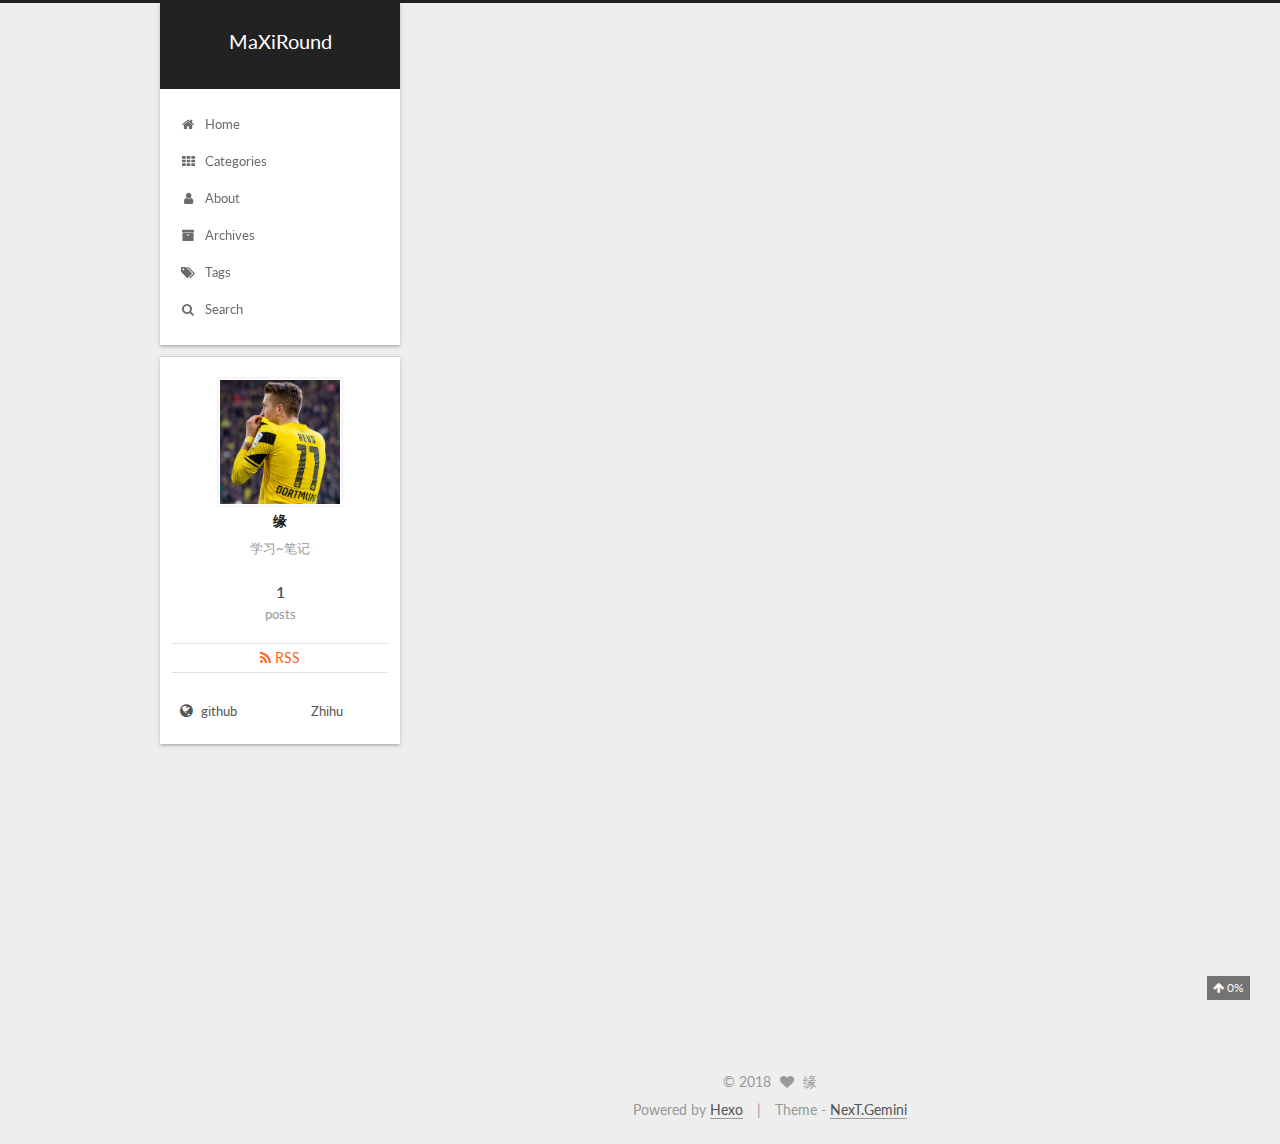
<file: index.html>
<!DOCTYPE html>



  


<html class="theme-next gemini use-motion" lang="zh-Hans">
<head><meta name="generator" content="Hexo 3.8.0">
  <meta charset="UTF-8">
<meta http-equiv="X-UA-Compatible" content="IE=edge">
<meta name="viewport" content="width=device-width, initial-scale=1, maximum-scale=1">
<meta name="theme-color" content="#222">









<meta http-equiv="Cache-Control" content="no-transform">
<meta http-equiv="Cache-Control" content="no-siteapp">















  
  
  <link href="/lib/fancybox/source/jquery.fancybox.css?v=2.1.5" rel="stylesheet" type="text/css">




  
  
  
  

  
    
    
  

  

  

  

  

  
    
    
    <link href="//fonts.googleapis.com/css?family=Lato:300,300italic,400,400italic,700,700italic&subset=latin,latin-ext" rel="stylesheet" type="text/css">
  






<link href="/lib/font-awesome/css/font-awesome.min.css?v=4.6.2" rel="stylesheet" type="text/css">

<link href="/css/main.css?v=5.1.2" rel="stylesheet" type="text/css">


  <meta name="keywords" content="Hexo, NexT">





  <link rel="alternate" href="/atom.xml" title="MaXiRound" type="application/atom+xml">




  <link rel="shortcut icon" type="image/x-icon" href="/images/reus.png?v=5.1.2">






<meta name="description" content="学习~笔记">
<meta property="og:type" content="website">
<meta property="og:title" content="MaXiRound">
<meta property="og:url" content="http://localhost:4000/index.html">
<meta property="og:site_name" content="MaXiRound">
<meta property="og:description" content="学习~笔记">
<meta property="og:locale" content="zh-Hans">
<meta name="twitter:card" content="summary">
<meta name="twitter:title" content="MaXiRound">
<meta name="twitter:description" content="学习~笔记">



<script type="text/javascript" id="hexo.configurations">
  var NexT = window.NexT || {};
  var CONFIG = {
    root: '/',
    scheme: 'Gemini',
    sidebar: {"position":"left","display":"always","offset":12,"offset_float":12,"b2t":false,"scrollpercent":true,"onmobile":false},
    fancybox: true,
    tabs: true,
    motion: true,
    duoshuo: {
      userId: '0',
      author: 'Author'
    },
    algolia: {
      applicationID: '',
      apiKey: '',
      indexName: '',
      hits: {"per_page":10},
      labels: {"input_placeholder":"Search for Posts","hits_empty":"We didn't find any results for the search: ${query}","hits_stats":"${hits} results found in ${time} ms"}
    }
  };
</script>



  <link rel="canonical" href="http://localhost:4000/">





  <title>MaXiRound</title>
  














</head>

<body itemscope="" itemtype="http://schema.org/WebPage" lang="zh-Hans">

  
  
    
  

  <div class="container sidebar-position-left 
   page-home 
 ">
    <div class="headband"></div>

    <header id="header" class="header" itemscope="" itemtype="http://schema.org/WPHeader">
      <div class="header-inner"><div class="site-brand-wrapper">
  <div class="site-meta ">
    

    <div class="custom-logo-site-title">
      <a href="/" class="brand" rel="start">
        <span class="logo-line-before"><i></i></span>
        <span class="site-title">MaXiRound</span>
        <span class="logo-line-after"><i></i></span>
      </a>
    </div>
      
        <p class="site-subtitle"></p>
      
  </div>

  <div class="site-nav-toggle">
    <button>
      <span class="btn-bar"></span>
      <span class="btn-bar"></span>
      <span class="btn-bar"></span>
    </button>
  </div>
</div>

<nav class="site-nav">
  

  
    <ul id="menu" class="menu">
      
        
        <li class="menu-item menu-item-home">
          <a href="/" rel="section">
            
              <i class="menu-item-icon fa fa-fw fa-home"></i> <br>
            
            Home
          </a>
        </li>
      
        
        <li class="menu-item menu-item-categories">
          <a href="/categories/" rel="section">
            
              <i class="menu-item-icon fa fa-fw fa-th"></i> <br>
            
            Categories
          </a>
        </li>
      
        
        <li class="menu-item menu-item-about">
          <a href="/about/" rel="section">
            
              <i class="menu-item-icon fa fa-fw fa-user"></i> <br>
            
            About
          </a>
        </li>
      
        
        <li class="menu-item menu-item-archives">
          <a href="/archives/" rel="section">
            
              <i class="menu-item-icon fa fa-fw fa-archive"></i> <br>
            
            Archives
          </a>
        </li>
      
        
        <li class="menu-item menu-item-tags">
          <a href="/tags/" rel="section">
            
              <i class="menu-item-icon fa fa-fw fa-tags"></i> <br>
            
            Tags
          </a>
        </li>
      

      
        <li class="menu-item menu-item-search">
          
            <a href="javascript:;" class="popup-trigger">
          
            
              <i class="menu-item-icon fa fa-search fa-fw"></i> <br>
            
            Search
          </a>
        </li>
      
    </ul>
  

  
    <div class="site-search">
      
  <div class="popup search-popup local-search-popup">
  <div class="local-search-header clearfix">
    <span class="search-icon">
      <i class="fa fa-search"></i>
    </span>
    <span class="popup-btn-close">
      <i class="fa fa-times-circle"></i>
    </span>
    <div class="local-search-input-wrapper">
      <input autocomplete="off" placeholder="Searching..." spellcheck="false" type="text" id="local-search-input">
    </div>
  </div>
  <div id="local-search-result"></div>
</div>



    </div>
  
</nav>



 </div>
    </header>

    <main id="main" class="main">
      <div class="main-inner">
        <div class="content-wrap">
          <div id="content" class="content">
            
  <section id="posts" class="posts-expand">
    
      

  

  
  
  

  <article class="post post-type-normal" itemscope="" itemtype="http://schema.org/Article">
  
  
  
  <div class="post-block">
    <link itemprop="mainEntityOfPage" href="http://localhost:4000/2018/12/07/hello-world/">

    <span hidden itemprop="author" itemscope="" itemtype="http://schema.org/Person">
      <meta itemprop="name" content="缘">
      <meta itemprop="description" content="">
      <meta itemprop="image" content="/images/reus.png">
    </span>

    <span hidden itemprop="publisher" itemscope="" itemtype="http://schema.org/Organization">
      <meta itemprop="name" content="MaXiRound">
    </span>

    
      <header class="post-header">

        
        
          <h1 class="post-title" itemprop="name headline">
                
                <a class="post-title-link" href="/2018/12/07/hello-world/" itemprop="url">Hello World</a></h1>
        

        <div class="post-meta">
          <span class="post-time">
            
              <span class="post-meta-item-icon">
                <i class="fa fa-calendar-o"></i>
              </span>
              
                <span class="post-meta-item-text">Posted on</span>
              
              <time title="Post created" itemprop="dateCreated datePublished" datetime="2018-12-07T15:51:09+08:00">
                2018-12-07
              </time>
            

            

            
          </span>

          

          
            
          

          
          

          

          

          

        </div>
      </header>
    

    
    
    
    <div class="post-body" itemprop="articleBody">

      
      

      
        
          
            <p>Welcome to <a href="https://hexo.io/" target="_blank" rel="noopener">Hexo</a>! This is your very first post. Check <a href="https://hexo.io/docs/" target="_blank" rel="noopener">documentation</a> for more info. If you get any problems when using Hexo, you can find the answer in <a href="https://hexo.io/docs/troubleshooting.html" target="_blank" rel="noopener">troubleshooting</a> or you can ask me on <a href="https://github.com/hexojs/hexo/issues" target="_blank" rel="noopener">GitHub</a>.</p>
<h2 id="Quick-Start"><a href="#Quick-Start" class="headerlink" title="Quick Start"></a>Quick Start</h2><h3 id="Create-a-new-post"><a href="#Create-a-new-post" class="headerlink" title="Create a new post"></a>Create a new post</h3><figure class="highlight bash"><table><tr><td class="gutter"><pre><span class="line">1</span><br></pre></td><td class="code"><pre><span class="line">$ hexo new <span class="string">"My New Post"</span></span><br></pre></td></tr></table></figure>
<p>More info: <a href="https://hexo.io/docs/writing.html" target="_blank" rel="noopener">Writing</a></p>
<h3 id="Run-server"><a href="#Run-server" class="headerlink" title="Run server"></a>Run server</h3><figure class="highlight bash"><table><tr><td class="gutter"><pre><span class="line">1</span><br></pre></td><td class="code"><pre><span class="line">$ hexo server</span><br></pre></td></tr></table></figure>
<p>More info: <a href="https://hexo.io/docs/server.html" target="_blank" rel="noopener">Server</a></p>
<h3 id="Generate-static-files"><a href="#Generate-static-files" class="headerlink" title="Generate static files"></a>Generate static files</h3><figure class="highlight bash"><table><tr><td class="gutter"><pre><span class="line">1</span><br></pre></td><td class="code"><pre><span class="line">$ hexo generate</span><br></pre></td></tr></table></figure>
<p>More info: <a href="https://hexo.io/docs/generating.html" target="_blank" rel="noopener">Generating</a></p>
<h3 id="Deploy-to-remote-sites"><a href="#Deploy-to-remote-sites" class="headerlink" title="Deploy to remote sites"></a>Deploy to remote sites</h3><figure class="highlight bash"><table><tr><td class="gutter"><pre><span class="line">1</span><br></pre></td><td class="code"><pre><span class="line">$ hexo deploy</span><br></pre></td></tr></table></figure>
<p>More info: <a href="https://hexo.io/docs/deployment.html" target="_blank" rel="noopener">Deployment</a></p>

          
        
      
    </div>
    
    
    

    

    

    

    <footer class="post-footer">
      

      

      

      
      
        <div class="post-eof"></div>
      
    </footer>
  </div>
  
  
  
  </article>


    
  </section>

  


          </div>
          


          

        </div>
        
          
  
  <div class="sidebar-toggle">
    <div class="sidebar-toggle-line-wrap">
      <span class="sidebar-toggle-line sidebar-toggle-line-first"></span>
      <span class="sidebar-toggle-line sidebar-toggle-line-middle"></span>
      <span class="sidebar-toggle-line sidebar-toggle-line-last"></span>
    </div>
  </div>

  <aside id="sidebar" class="sidebar">
    
    <div class="sidebar-inner">

      

      

      <section class="site-overview sidebar-panel sidebar-panel-active">
        <div class="site-author motion-element" itemprop="author" itemscope="" itemtype="http://schema.org/Person">
          <img class="site-author-image" itemprop="image" src="/images/reus.png" alt="缘">
          <p class="site-author-name" itemprop="name">缘</p>
           
              <p class="site-description motion-element" itemprop="description">学习~笔记</p>
          
        </div>
        <nav class="site-state motion-element">

          
            <div class="site-state-item site-state-posts">
              <a href="/archives/">
                <span class="site-state-item-count">1</span>
                <span class="site-state-item-name">posts</span>
              </a>
            </div>
          

          

          

        </nav>

        
          <div class="feed-link motion-element">
            <a href="/atom.xml" rel="alternate">
              <i class="fa fa-rss"></i>
              RSS
            </a>
          </div>
        

        <div class="links-of-author motion-element">
          
            
              <span class="links-of-author-item">
                <a href="https://github.com/xuzheyuan624" target="_blank" title="github">
                  
                    <i class="fa fa-fw fa-globe"></i>
                  
                    
                      github
                    
                </a>
              </span>
            
              <span class="links-of-author-item">
                <a href="https://www.zhihu.com/people/shan-feng-6-8/activities" target="_blank" title="Zhihu">
                  
                    <i class="fa fa-fw fa-zhihu"></i>
                  
                    
                      Zhihu
                    
                </a>
              </span>
            
          
        </div>

        
        

        
        

        


      </section>

      

      

    </div>
  </aside>


        
      </div>
    </main>

    <footer id="footer" class="footer">
      <div class="footer-inner">
        <div class="copyright">
  
  &copy; 
  <span itemprop="copyrightYear">2018</span>
  <span class="with-love">
    <i class="fa fa-heart"></i>
  </span>
  <span class="author" itemprop="copyrightHolder">缘</span>
</div>


<div class="powered-by">
  Powered by <a class="theme-link" href="https://hexo.io">Hexo</a>
</div>

<div class="theme-info">
  Theme -
  <a class="theme-link" href="https://github.com/iissnan/hexo-theme-next">
    NexT.Gemini
  </a>
</div>


        

        
      </div>
    </footer>

    
      <div class="back-to-top">
        <i class="fa fa-arrow-up"></i>
        
          <span id="scrollpercent"><span>0</span>%</span>
        
      </div>
    

  </div>

  

<script type="text/javascript">
  if (Object.prototype.toString.call(window.Promise) !== '[object Function]') {
    window.Promise = null;
  }
</script>









  












  
  <script type="text/javascript" src="/lib/jquery/index.js?v=2.1.3"></script>

  
  <script type="text/javascript" src="/lib/fastclick/lib/fastclick.min.js?v=1.0.6"></script>

  
  <script type="text/javascript" src="/lib/jquery_lazyload/jquery.lazyload.js?v=1.9.7"></script>

  
  <script type="text/javascript" src="/lib/velocity/velocity.min.js?v=1.2.1"></script>

  
  <script type="text/javascript" src="/lib/velocity/velocity.ui.min.js?v=1.2.1"></script>

  
  <script type="text/javascript" src="/lib/fancybox/source/jquery.fancybox.pack.js?v=2.1.5"></script>


  


  <script type="text/javascript" src="/js/src/utils.js?v=5.1.2"></script>

  <script type="text/javascript" src="/js/src/motion.js?v=5.1.2"></script>



  
  


  <script type="text/javascript" src="/js/src/affix.js?v=5.1.2"></script>

  <script type="text/javascript" src="/js/src/schemes/pisces.js?v=5.1.2"></script>



  
    <script type="text/javascript" src="/js/src/scrollspy.js?v=5.1.2"></script>
<script type="text/javascript" src="/js/src/post-details.js?v=5.1.2"></script>

  

  


  <script type="text/javascript" src="/js/src/bootstrap.js?v=5.1.2"></script>



  


  




	





  





  






  

  <script type="text/javascript">
    // Popup Window;
    var isfetched = false;
    var isXml = true;
    // Search DB path;
    var search_path = "search.xml";
    if (search_path.length === 0) {
      search_path = "search.xml";
    } else if (/json$/i.test(search_path)) {
      isXml = false;
    }
    var path = "/" + search_path;
    // monitor main search box;

    var onPopupClose = function (e) {
      $('.popup').hide();
      $('#local-search-input').val('');
      $('.search-result-list').remove();
      $('#no-result').remove();
      $(".local-search-pop-overlay").remove();
      $('body').css('overflow', '');
    }

    function proceedsearch() {
      $("body")
        .append('<div class="search-popup-overlay local-search-pop-overlay"></div>')
        .css('overflow', 'hidden');
      $('.search-popup-overlay').click(onPopupClose);
      $('.popup').toggle();
      var $localSearchInput = $('#local-search-input');
      $localSearchInput.attr("autocapitalize", "none");
      $localSearchInput.attr("autocorrect", "off");
      $localSearchInput.focus();
    }

    // search function;
    var searchFunc = function(path, search_id, content_id) {
      'use strict';

      // start loading animation
      $("body")
        .append('<div class="search-popup-overlay local-search-pop-overlay">' +
          '<div id="search-loading-icon">' +
          '<i class="fa fa-spinner fa-pulse fa-5x fa-fw"></i>' +
          '</div>' +
          '</div>')
        .css('overflow', 'hidden');
      $("#search-loading-icon").css('margin', '20% auto 0 auto').css('text-align', 'center');

      $.ajax({
        url: path,
        dataType: isXml ? "xml" : "json",
        async: true,
        success: function(res) {
          // get the contents from search data
          isfetched = true;
          $('.popup').detach().appendTo('.header-inner');
          var datas = isXml ? $("entry", res).map(function() {
            return {
              title: $("title", this).text(),
              content: $("content",this).text(),
              url: $("url" , this).text()
            };
          }).get() : res;
          var input = document.getElementById(search_id);
          var resultContent = document.getElementById(content_id);
          var inputEventFunction = function() {
            var searchText = input.value.trim().toLowerCase();
            var keywords = searchText.split(/[\s\-]+/);
            if (keywords.length > 1) {
              keywords.push(searchText);
            }
            var resultItems = [];
            if (searchText.length > 0) {
              // perform local searching
              datas.forEach(function(data) {
                var isMatch = false;
                var hitCount = 0;
                var searchTextCount = 0;
                var title = data.title.trim();
                var titleInLowerCase = title.toLowerCase();
                var content = data.content.trim().replace(/<[^>]+>/g,"");
                var contentInLowerCase = content.toLowerCase();
                var articleUrl = decodeURIComponent(data.url);
                var indexOfTitle = [];
                var indexOfContent = [];
                // only match articles with not empty titles
                if(title != '') {
                  keywords.forEach(function(keyword) {
                    function getIndexByWord(word, text, caseSensitive) {
                      var wordLen = word.length;
                      if (wordLen === 0) {
                        return [];
                      }
                      var startPosition = 0, position = [], index = [];
                      if (!caseSensitive) {
                        text = text.toLowerCase();
                        word = word.toLowerCase();
                      }
                      while ((position = text.indexOf(word, startPosition)) > -1) {
                        index.push({position: position, word: word});
                        startPosition = position + wordLen;
                      }
                      return index;
                    }

                    indexOfTitle = indexOfTitle.concat(getIndexByWord(keyword, titleInLowerCase, false));
                    indexOfContent = indexOfContent.concat(getIndexByWord(keyword, contentInLowerCase, false));
                  });
                  if (indexOfTitle.length > 0 || indexOfContent.length > 0) {
                    isMatch = true;
                    hitCount = indexOfTitle.length + indexOfContent.length;
                  }
                }

                // show search results

                if (isMatch) {
                  // sort index by position of keyword

                  [indexOfTitle, indexOfContent].forEach(function (index) {
                    index.sort(function (itemLeft, itemRight) {
                      if (itemRight.position !== itemLeft.position) {
                        return itemRight.position - itemLeft.position;
                      } else {
                        return itemLeft.word.length - itemRight.word.length;
                      }
                    });
                  });

                  // merge hits into slices

                  function mergeIntoSlice(text, start, end, index) {
                    var item = index[index.length - 1];
                    var position = item.position;
                    var word = item.word;
                    var hits = [];
                    var searchTextCountInSlice = 0;
                    while (position + word.length <= end && index.length != 0) {
                      if (word === searchText) {
                        searchTextCountInSlice++;
                      }
                      hits.push({position: position, length: word.length});
                      var wordEnd = position + word.length;

                      // move to next position of hit

                      index.pop();
                      while (index.length != 0) {
                        item = index[index.length - 1];
                        position = item.position;
                        word = item.word;
                        if (wordEnd > position) {
                          index.pop();
                        } else {
                          break;
                        }
                      }
                    }
                    searchTextCount += searchTextCountInSlice;
                    return {
                      hits: hits,
                      start: start,
                      end: end,
                      searchTextCount: searchTextCountInSlice
                    };
                  }

                  var slicesOfTitle = [];
                  if (indexOfTitle.length != 0) {
                    slicesOfTitle.push(mergeIntoSlice(title, 0, title.length, indexOfTitle));
                  }

                  var slicesOfContent = [];
                  while (indexOfContent.length != 0) {
                    var item = indexOfContent[indexOfContent.length - 1];
                    var position = item.position;
                    var word = item.word;
                    // cut out 100 characters
                    var start = position - 20;
                    var end = position + 80;
                    if(start < 0){
                      start = 0;
                    }
                    if (end < position + word.length) {
                      end = position + word.length;
                    }
                    if(end > content.length){
                      end = content.length;
                    }
                    slicesOfContent.push(mergeIntoSlice(content, start, end, indexOfContent));
                  }

                  // sort slices in content by search text's count and hits' count

                  slicesOfContent.sort(function (sliceLeft, sliceRight) {
                    if (sliceLeft.searchTextCount !== sliceRight.searchTextCount) {
                      return sliceRight.searchTextCount - sliceLeft.searchTextCount;
                    } else if (sliceLeft.hits.length !== sliceRight.hits.length) {
                      return sliceRight.hits.length - sliceLeft.hits.length;
                    } else {
                      return sliceLeft.start - sliceRight.start;
                    }
                  });

                  // select top N slices in content

                  var upperBound = parseInt('1');
                  if (upperBound >= 0) {
                    slicesOfContent = slicesOfContent.slice(0, upperBound);
                  }

                  // highlight title and content

                  function highlightKeyword(text, slice) {
                    var result = '';
                    var prevEnd = slice.start;
                    slice.hits.forEach(function (hit) {
                      result += text.substring(prevEnd, hit.position);
                      var end = hit.position + hit.length;
                      result += '<b class="search-keyword">' + text.substring(hit.position, end) + '</b>';
                      prevEnd = end;
                    });
                    result += text.substring(prevEnd, slice.end);
                    return result;
                  }

                  var resultItem = '';

                  if (slicesOfTitle.length != 0) {
                    resultItem += "<li><a href='" + articleUrl + "' class='search-result-title'>" + highlightKeyword(title, slicesOfTitle[0]) + "</a>";
                  } else {
                    resultItem += "<li><a href='" + articleUrl + "' class='search-result-title'>" + title + "</a>";
                  }

                  slicesOfContent.forEach(function (slice) {
                    resultItem += "<a href='" + articleUrl + "'>" +
                      "<p class=\"search-result\">" + highlightKeyword(content, slice) +
                      "...</p>" + "</a>";
                  });

                  resultItem += "</li>";
                  resultItems.push({
                    item: resultItem,
                    searchTextCount: searchTextCount,
                    hitCount: hitCount,
                    id: resultItems.length
                  });
                }
              })
            };
            if (keywords.length === 1 && keywords[0] === "") {
              resultContent.innerHTML = '<div id="no-result"><i class="fa fa-search fa-5x" /></div>'
            } else if (resultItems.length === 0) {
              resultContent.innerHTML = '<div id="no-result"><i class="fa fa-frown-o fa-5x" /></div>'
            } else {
              resultItems.sort(function (resultLeft, resultRight) {
                if (resultLeft.searchTextCount !== resultRight.searchTextCount) {
                  return resultRight.searchTextCount - resultLeft.searchTextCount;
                } else if (resultLeft.hitCount !== resultRight.hitCount) {
                  return resultRight.hitCount - resultLeft.hitCount;
                } else {
                  return resultRight.id - resultLeft.id;
                }
              });
              var searchResultList = '<ul class=\"search-result-list\">';
              resultItems.forEach(function (result) {
                searchResultList += result.item;
              })
              searchResultList += "</ul>";
              resultContent.innerHTML = searchResultList;
            }
          }

          if ('auto' === 'auto') {
            input.addEventListener('input', inputEventFunction);
          } else {
            $('.search-icon').click(inputEventFunction);
            input.addEventListener('keypress', function (event) {
              if (event.keyCode === 13) {
                inputEventFunction();
              }
            });
          }

          // remove loading animation
          $(".local-search-pop-overlay").remove();
          $('body').css('overflow', '');

          proceedsearch();
        }
      });
    }

    // handle and trigger popup window;
    $('.popup-trigger').click(function(e) {
      e.stopPropagation();
      if (isfetched === false) {
        searchFunc(path, 'local-search-input', 'local-search-result');
      } else {
        proceedsearch();
      };
    });

    $('.popup-btn-close').click(onPopupClose);
    $('.popup').click(function(e){
      e.stopPropagation();
    });
    $(document).on('keyup', function (event) {
      var shouldDismissSearchPopup = event.which === 27 &&
        $('.search-popup').is(':visible');
      if (shouldDismissSearchPopup) {
        onPopupClose();
      }
    });
  </script>





  

  

  

  

  

  

</body>
</html>
</file>
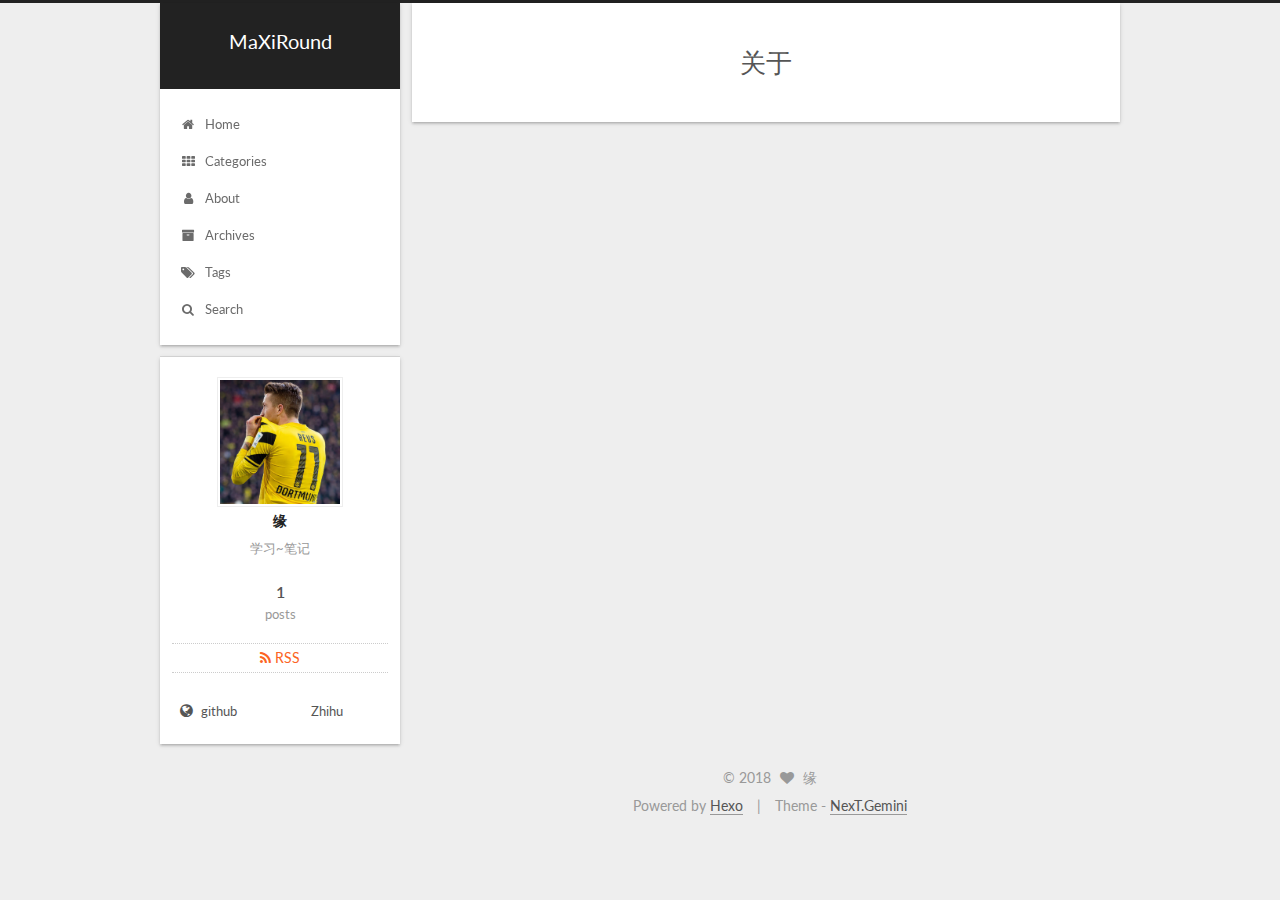
<file: about/index.html>
<!DOCTYPE html>



  


<html class="theme-next gemini use-motion" lang="zh-Hans">
<head><meta name="generator" content="Hexo 3.8.0">
  <meta charset="UTF-8">
<meta http-equiv="X-UA-Compatible" content="IE=edge">
<meta name="viewport" content="width=device-width, initial-scale=1, maximum-scale=1">
<meta name="theme-color" content="#222">









<meta http-equiv="Cache-Control" content="no-transform">
<meta http-equiv="Cache-Control" content="no-siteapp">















  
  
  <link href="/lib/fancybox/source/jquery.fancybox.css?v=2.1.5" rel="stylesheet" type="text/css">




  
  
  
  

  
    
    
  

  

  

  

  

  
    
    
    <link href="//fonts.googleapis.com/css?family=Lato:300,300italic,400,400italic,700,700italic&subset=latin,latin-ext" rel="stylesheet" type="text/css">
  






<link href="/lib/font-awesome/css/font-awesome.min.css?v=4.6.2" rel="stylesheet" type="text/css">

<link href="/css/main.css?v=5.1.2" rel="stylesheet" type="text/css">


  <meta name="keywords" content="Hexo, NexT">





  <link rel="alternate" href="/atom.xml" title="MaXiRound" type="application/atom+xml">




  <link rel="shortcut icon" type="image/x-icon" href="/images/reus.png?v=5.1.2">






<meta name="description" content="学习~笔记">
<meta property="og:type" content="website">
<meta property="og:title" content="关于">
<meta property="og:url" content="http://localhost:4000/about/index.html">
<meta property="og:site_name" content="MaXiRound">
<meta property="og:description" content="学习~笔记">
<meta property="og:locale" content="zh-Hans">
<meta property="og:updated_time" content="2018-12-07T12:54:42.610Z">
<meta name="twitter:card" content="summary">
<meta name="twitter:title" content="关于">
<meta name="twitter:description" content="学习~笔记">



<script type="text/javascript" id="hexo.configurations">
  var NexT = window.NexT || {};
  var CONFIG = {
    root: '/',
    scheme: 'Gemini',
    sidebar: {"position":"left","display":"always","offset":12,"offset_float":12,"b2t":false,"scrollpercent":true,"onmobile":false},
    fancybox: true,
    tabs: true,
    motion: true,
    duoshuo: {
      userId: '0',
      author: 'Author'
    },
    algolia: {
      applicationID: '',
      apiKey: '',
      indexName: '',
      hits: {"per_page":10},
      labels: {"input_placeholder":"Search for Posts","hits_empty":"We didn't find any results for the search: ${query}","hits_stats":"${hits} results found in ${time} ms"}
    }
  };
</script>



  <link rel="canonical" href="http://localhost:4000/about/">





  <title>关于 | MaXiRound</title>
  














</head>

<body itemscope="" itemtype="http://schema.org/WebPage" lang="zh-Hans">

  
  
    
  

  <div class="container sidebar-position-left page-post-detail ">
    <div class="headband"></div>

    <header id="header" class="header" itemscope="" itemtype="http://schema.org/WPHeader">
      <div class="header-inner"><div class="site-brand-wrapper">
  <div class="site-meta ">
    

    <div class="custom-logo-site-title">
      <a href="/" class="brand" rel="start">
        <span class="logo-line-before"><i></i></span>
        <span class="site-title">MaXiRound</span>
        <span class="logo-line-after"><i></i></span>
      </a>
    </div>
      
        <p class="site-subtitle"></p>
      
  </div>

  <div class="site-nav-toggle">
    <button>
      <span class="btn-bar"></span>
      <span class="btn-bar"></span>
      <span class="btn-bar"></span>
    </button>
  </div>
</div>

<nav class="site-nav">
  

  
    <ul id="menu" class="menu">
      
        
        <li class="menu-item menu-item-home">
          <a href="/" rel="section">
            
              <i class="menu-item-icon fa fa-fw fa-home"></i> <br>
            
            Home
          </a>
        </li>
      
        
        <li class="menu-item menu-item-categories">
          <a href="/categories/" rel="section">
            
              <i class="menu-item-icon fa fa-fw fa-th"></i> <br>
            
            Categories
          </a>
        </li>
      
        
        <li class="menu-item menu-item-about">
          <a href="/about/" rel="section">
            
              <i class="menu-item-icon fa fa-fw fa-user"></i> <br>
            
            About
          </a>
        </li>
      
        
        <li class="menu-item menu-item-archives">
          <a href="/archives/" rel="section">
            
              <i class="menu-item-icon fa fa-fw fa-archive"></i> <br>
            
            Archives
          </a>
        </li>
      
        
        <li class="menu-item menu-item-tags">
          <a href="/tags/" rel="section">
            
              <i class="menu-item-icon fa fa-fw fa-tags"></i> <br>
            
            Tags
          </a>
        </li>
      

      
        <li class="menu-item menu-item-search">
          
            <a href="javascript:;" class="popup-trigger">
          
            
              <i class="menu-item-icon fa fa-search fa-fw"></i> <br>
            
            Search
          </a>
        </li>
      
    </ul>
  

  
    <div class="site-search">
      
  <div class="popup search-popup local-search-popup">
  <div class="local-search-header clearfix">
    <span class="search-icon">
      <i class="fa fa-search"></i>
    </span>
    <span class="popup-btn-close">
      <i class="fa fa-times-circle"></i>
    </span>
    <div class="local-search-input-wrapper">
      <input autocomplete="off" placeholder="Searching..." spellcheck="false" type="text" id="local-search-input">
    </div>
  </div>
  <div id="local-search-result"></div>
</div>



    </div>
  
</nav>



 </div>
    </header>

    <main id="main" class="main">
      <div class="main-inner">
        <div class="content-wrap">
          <div id="content" class="content">
            

  <div id="posts" class="posts-expand">
    
    
    
    <div class="post-block page">
      <header class="post-header">

	<h1 class="post-title" itemprop="name headline">关于</h1>



</header>

      
      
      
      <div class="post-body">
        
        
          
        
      </div>
      
      
      
    </div>
    
    
    
  </div>


          </div>
          


          
  <div class="comments" id="comments">
    
  </div>


        </div>
        
          
  
  <div class="sidebar-toggle">
    <div class="sidebar-toggle-line-wrap">
      <span class="sidebar-toggle-line sidebar-toggle-line-first"></span>
      <span class="sidebar-toggle-line sidebar-toggle-line-middle"></span>
      <span class="sidebar-toggle-line sidebar-toggle-line-last"></span>
    </div>
  </div>

  <aside id="sidebar" class="sidebar">
    
    <div class="sidebar-inner">

      

      

      <section class="site-overview sidebar-panel sidebar-panel-active">
        <div class="site-author motion-element" itemprop="author" itemscope="" itemtype="http://schema.org/Person">
          <img class="site-author-image" itemprop="image" src="/images/reus.png" alt="缘">
          <p class="site-author-name" itemprop="name">缘</p>
           
              <p class="site-description motion-element" itemprop="description">学习~笔记</p>
          
        </div>
        <nav class="site-state motion-element">

          
            <div class="site-state-item site-state-posts">
              <a href="/archives/">
                <span class="site-state-item-count">1</span>
                <span class="site-state-item-name">posts</span>
              </a>
            </div>
          

          

          

        </nav>

        
          <div class="feed-link motion-element">
            <a href="/atom.xml" rel="alternate">
              <i class="fa fa-rss"></i>
              RSS
            </a>
          </div>
        

        <div class="links-of-author motion-element">
          
            
              <span class="links-of-author-item">
                <a href="https://github.com/xuzheyuan624" target="_blank" title="github">
                  
                    <i class="fa fa-fw fa-globe"></i>
                  
                    
                      github
                    
                </a>
              </span>
            
              <span class="links-of-author-item">
                <a href="https://www.zhihu.com/people/shan-feng-6-8/activities" target="_blank" title="Zhihu">
                  
                    <i class="fa fa-fw fa-zhihu"></i>
                  
                    
                      Zhihu
                    
                </a>
              </span>
            
          
        </div>

        
        

        
        

        


      </section>

      

      

    </div>
  </aside>


        
      </div>
    </main>

    <footer id="footer" class="footer">
      <div class="footer-inner">
        <div class="copyright">
  
  &copy; 
  <span itemprop="copyrightYear">2018</span>
  <span class="with-love">
    <i class="fa fa-heart"></i>
  </span>
  <span class="author" itemprop="copyrightHolder">缘</span>
</div>


<div class="powered-by">
  Powered by <a class="theme-link" href="https://hexo.io">Hexo</a>
</div>

<div class="theme-info">
  Theme -
  <a class="theme-link" href="https://github.com/iissnan/hexo-theme-next">
    NexT.Gemini
  </a>
</div>


        

        
      </div>
    </footer>

    
      <div class="back-to-top">
        <i class="fa fa-arrow-up"></i>
        
          <span id="scrollpercent"><span>0</span>%</span>
        
      </div>
    

  </div>

  

<script type="text/javascript">
  if (Object.prototype.toString.call(window.Promise) !== '[object Function]') {
    window.Promise = null;
  }
</script>









  












  
  <script type="text/javascript" src="/lib/jquery/index.js?v=2.1.3"></script>

  
  <script type="text/javascript" src="/lib/fastclick/lib/fastclick.min.js?v=1.0.6"></script>

  
  <script type="text/javascript" src="/lib/jquery_lazyload/jquery.lazyload.js?v=1.9.7"></script>

  
  <script type="text/javascript" src="/lib/velocity/velocity.min.js?v=1.2.1"></script>

  
  <script type="text/javascript" src="/lib/velocity/velocity.ui.min.js?v=1.2.1"></script>

  
  <script type="text/javascript" src="/lib/fancybox/source/jquery.fancybox.pack.js?v=2.1.5"></script>


  


  <script type="text/javascript" src="/js/src/utils.js?v=5.1.2"></script>

  <script type="text/javascript" src="/js/src/motion.js?v=5.1.2"></script>



  
  


  <script type="text/javascript" src="/js/src/affix.js?v=5.1.2"></script>

  <script type="text/javascript" src="/js/src/schemes/pisces.js?v=5.1.2"></script>



  
    <script type="text/javascript" src="/js/src/scrollspy.js?v=5.1.2"></script>
<script type="text/javascript" src="/js/src/post-details.js?v=5.1.2"></script>

  

  


  <script type="text/javascript" src="/js/src/bootstrap.js?v=5.1.2"></script>



  


  




	





  





  






  

  <script type="text/javascript">
    // Popup Window;
    var isfetched = false;
    var isXml = true;
    // Search DB path;
    var search_path = "search.xml";
    if (search_path.length === 0) {
      search_path = "search.xml";
    } else if (/json$/i.test(search_path)) {
      isXml = false;
    }
    var path = "/" + search_path;
    // monitor main search box;

    var onPopupClose = function (e) {
      $('.popup').hide();
      $('#local-search-input').val('');
      $('.search-result-list').remove();
      $('#no-result').remove();
      $(".local-search-pop-overlay").remove();
      $('body').css('overflow', '');
    }

    function proceedsearch() {
      $("body")
        .append('<div class="search-popup-overlay local-search-pop-overlay"></div>')
        .css('overflow', 'hidden');
      $('.search-popup-overlay').click(onPopupClose);
      $('.popup').toggle();
      var $localSearchInput = $('#local-search-input');
      $localSearchInput.attr("autocapitalize", "none");
      $localSearchInput.attr("autocorrect", "off");
      $localSearchInput.focus();
    }

    // search function;
    var searchFunc = function(path, search_id, content_id) {
      'use strict';

      // start loading animation
      $("body")
        .append('<div class="search-popup-overlay local-search-pop-overlay">' +
          '<div id="search-loading-icon">' +
          '<i class="fa fa-spinner fa-pulse fa-5x fa-fw"></i>' +
          '</div>' +
          '</div>')
        .css('overflow', 'hidden');
      $("#search-loading-icon").css('margin', '20% auto 0 auto').css('text-align', 'center');

      $.ajax({
        url: path,
        dataType: isXml ? "xml" : "json",
        async: true,
        success: function(res) {
          // get the contents from search data
          isfetched = true;
          $('.popup').detach().appendTo('.header-inner');
          var datas = isXml ? $("entry", res).map(function() {
            return {
              title: $("title", this).text(),
              content: $("content",this).text(),
              url: $("url" , this).text()
            };
          }).get() : res;
          var input = document.getElementById(search_id);
          var resultContent = document.getElementById(content_id);
          var inputEventFunction = function() {
            var searchText = input.value.trim().toLowerCase();
            var keywords = searchText.split(/[\s\-]+/);
            if (keywords.length > 1) {
              keywords.push(searchText);
            }
            var resultItems = [];
            if (searchText.length > 0) {
              // perform local searching
              datas.forEach(function(data) {
                var isMatch = false;
                var hitCount = 0;
                var searchTextCount = 0;
                var title = data.title.trim();
                var titleInLowerCase = title.toLowerCase();
                var content = data.content.trim().replace(/<[^>]+>/g,"");
                var contentInLowerCase = content.toLowerCase();
                var articleUrl = decodeURIComponent(data.url);
                var indexOfTitle = [];
                var indexOfContent = [];
                // only match articles with not empty titles
                if(title != '') {
                  keywords.forEach(function(keyword) {
                    function getIndexByWord(word, text, caseSensitive) {
                      var wordLen = word.length;
                      if (wordLen === 0) {
                        return [];
                      }
                      var startPosition = 0, position = [], index = [];
                      if (!caseSensitive) {
                        text = text.toLowerCase();
                        word = word.toLowerCase();
                      }
                      while ((position = text.indexOf(word, startPosition)) > -1) {
                        index.push({position: position, word: word});
                        startPosition = position + wordLen;
                      }
                      return index;
                    }

                    indexOfTitle = indexOfTitle.concat(getIndexByWord(keyword, titleInLowerCase, false));
                    indexOfContent = indexOfContent.concat(getIndexByWord(keyword, contentInLowerCase, false));
                  });
                  if (indexOfTitle.length > 0 || indexOfContent.length > 0) {
                    isMatch = true;
                    hitCount = indexOfTitle.length + indexOfContent.length;
                  }
                }

                // show search results

                if (isMatch) {
                  // sort index by position of keyword

                  [indexOfTitle, indexOfContent].forEach(function (index) {
                    index.sort(function (itemLeft, itemRight) {
                      if (itemRight.position !== itemLeft.position) {
                        return itemRight.position - itemLeft.position;
                      } else {
                        return itemLeft.word.length - itemRight.word.length;
                      }
                    });
                  });

                  // merge hits into slices

                  function mergeIntoSlice(text, start, end, index) {
                    var item = index[index.length - 1];
                    var position = item.position;
                    var word = item.word;
                    var hits = [];
                    var searchTextCountInSlice = 0;
                    while (position + word.length <= end && index.length != 0) {
                      if (word === searchText) {
                        searchTextCountInSlice++;
                      }
                      hits.push({position: position, length: word.length});
                      var wordEnd = position + word.length;

                      // move to next position of hit

                      index.pop();
                      while (index.length != 0) {
                        item = index[index.length - 1];
                        position = item.position;
                        word = item.word;
                        if (wordEnd > position) {
                          index.pop();
                        } else {
                          break;
                        }
                      }
                    }
                    searchTextCount += searchTextCountInSlice;
                    return {
                      hits: hits,
                      start: start,
                      end: end,
                      searchTextCount: searchTextCountInSlice
                    };
                  }

                  var slicesOfTitle = [];
                  if (indexOfTitle.length != 0) {
                    slicesOfTitle.push(mergeIntoSlice(title, 0, title.length, indexOfTitle));
                  }

                  var slicesOfContent = [];
                  while (indexOfContent.length != 0) {
                    var item = indexOfContent[indexOfContent.length - 1];
                    var position = item.position;
                    var word = item.word;
                    // cut out 100 characters
                    var start = position - 20;
                    var end = position + 80;
                    if(start < 0){
                      start = 0;
                    }
                    if (end < position + word.length) {
                      end = position + word.length;
                    }
                    if(end > content.length){
                      end = content.length;
                    }
                    slicesOfContent.push(mergeIntoSlice(content, start, end, indexOfContent));
                  }

                  // sort slices in content by search text's count and hits' count

                  slicesOfContent.sort(function (sliceLeft, sliceRight) {
                    if (sliceLeft.searchTextCount !== sliceRight.searchTextCount) {
                      return sliceRight.searchTextCount - sliceLeft.searchTextCount;
                    } else if (sliceLeft.hits.length !== sliceRight.hits.length) {
                      return sliceRight.hits.length - sliceLeft.hits.length;
                    } else {
                      return sliceLeft.start - sliceRight.start;
                    }
                  });

                  // select top N slices in content

                  var upperBound = parseInt('1');
                  if (upperBound >= 0) {
                    slicesOfContent = slicesOfContent.slice(0, upperBound);
                  }

                  // highlight title and content

                  function highlightKeyword(text, slice) {
                    var result = '';
                    var prevEnd = slice.start;
                    slice.hits.forEach(function (hit) {
                      result += text.substring(prevEnd, hit.position);
                      var end = hit.position + hit.length;
                      result += '<b class="search-keyword">' + text.substring(hit.position, end) + '</b>';
                      prevEnd = end;
                    });
                    result += text.substring(prevEnd, slice.end);
                    return result;
                  }

                  var resultItem = '';

                  if (slicesOfTitle.length != 0) {
                    resultItem += "<li><a href='" + articleUrl + "' class='search-result-title'>" + highlightKeyword(title, slicesOfTitle[0]) + "</a>";
                  } else {
                    resultItem += "<li><a href='" + articleUrl + "' class='search-result-title'>" + title + "</a>";
                  }

                  slicesOfContent.forEach(function (slice) {
                    resultItem += "<a href='" + articleUrl + "'>" +
                      "<p class=\"search-result\">" + highlightKeyword(content, slice) +
                      "...</p>" + "</a>";
                  });

                  resultItem += "</li>";
                  resultItems.push({
                    item: resultItem,
                    searchTextCount: searchTextCount,
                    hitCount: hitCount,
                    id: resultItems.length
                  });
                }
              })
            };
            if (keywords.length === 1 && keywords[0] === "") {
              resultContent.innerHTML = '<div id="no-result"><i class="fa fa-search fa-5x" /></div>'
            } else if (resultItems.length === 0) {
              resultContent.innerHTML = '<div id="no-result"><i class="fa fa-frown-o fa-5x" /></div>'
            } else {
              resultItems.sort(function (resultLeft, resultRight) {
                if (resultLeft.searchTextCount !== resultRight.searchTextCount) {
                  return resultRight.searchTextCount - resultLeft.searchTextCount;
                } else if (resultLeft.hitCount !== resultRight.hitCount) {
                  return resultRight.hitCount - resultLeft.hitCount;
                } else {
                  return resultRight.id - resultLeft.id;
                }
              });
              var searchResultList = '<ul class=\"search-result-list\">';
              resultItems.forEach(function (result) {
                searchResultList += result.item;
              })
              searchResultList += "</ul>";
              resultContent.innerHTML = searchResultList;
            }
          }

          if ('auto' === 'auto') {
            input.addEventListener('input', inputEventFunction);
          } else {
            $('.search-icon').click(inputEventFunction);
            input.addEventListener('keypress', function (event) {
              if (event.keyCode === 13) {
                inputEventFunction();
              }
            });
          }

          // remove loading animation
          $(".local-search-pop-overlay").remove();
          $('body').css('overflow', '');

          proceedsearch();
        }
      });
    }

    // handle and trigger popup window;
    $('.popup-trigger').click(function(e) {
      e.stopPropagation();
      if (isfetched === false) {
        searchFunc(path, 'local-search-input', 'local-search-result');
      } else {
        proceedsearch();
      };
    });

    $('.popup-btn-close').click(onPopupClose);
    $('.popup').click(function(e){
      e.stopPropagation();
    });
    $(document).on('keyup', function (event) {
      var shouldDismissSearchPopup = event.which === 27 &&
        $('.search-popup').is(':visible');
      if (shouldDismissSearchPopup) {
        onPopupClose();
      }
    });
  </script>





  

  

  

  

  

  

</body>
</html>
</file>
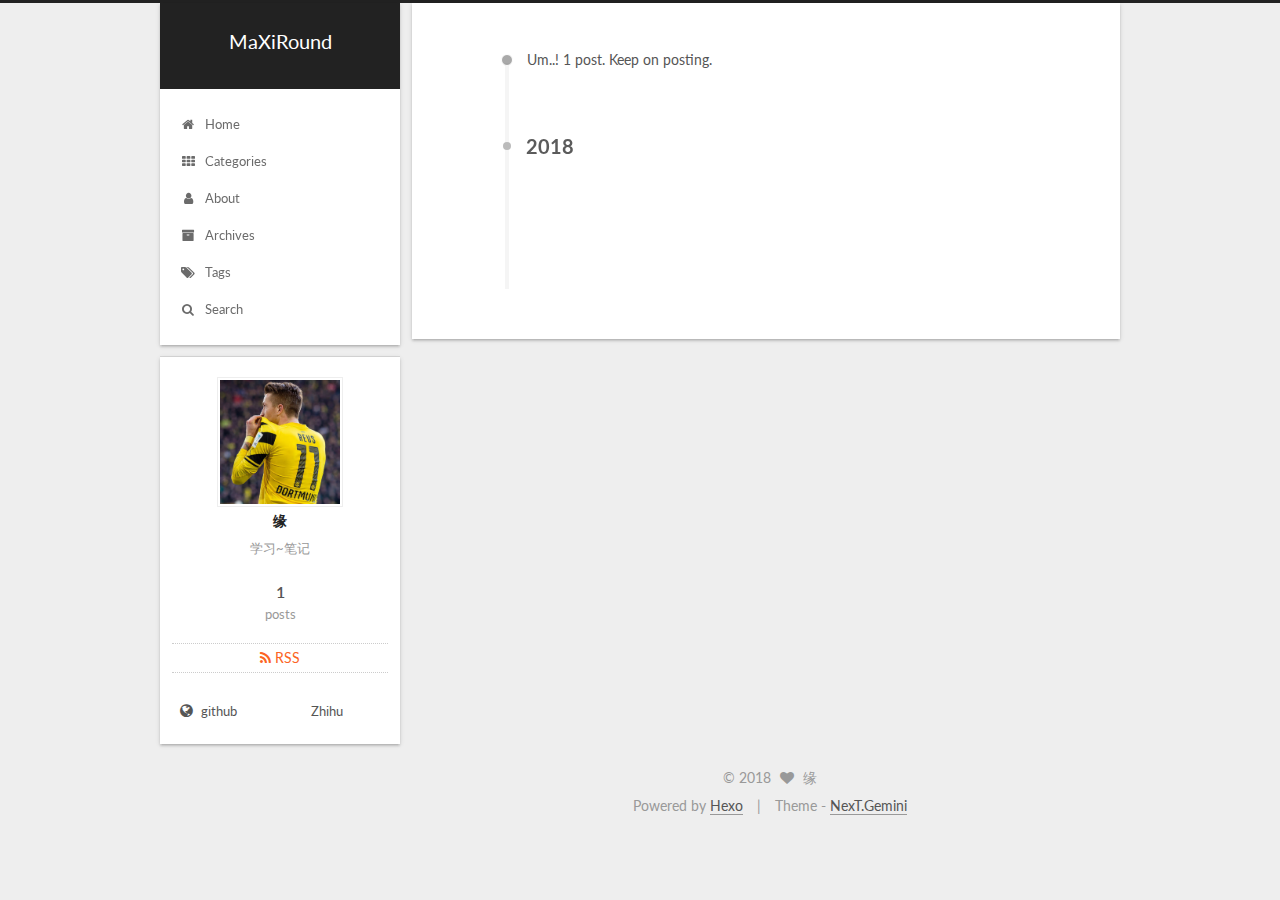
<file: archives/index.html>
<!DOCTYPE html>



  


<html class="theme-next gemini use-motion" lang="zh-Hans">
<head><meta name="generator" content="Hexo 3.8.0">
  <meta charset="UTF-8">
<meta http-equiv="X-UA-Compatible" content="IE=edge">
<meta name="viewport" content="width=device-width, initial-scale=1, maximum-scale=1">
<meta name="theme-color" content="#222">









<meta http-equiv="Cache-Control" content="no-transform">
<meta http-equiv="Cache-Control" content="no-siteapp">















  
  
  <link href="/lib/fancybox/source/jquery.fancybox.css?v=2.1.5" rel="stylesheet" type="text/css">




  
  
  
  

  
    
    
  

  

  

  

  

  
    
    
    <link href="//fonts.googleapis.com/css?family=Lato:300,300italic,400,400italic,700,700italic&subset=latin,latin-ext" rel="stylesheet" type="text/css">
  






<link href="/lib/font-awesome/css/font-awesome.min.css?v=4.6.2" rel="stylesheet" type="text/css">

<link href="/css/main.css?v=5.1.2" rel="stylesheet" type="text/css">


  <meta name="keywords" content="Hexo, NexT">





  <link rel="alternate" href="/atom.xml" title="MaXiRound" type="application/atom+xml">




  <link rel="shortcut icon" type="image/x-icon" href="/images/reus.png?v=5.1.2">






<meta name="description" content="学习~笔记">
<meta property="og:type" content="website">
<meta property="og:title" content="MaXiRound">
<meta property="og:url" content="http://localhost:4000/archives/index.html">
<meta property="og:site_name" content="MaXiRound">
<meta property="og:description" content="学习~笔记">
<meta property="og:locale" content="zh-Hans">
<meta name="twitter:card" content="summary">
<meta name="twitter:title" content="MaXiRound">
<meta name="twitter:description" content="学习~笔记">



<script type="text/javascript" id="hexo.configurations">
  var NexT = window.NexT || {};
  var CONFIG = {
    root: '/',
    scheme: 'Gemini',
    sidebar: {"position":"left","display":"always","offset":12,"offset_float":12,"b2t":false,"scrollpercent":true,"onmobile":false},
    fancybox: true,
    tabs: true,
    motion: true,
    duoshuo: {
      userId: '0',
      author: 'Author'
    },
    algolia: {
      applicationID: '',
      apiKey: '',
      indexName: '',
      hits: {"per_page":10},
      labels: {"input_placeholder":"Search for Posts","hits_empty":"We didn't find any results for the search: ${query}","hits_stats":"${hits} results found in ${time} ms"}
    }
  };
</script>



  <link rel="canonical" href="http://localhost:4000/archives/">





  <title>Archive | MaXiRound</title>
  














</head>

<body itemscope="" itemtype="http://schema.org/WebPage" lang="zh-Hans">

  
  
    
  

  <div class="container sidebar-position-left  page-archive  ">
    <div class="headband"></div>

    <header id="header" class="header" itemscope="" itemtype="http://schema.org/WPHeader">
      <div class="header-inner"><div class="site-brand-wrapper">
  <div class="site-meta ">
    

    <div class="custom-logo-site-title">
      <a href="/" class="brand" rel="start">
        <span class="logo-line-before"><i></i></span>
        <span class="site-title">MaXiRound</span>
        <span class="logo-line-after"><i></i></span>
      </a>
    </div>
      
        <p class="site-subtitle"></p>
      
  </div>

  <div class="site-nav-toggle">
    <button>
      <span class="btn-bar"></span>
      <span class="btn-bar"></span>
      <span class="btn-bar"></span>
    </button>
  </div>
</div>

<nav class="site-nav">
  

  
    <ul id="menu" class="menu">
      
        
        <li class="menu-item menu-item-home">
          <a href="/" rel="section">
            
              <i class="menu-item-icon fa fa-fw fa-home"></i> <br>
            
            Home
          </a>
        </li>
      
        
        <li class="menu-item menu-item-categories">
          <a href="/categories/" rel="section">
            
              <i class="menu-item-icon fa fa-fw fa-th"></i> <br>
            
            Categories
          </a>
        </li>
      
        
        <li class="menu-item menu-item-about">
          <a href="/about/" rel="section">
            
              <i class="menu-item-icon fa fa-fw fa-user"></i> <br>
            
            About
          </a>
        </li>
      
        
        <li class="menu-item menu-item-archives">
          <a href="/archives/" rel="section">
            
              <i class="menu-item-icon fa fa-fw fa-archive"></i> <br>
            
            Archives
          </a>
        </li>
      
        
        <li class="menu-item menu-item-tags">
          <a href="/tags/" rel="section">
            
              <i class="menu-item-icon fa fa-fw fa-tags"></i> <br>
            
            Tags
          </a>
        </li>
      

      
        <li class="menu-item menu-item-search">
          
            <a href="javascript:;" class="popup-trigger">
          
            
              <i class="menu-item-icon fa fa-search fa-fw"></i> <br>
            
            Search
          </a>
        </li>
      
    </ul>
  

  
    <div class="site-search">
      
  <div class="popup search-popup local-search-popup">
  <div class="local-search-header clearfix">
    <span class="search-icon">
      <i class="fa fa-search"></i>
    </span>
    <span class="popup-btn-close">
      <i class="fa fa-times-circle"></i>
    </span>
    <div class="local-search-input-wrapper">
      <input autocomplete="off" placeholder="Searching..." spellcheck="false" type="text" id="local-search-input">
    </div>
  </div>
  <div id="local-search-result"></div>
</div>



    </div>
  
</nav>



 </div>
    </header>

    <main id="main" class="main">
      <div class="main-inner">
        <div class="content-wrap">
          <div id="content" class="content">
            

  
  
  
  <div class="post-block archive">
    <div id="posts" class="posts-collapse">
      <span class="archive-move-on"></span>

      <span class="archive-page-counter">
        
        
        
          
        
        Um..! 1 post. Keep on posting.
      </span>

      

        
        
        

        
          
          <div class="collection-title">
            <h2 class="archive-year motion-element" id="archive-year-2018">2018</h2>
          </div>
        
        

        

  <article class="post post-type-normal" itemscope="" itemtype="http://schema.org/Article">
    <header class="post-header">

      <h2 class="post-title">
        
            <a class="post-title-link" href="/2018/12/07/hello-world/" itemprop="url">
              
                <span itemprop="name">Hello World</span>
              
            </a>
        
      </h2>

      <div class="post-meta">
        <time class="post-time" itemprop="dateCreated" datetime="2018-12-07T15:51:09+08:00" content="2018-12-07">
          12-07
        </time>
      </div>

    </header>
  </article>



      

    </div>
  </div>
  
  
  

  



          </div>
          


          

        </div>
        
          
  
  <div class="sidebar-toggle">
    <div class="sidebar-toggle-line-wrap">
      <span class="sidebar-toggle-line sidebar-toggle-line-first"></span>
      <span class="sidebar-toggle-line sidebar-toggle-line-middle"></span>
      <span class="sidebar-toggle-line sidebar-toggle-line-last"></span>
    </div>
  </div>

  <aside id="sidebar" class="sidebar">
    
    <div class="sidebar-inner">

      

      

      <section class="site-overview sidebar-panel sidebar-panel-active">
        <div class="site-author motion-element" itemprop="author" itemscope="" itemtype="http://schema.org/Person">
          <img class="site-author-image" itemprop="image" src="/images/reus.png" alt="缘">
          <p class="site-author-name" itemprop="name">缘</p>
           
              <p class="site-description motion-element" itemprop="description">学习~笔记</p>
          
        </div>
        <nav class="site-state motion-element">

          
            <div class="site-state-item site-state-posts">
              <a href="/archives/">
                <span class="site-state-item-count">1</span>
                <span class="site-state-item-name">posts</span>
              </a>
            </div>
          

          

          

        </nav>

        
          <div class="feed-link motion-element">
            <a href="/atom.xml" rel="alternate">
              <i class="fa fa-rss"></i>
              RSS
            </a>
          </div>
        

        <div class="links-of-author motion-element">
          
            
              <span class="links-of-author-item">
                <a href="https://github.com/xuzheyuan624" target="_blank" title="github">
                  
                    <i class="fa fa-fw fa-globe"></i>
                  
                    
                      github
                    
                </a>
              </span>
            
              <span class="links-of-author-item">
                <a href="https://www.zhihu.com/people/shan-feng-6-8/activities" target="_blank" title="Zhihu">
                  
                    <i class="fa fa-fw fa-zhihu"></i>
                  
                    
                      Zhihu
                    
                </a>
              </span>
            
          
        </div>

        
        

        
        

        


      </section>

      

      

    </div>
  </aside>


        
      </div>
    </main>

    <footer id="footer" class="footer">
      <div class="footer-inner">
        <div class="copyright">
  
  &copy; 
  <span itemprop="copyrightYear">2018</span>
  <span class="with-love">
    <i class="fa fa-heart"></i>
  </span>
  <span class="author" itemprop="copyrightHolder">缘</span>
</div>


<div class="powered-by">
  Powered by <a class="theme-link" href="https://hexo.io">Hexo</a>
</div>

<div class="theme-info">
  Theme -
  <a class="theme-link" href="https://github.com/iissnan/hexo-theme-next">
    NexT.Gemini
  </a>
</div>


        

        
      </div>
    </footer>

    
      <div class="back-to-top">
        <i class="fa fa-arrow-up"></i>
        
          <span id="scrollpercent"><span>0</span>%</span>
        
      </div>
    

  </div>

  

<script type="text/javascript">
  if (Object.prototype.toString.call(window.Promise) !== '[object Function]') {
    window.Promise = null;
  }
</script>









  












  
  <script type="text/javascript" src="/lib/jquery/index.js?v=2.1.3"></script>

  
  <script type="text/javascript" src="/lib/fastclick/lib/fastclick.min.js?v=1.0.6"></script>

  
  <script type="text/javascript" src="/lib/jquery_lazyload/jquery.lazyload.js?v=1.9.7"></script>

  
  <script type="text/javascript" src="/lib/velocity/velocity.min.js?v=1.2.1"></script>

  
  <script type="text/javascript" src="/lib/velocity/velocity.ui.min.js?v=1.2.1"></script>

  
  <script type="text/javascript" src="/lib/fancybox/source/jquery.fancybox.pack.js?v=2.1.5"></script>


  


  <script type="text/javascript" src="/js/src/utils.js?v=5.1.2"></script>

  <script type="text/javascript" src="/js/src/motion.js?v=5.1.2"></script>



  
  


  <script type="text/javascript" src="/js/src/affix.js?v=5.1.2"></script>

  <script type="text/javascript" src="/js/src/schemes/pisces.js?v=5.1.2"></script>



  
  
    <script type="text/javascript" id="motion.page.archive">
      $('.archive-year').velocity('transition.slideLeftIn');
    </script>
  


  


  <script type="text/javascript" src="/js/src/bootstrap.js?v=5.1.2"></script>



  


  




	





  





  






  

  <script type="text/javascript">
    // Popup Window;
    var isfetched = false;
    var isXml = true;
    // Search DB path;
    var search_path = "search.xml";
    if (search_path.length === 0) {
      search_path = "search.xml";
    } else if (/json$/i.test(search_path)) {
      isXml = false;
    }
    var path = "/" + search_path;
    // monitor main search box;

    var onPopupClose = function (e) {
      $('.popup').hide();
      $('#local-search-input').val('');
      $('.search-result-list').remove();
      $('#no-result').remove();
      $(".local-search-pop-overlay").remove();
      $('body').css('overflow', '');
    }

    function proceedsearch() {
      $("body")
        .append('<div class="search-popup-overlay local-search-pop-overlay"></div>')
        .css('overflow', 'hidden');
      $('.search-popup-overlay').click(onPopupClose);
      $('.popup').toggle();
      var $localSearchInput = $('#local-search-input');
      $localSearchInput.attr("autocapitalize", "none");
      $localSearchInput.attr("autocorrect", "off");
      $localSearchInput.focus();
    }

    // search function;
    var searchFunc = function(path, search_id, content_id) {
      'use strict';

      // start loading animation
      $("body")
        .append('<div class="search-popup-overlay local-search-pop-overlay">' +
          '<div id="search-loading-icon">' +
          '<i class="fa fa-spinner fa-pulse fa-5x fa-fw"></i>' +
          '</div>' +
          '</div>')
        .css('overflow', 'hidden');
      $("#search-loading-icon").css('margin', '20% auto 0 auto').css('text-align', 'center');

      $.ajax({
        url: path,
        dataType: isXml ? "xml" : "json",
        async: true,
        success: function(res) {
          // get the contents from search data
          isfetched = true;
          $('.popup').detach().appendTo('.header-inner');
          var datas = isXml ? $("entry", res).map(function() {
            return {
              title: $("title", this).text(),
              content: $("content",this).text(),
              url: $("url" , this).text()
            };
          }).get() : res;
          var input = document.getElementById(search_id);
          var resultContent = document.getElementById(content_id);
          var inputEventFunction = function() {
            var searchText = input.value.trim().toLowerCase();
            var keywords = searchText.split(/[\s\-]+/);
            if (keywords.length > 1) {
              keywords.push(searchText);
            }
            var resultItems = [];
            if (searchText.length > 0) {
              // perform local searching
              datas.forEach(function(data) {
                var isMatch = false;
                var hitCount = 0;
                var searchTextCount = 0;
                var title = data.title.trim();
                var titleInLowerCase = title.toLowerCase();
                var content = data.content.trim().replace(/<[^>]+>/g,"");
                var contentInLowerCase = content.toLowerCase();
                var articleUrl = decodeURIComponent(data.url);
                var indexOfTitle = [];
                var indexOfContent = [];
                // only match articles with not empty titles
                if(title != '') {
                  keywords.forEach(function(keyword) {
                    function getIndexByWord(word, text, caseSensitive) {
                      var wordLen = word.length;
                      if (wordLen === 0) {
                        return [];
                      }
                      var startPosition = 0, position = [], index = [];
                      if (!caseSensitive) {
                        text = text.toLowerCase();
                        word = word.toLowerCase();
                      }
                      while ((position = text.indexOf(word, startPosition)) > -1) {
                        index.push({position: position, word: word});
                        startPosition = position + wordLen;
                      }
                      return index;
                    }

                    indexOfTitle = indexOfTitle.concat(getIndexByWord(keyword, titleInLowerCase, false));
                    indexOfContent = indexOfContent.concat(getIndexByWord(keyword, contentInLowerCase, false));
                  });
                  if (indexOfTitle.length > 0 || indexOfContent.length > 0) {
                    isMatch = true;
                    hitCount = indexOfTitle.length + indexOfContent.length;
                  }
                }

                // show search results

                if (isMatch) {
                  // sort index by position of keyword

                  [indexOfTitle, indexOfContent].forEach(function (index) {
                    index.sort(function (itemLeft, itemRight) {
                      if (itemRight.position !== itemLeft.position) {
                        return itemRight.position - itemLeft.position;
                      } else {
                        return itemLeft.word.length - itemRight.word.length;
                      }
                    });
                  });

                  // merge hits into slices

                  function mergeIntoSlice(text, start, end, index) {
                    var item = index[index.length - 1];
                    var position = item.position;
                    var word = item.word;
                    var hits = [];
                    var searchTextCountInSlice = 0;
                    while (position + word.length <= end && index.length != 0) {
                      if (word === searchText) {
                        searchTextCountInSlice++;
                      }
                      hits.push({position: position, length: word.length});
                      var wordEnd = position + word.length;

                      // move to next position of hit

                      index.pop();
                      while (index.length != 0) {
                        item = index[index.length - 1];
                        position = item.position;
                        word = item.word;
                        if (wordEnd > position) {
                          index.pop();
                        } else {
                          break;
                        }
                      }
                    }
                    searchTextCount += searchTextCountInSlice;
                    return {
                      hits: hits,
                      start: start,
                      end: end,
                      searchTextCount: searchTextCountInSlice
                    };
                  }

                  var slicesOfTitle = [];
                  if (indexOfTitle.length != 0) {
                    slicesOfTitle.push(mergeIntoSlice(title, 0, title.length, indexOfTitle));
                  }

                  var slicesOfContent = [];
                  while (indexOfContent.length != 0) {
                    var item = indexOfContent[indexOfContent.length - 1];
                    var position = item.position;
                    var word = item.word;
                    // cut out 100 characters
                    var start = position - 20;
                    var end = position + 80;
                    if(start < 0){
                      start = 0;
                    }
                    if (end < position + word.length) {
                      end = position + word.length;
                    }
                    if(end > content.length){
                      end = content.length;
                    }
                    slicesOfContent.push(mergeIntoSlice(content, start, end, indexOfContent));
                  }

                  // sort slices in content by search text's count and hits' count

                  slicesOfContent.sort(function (sliceLeft, sliceRight) {
                    if (sliceLeft.searchTextCount !== sliceRight.searchTextCount) {
                      return sliceRight.searchTextCount - sliceLeft.searchTextCount;
                    } else if (sliceLeft.hits.length !== sliceRight.hits.length) {
                      return sliceRight.hits.length - sliceLeft.hits.length;
                    } else {
                      return sliceLeft.start - sliceRight.start;
                    }
                  });

                  // select top N slices in content

                  var upperBound = parseInt('1');
                  if (upperBound >= 0) {
                    slicesOfContent = slicesOfContent.slice(0, upperBound);
                  }

                  // highlight title and content

                  function highlightKeyword(text, slice) {
                    var result = '';
                    var prevEnd = slice.start;
                    slice.hits.forEach(function (hit) {
                      result += text.substring(prevEnd, hit.position);
                      var end = hit.position + hit.length;
                      result += '<b class="search-keyword">' + text.substring(hit.position, end) + '</b>';
                      prevEnd = end;
                    });
                    result += text.substring(prevEnd, slice.end);
                    return result;
                  }

                  var resultItem = '';

                  if (slicesOfTitle.length != 0) {
                    resultItem += "<li><a href='" + articleUrl + "' class='search-result-title'>" + highlightKeyword(title, slicesOfTitle[0]) + "</a>";
                  } else {
                    resultItem += "<li><a href='" + articleUrl + "' class='search-result-title'>" + title + "</a>";
                  }

                  slicesOfContent.forEach(function (slice) {
                    resultItem += "<a href='" + articleUrl + "'>" +
                      "<p class=\"search-result\">" + highlightKeyword(content, slice) +
                      "...</p>" + "</a>";
                  });

                  resultItem += "</li>";
                  resultItems.push({
                    item: resultItem,
                    searchTextCount: searchTextCount,
                    hitCount: hitCount,
                    id: resultItems.length
                  });
                }
              })
            };
            if (keywords.length === 1 && keywords[0] === "") {
              resultContent.innerHTML = '<div id="no-result"><i class="fa fa-search fa-5x" /></div>'
            } else if (resultItems.length === 0) {
              resultContent.innerHTML = '<div id="no-result"><i class="fa fa-frown-o fa-5x" /></div>'
            } else {
              resultItems.sort(function (resultLeft, resultRight) {
                if (resultLeft.searchTextCount !== resultRight.searchTextCount) {
                  return resultRight.searchTextCount - resultLeft.searchTextCount;
                } else if (resultLeft.hitCount !== resultRight.hitCount) {
                  return resultRight.hitCount - resultLeft.hitCount;
                } else {
                  return resultRight.id - resultLeft.id;
                }
              });
              var searchResultList = '<ul class=\"search-result-list\">';
              resultItems.forEach(function (result) {
                searchResultList += result.item;
              })
              searchResultList += "</ul>";
              resultContent.innerHTML = searchResultList;
            }
          }

          if ('auto' === 'auto') {
            input.addEventListener('input', inputEventFunction);
          } else {
            $('.search-icon').click(inputEventFunction);
            input.addEventListener('keypress', function (event) {
              if (event.keyCode === 13) {
                inputEventFunction();
              }
            });
          }

          // remove loading animation
          $(".local-search-pop-overlay").remove();
          $('body').css('overflow', '');

          proceedsearch();
        }
      });
    }

    // handle and trigger popup window;
    $('.popup-trigger').click(function(e) {
      e.stopPropagation();
      if (isfetched === false) {
        searchFunc(path, 'local-search-input', 'local-search-result');
      } else {
        proceedsearch();
      };
    });

    $('.popup-btn-close').click(onPopupClose);
    $('.popup').click(function(e){
      e.stopPropagation();
    });
    $(document).on('keyup', function (event) {
      var shouldDismissSearchPopup = event.which === 27 &&
        $('.search-popup').is(':visible');
      if (shouldDismissSearchPopup) {
        onPopupClose();
      }
    });
  </script>





  

  

  

  

  

  

</body>
</html>
</file>
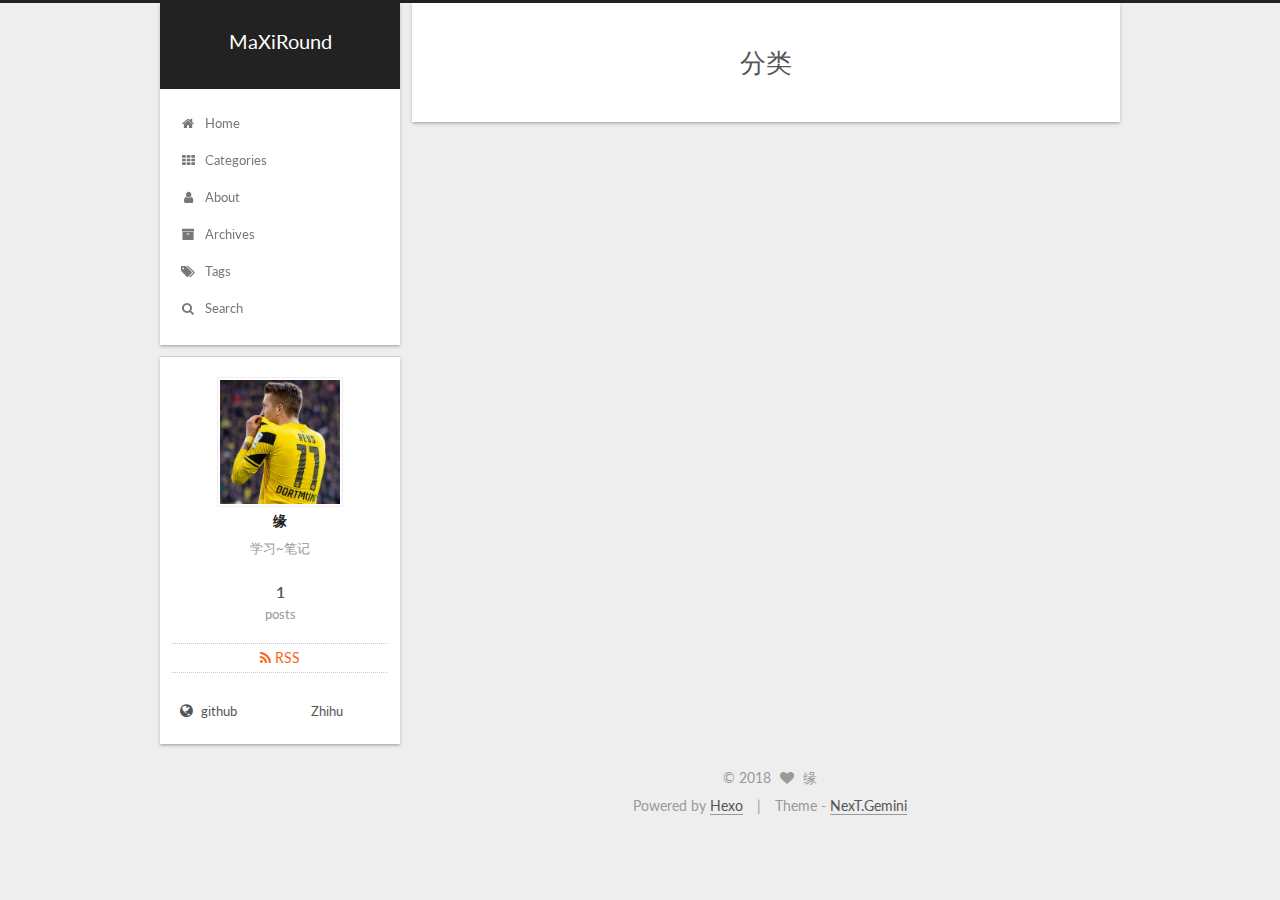
<file: categories/index.html>
<!DOCTYPE html>



  


<html class="theme-next gemini use-motion" lang="zh-Hans">
<head><meta name="generator" content="Hexo 3.8.0">
  <meta charset="UTF-8">
<meta http-equiv="X-UA-Compatible" content="IE=edge">
<meta name="viewport" content="width=device-width, initial-scale=1, maximum-scale=1">
<meta name="theme-color" content="#222">









<meta http-equiv="Cache-Control" content="no-transform">
<meta http-equiv="Cache-Control" content="no-siteapp">















  
  
  <link href="/lib/fancybox/source/jquery.fancybox.css?v=2.1.5" rel="stylesheet" type="text/css">




  
  
  
  

  
    
    
  

  

  

  

  

  
    
    
    <link href="//fonts.googleapis.com/css?family=Lato:300,300italic,400,400italic,700,700italic&subset=latin,latin-ext" rel="stylesheet" type="text/css">
  






<link href="/lib/font-awesome/css/font-awesome.min.css?v=4.6.2" rel="stylesheet" type="text/css">

<link href="/css/main.css?v=5.1.2" rel="stylesheet" type="text/css">


  <meta name="keywords" content="Hexo, NexT">





  <link rel="alternate" href="/atom.xml" title="MaXiRound" type="application/atom+xml">




  <link rel="shortcut icon" type="image/x-icon" href="/images/reus.png?v=5.1.2">






<meta name="description" content="学习~笔记">
<meta property="og:type" content="website">
<meta property="og:title" content="分类">
<meta property="og:url" content="http://localhost:4000/categories/index.html">
<meta property="og:site_name" content="MaXiRound">
<meta property="og:description" content="学习~笔记">
<meta property="og:locale" content="zh-Hans">
<meta property="og:updated_time" content="2018-12-07T12:54:08.701Z">
<meta name="twitter:card" content="summary">
<meta name="twitter:title" content="分类">
<meta name="twitter:description" content="学习~笔记">



<script type="text/javascript" id="hexo.configurations">
  var NexT = window.NexT || {};
  var CONFIG = {
    root: '/',
    scheme: 'Gemini',
    sidebar: {"position":"left","display":"always","offset":12,"offset_float":12,"b2t":false,"scrollpercent":true,"onmobile":false},
    fancybox: true,
    tabs: true,
    motion: true,
    duoshuo: {
      userId: '0',
      author: 'Author'
    },
    algolia: {
      applicationID: '',
      apiKey: '',
      indexName: '',
      hits: {"per_page":10},
      labels: {"input_placeholder":"Search for Posts","hits_empty":"We didn't find any results for the search: ${query}","hits_stats":"${hits} results found in ${time} ms"}
    }
  };
</script>



  <link rel="canonical" href="http://localhost:4000/categories/">





  <title>分类 | MaXiRound</title>
  














</head>

<body itemscope="" itemtype="http://schema.org/WebPage" lang="zh-Hans">

  
  
    
  

  <div class="container sidebar-position-left page-post-detail ">
    <div class="headband"></div>

    <header id="header" class="header" itemscope="" itemtype="http://schema.org/WPHeader">
      <div class="header-inner"><div class="site-brand-wrapper">
  <div class="site-meta ">
    

    <div class="custom-logo-site-title">
      <a href="/" class="brand" rel="start">
        <span class="logo-line-before"><i></i></span>
        <span class="site-title">MaXiRound</span>
        <span class="logo-line-after"><i></i></span>
      </a>
    </div>
      
        <p class="site-subtitle"></p>
      
  </div>

  <div class="site-nav-toggle">
    <button>
      <span class="btn-bar"></span>
      <span class="btn-bar"></span>
      <span class="btn-bar"></span>
    </button>
  </div>
</div>

<nav class="site-nav">
  

  
    <ul id="menu" class="menu">
      
        
        <li class="menu-item menu-item-home">
          <a href="/" rel="section">
            
              <i class="menu-item-icon fa fa-fw fa-home"></i> <br>
            
            Home
          </a>
        </li>
      
        
        <li class="menu-item menu-item-categories">
          <a href="/categories/" rel="section">
            
              <i class="menu-item-icon fa fa-fw fa-th"></i> <br>
            
            Categories
          </a>
        </li>
      
        
        <li class="menu-item menu-item-about">
          <a href="/about/" rel="section">
            
              <i class="menu-item-icon fa fa-fw fa-user"></i> <br>
            
            About
          </a>
        </li>
      
        
        <li class="menu-item menu-item-archives">
          <a href="/archives/" rel="section">
            
              <i class="menu-item-icon fa fa-fw fa-archive"></i> <br>
            
            Archives
          </a>
        </li>
      
        
        <li class="menu-item menu-item-tags">
          <a href="/tags/" rel="section">
            
              <i class="menu-item-icon fa fa-fw fa-tags"></i> <br>
            
            Tags
          </a>
        </li>
      

      
        <li class="menu-item menu-item-search">
          
            <a href="javascript:;" class="popup-trigger">
          
            
              <i class="menu-item-icon fa fa-search fa-fw"></i> <br>
            
            Search
          </a>
        </li>
      
    </ul>
  

  
    <div class="site-search">
      
  <div class="popup search-popup local-search-popup">
  <div class="local-search-header clearfix">
    <span class="search-icon">
      <i class="fa fa-search"></i>
    </span>
    <span class="popup-btn-close">
      <i class="fa fa-times-circle"></i>
    </span>
    <div class="local-search-input-wrapper">
      <input autocomplete="off" placeholder="Searching..." spellcheck="false" type="text" id="local-search-input">
    </div>
  </div>
  <div id="local-search-result"></div>
</div>



    </div>
  
</nav>



 </div>
    </header>

    <main id="main" class="main">
      <div class="main-inner">
        <div class="content-wrap">
          <div id="content" class="content">
            

  <div id="posts" class="posts-expand">
    
    
    
    <div class="post-block page">
      <header class="post-header">

	<h1 class="post-title" itemprop="name headline">分类</h1>



</header>

      
      
      
      <div class="post-body">
        
        
          
        
      </div>
      
      
      
    </div>
    
    
    
  </div>


          </div>
          


          
  <div class="comments" id="comments">
    
  </div>


        </div>
        
          
  
  <div class="sidebar-toggle">
    <div class="sidebar-toggle-line-wrap">
      <span class="sidebar-toggle-line sidebar-toggle-line-first"></span>
      <span class="sidebar-toggle-line sidebar-toggle-line-middle"></span>
      <span class="sidebar-toggle-line sidebar-toggle-line-last"></span>
    </div>
  </div>

  <aside id="sidebar" class="sidebar">
    
    <div class="sidebar-inner">

      

      

      <section class="site-overview sidebar-panel sidebar-panel-active">
        <div class="site-author motion-element" itemprop="author" itemscope="" itemtype="http://schema.org/Person">
          <img class="site-author-image" itemprop="image" src="/images/reus.png" alt="缘">
          <p class="site-author-name" itemprop="name">缘</p>
           
              <p class="site-description motion-element" itemprop="description">学习~笔记</p>
          
        </div>
        <nav class="site-state motion-element">

          
            <div class="site-state-item site-state-posts">
              <a href="/archives/">
                <span class="site-state-item-count">1</span>
                <span class="site-state-item-name">posts</span>
              </a>
            </div>
          

          

          

        </nav>

        
          <div class="feed-link motion-element">
            <a href="/atom.xml" rel="alternate">
              <i class="fa fa-rss"></i>
              RSS
            </a>
          </div>
        

        <div class="links-of-author motion-element">
          
            
              <span class="links-of-author-item">
                <a href="https://github.com/xuzheyuan624" target="_blank" title="github">
                  
                    <i class="fa fa-fw fa-globe"></i>
                  
                    
                      github
                    
                </a>
              </span>
            
              <span class="links-of-author-item">
                <a href="https://www.zhihu.com/people/shan-feng-6-8/activities" target="_blank" title="Zhihu">
                  
                    <i class="fa fa-fw fa-zhihu"></i>
                  
                    
                      Zhihu
                    
                </a>
              </span>
            
          
        </div>

        
        

        
        

        


      </section>

      

      

    </div>
  </aside>


        
      </div>
    </main>

    <footer id="footer" class="footer">
      <div class="footer-inner">
        <div class="copyright">
  
  &copy; 
  <span itemprop="copyrightYear">2018</span>
  <span class="with-love">
    <i class="fa fa-heart"></i>
  </span>
  <span class="author" itemprop="copyrightHolder">缘</span>
</div>


<div class="powered-by">
  Powered by <a class="theme-link" href="https://hexo.io">Hexo</a>
</div>

<div class="theme-info">
  Theme -
  <a class="theme-link" href="https://github.com/iissnan/hexo-theme-next">
    NexT.Gemini
  </a>
</div>


        

        
      </div>
    </footer>

    
      <div class="back-to-top">
        <i class="fa fa-arrow-up"></i>
        
          <span id="scrollpercent"><span>0</span>%</span>
        
      </div>
    

  </div>

  

<script type="text/javascript">
  if (Object.prototype.toString.call(window.Promise) !== '[object Function]') {
    window.Promise = null;
  }
</script>









  












  
  <script type="text/javascript" src="/lib/jquery/index.js?v=2.1.3"></script>

  
  <script type="text/javascript" src="/lib/fastclick/lib/fastclick.min.js?v=1.0.6"></script>

  
  <script type="text/javascript" src="/lib/jquery_lazyload/jquery.lazyload.js?v=1.9.7"></script>

  
  <script type="text/javascript" src="/lib/velocity/velocity.min.js?v=1.2.1"></script>

  
  <script type="text/javascript" src="/lib/velocity/velocity.ui.min.js?v=1.2.1"></script>

  
  <script type="text/javascript" src="/lib/fancybox/source/jquery.fancybox.pack.js?v=2.1.5"></script>


  


  <script type="text/javascript" src="/js/src/utils.js?v=5.1.2"></script>

  <script type="text/javascript" src="/js/src/motion.js?v=5.1.2"></script>



  
  


  <script type="text/javascript" src="/js/src/affix.js?v=5.1.2"></script>

  <script type="text/javascript" src="/js/src/schemes/pisces.js?v=5.1.2"></script>



  
    <script type="text/javascript" src="/js/src/scrollspy.js?v=5.1.2"></script>
<script type="text/javascript" src="/js/src/post-details.js?v=5.1.2"></script>

  

  


  <script type="text/javascript" src="/js/src/bootstrap.js?v=5.1.2"></script>



  


  




	





  





  






  

  <script type="text/javascript">
    // Popup Window;
    var isfetched = false;
    var isXml = true;
    // Search DB path;
    var search_path = "search.xml";
    if (search_path.length === 0) {
      search_path = "search.xml";
    } else if (/json$/i.test(search_path)) {
      isXml = false;
    }
    var path = "/" + search_path;
    // monitor main search box;

    var onPopupClose = function (e) {
      $('.popup').hide();
      $('#local-search-input').val('');
      $('.search-result-list').remove();
      $('#no-result').remove();
      $(".local-search-pop-overlay").remove();
      $('body').css('overflow', '');
    }

    function proceedsearch() {
      $("body")
        .append('<div class="search-popup-overlay local-search-pop-overlay"></div>')
        .css('overflow', 'hidden');
      $('.search-popup-overlay').click(onPopupClose);
      $('.popup').toggle();
      var $localSearchInput = $('#local-search-input');
      $localSearchInput.attr("autocapitalize", "none");
      $localSearchInput.attr("autocorrect", "off");
      $localSearchInput.focus();
    }

    // search function;
    var searchFunc = function(path, search_id, content_id) {
      'use strict';

      // start loading animation
      $("body")
        .append('<div class="search-popup-overlay local-search-pop-overlay">' +
          '<div id="search-loading-icon">' +
          '<i class="fa fa-spinner fa-pulse fa-5x fa-fw"></i>' +
          '</div>' +
          '</div>')
        .css('overflow', 'hidden');
      $("#search-loading-icon").css('margin', '20% auto 0 auto').css('text-align', 'center');

      $.ajax({
        url: path,
        dataType: isXml ? "xml" : "json",
        async: true,
        success: function(res) {
          // get the contents from search data
          isfetched = true;
          $('.popup').detach().appendTo('.header-inner');
          var datas = isXml ? $("entry", res).map(function() {
            return {
              title: $("title", this).text(),
              content: $("content",this).text(),
              url: $("url" , this).text()
            };
          }).get() : res;
          var input = document.getElementById(search_id);
          var resultContent = document.getElementById(content_id);
          var inputEventFunction = function() {
            var searchText = input.value.trim().toLowerCase();
            var keywords = searchText.split(/[\s\-]+/);
            if (keywords.length > 1) {
              keywords.push(searchText);
            }
            var resultItems = [];
            if (searchText.length > 0) {
              // perform local searching
              datas.forEach(function(data) {
                var isMatch = false;
                var hitCount = 0;
                var searchTextCount = 0;
                var title = data.title.trim();
                var titleInLowerCase = title.toLowerCase();
                var content = data.content.trim().replace(/<[^>]+>/g,"");
                var contentInLowerCase = content.toLowerCase();
                var articleUrl = decodeURIComponent(data.url);
                var indexOfTitle = [];
                var indexOfContent = [];
                // only match articles with not empty titles
                if(title != '') {
                  keywords.forEach(function(keyword) {
                    function getIndexByWord(word, text, caseSensitive) {
                      var wordLen = word.length;
                      if (wordLen === 0) {
                        return [];
                      }
                      var startPosition = 0, position = [], index = [];
                      if (!caseSensitive) {
                        text = text.toLowerCase();
                        word = word.toLowerCase();
                      }
                      while ((position = text.indexOf(word, startPosition)) > -1) {
                        index.push({position: position, word: word});
                        startPosition = position + wordLen;
                      }
                      return index;
                    }

                    indexOfTitle = indexOfTitle.concat(getIndexByWord(keyword, titleInLowerCase, false));
                    indexOfContent = indexOfContent.concat(getIndexByWord(keyword, contentInLowerCase, false));
                  });
                  if (indexOfTitle.length > 0 || indexOfContent.length > 0) {
                    isMatch = true;
                    hitCount = indexOfTitle.length + indexOfContent.length;
                  }
                }

                // show search results

                if (isMatch) {
                  // sort index by position of keyword

                  [indexOfTitle, indexOfContent].forEach(function (index) {
                    index.sort(function (itemLeft, itemRight) {
                      if (itemRight.position !== itemLeft.position) {
                        return itemRight.position - itemLeft.position;
                      } else {
                        return itemLeft.word.length - itemRight.word.length;
                      }
                    });
                  });

                  // merge hits into slices

                  function mergeIntoSlice(text, start, end, index) {
                    var item = index[index.length - 1];
                    var position = item.position;
                    var word = item.word;
                    var hits = [];
                    var searchTextCountInSlice = 0;
                    while (position + word.length <= end && index.length != 0) {
                      if (word === searchText) {
                        searchTextCountInSlice++;
                      }
                      hits.push({position: position, length: word.length});
                      var wordEnd = position + word.length;

                      // move to next position of hit

                      index.pop();
                      while (index.length != 0) {
                        item = index[index.length - 1];
                        position = item.position;
                        word = item.word;
                        if (wordEnd > position) {
                          index.pop();
                        } else {
                          break;
                        }
                      }
                    }
                    searchTextCount += searchTextCountInSlice;
                    return {
                      hits: hits,
                      start: start,
                      end: end,
                      searchTextCount: searchTextCountInSlice
                    };
                  }

                  var slicesOfTitle = [];
                  if (indexOfTitle.length != 0) {
                    slicesOfTitle.push(mergeIntoSlice(title, 0, title.length, indexOfTitle));
                  }

                  var slicesOfContent = [];
                  while (indexOfContent.length != 0) {
                    var item = indexOfContent[indexOfContent.length - 1];
                    var position = item.position;
                    var word = item.word;
                    // cut out 100 characters
                    var start = position - 20;
                    var end = position + 80;
                    if(start < 0){
                      start = 0;
                    }
                    if (end < position + word.length) {
                      end = position + word.length;
                    }
                    if(end > content.length){
                      end = content.length;
                    }
                    slicesOfContent.push(mergeIntoSlice(content, start, end, indexOfContent));
                  }

                  // sort slices in content by search text's count and hits' count

                  slicesOfContent.sort(function (sliceLeft, sliceRight) {
                    if (sliceLeft.searchTextCount !== sliceRight.searchTextCount) {
                      return sliceRight.searchTextCount - sliceLeft.searchTextCount;
                    } else if (sliceLeft.hits.length !== sliceRight.hits.length) {
                      return sliceRight.hits.length - sliceLeft.hits.length;
                    } else {
                      return sliceLeft.start - sliceRight.start;
                    }
                  });

                  // select top N slices in content

                  var upperBound = parseInt('1');
                  if (upperBound >= 0) {
                    slicesOfContent = slicesOfContent.slice(0, upperBound);
                  }

                  // highlight title and content

                  function highlightKeyword(text, slice) {
                    var result = '';
                    var prevEnd = slice.start;
                    slice.hits.forEach(function (hit) {
                      result += text.substring(prevEnd, hit.position);
                      var end = hit.position + hit.length;
                      result += '<b class="search-keyword">' + text.substring(hit.position, end) + '</b>';
                      prevEnd = end;
                    });
                    result += text.substring(prevEnd, slice.end);
                    return result;
                  }

                  var resultItem = '';

                  if (slicesOfTitle.length != 0) {
                    resultItem += "<li><a href='" + articleUrl + "' class='search-result-title'>" + highlightKeyword(title, slicesOfTitle[0]) + "</a>";
                  } else {
                    resultItem += "<li><a href='" + articleUrl + "' class='search-result-title'>" + title + "</a>";
                  }

                  slicesOfContent.forEach(function (slice) {
                    resultItem += "<a href='" + articleUrl + "'>" +
                      "<p class=\"search-result\">" + highlightKeyword(content, slice) +
                      "...</p>" + "</a>";
                  });

                  resultItem += "</li>";
                  resultItems.push({
                    item: resultItem,
                    searchTextCount: searchTextCount,
                    hitCount: hitCount,
                    id: resultItems.length
                  });
                }
              })
            };
            if (keywords.length === 1 && keywords[0] === "") {
              resultContent.innerHTML = '<div id="no-result"><i class="fa fa-search fa-5x" /></div>'
            } else if (resultItems.length === 0) {
              resultContent.innerHTML = '<div id="no-result"><i class="fa fa-frown-o fa-5x" /></div>'
            } else {
              resultItems.sort(function (resultLeft, resultRight) {
                if (resultLeft.searchTextCount !== resultRight.searchTextCount) {
                  return resultRight.searchTextCount - resultLeft.searchTextCount;
                } else if (resultLeft.hitCount !== resultRight.hitCount) {
                  return resultRight.hitCount - resultLeft.hitCount;
                } else {
                  return resultRight.id - resultLeft.id;
                }
              });
              var searchResultList = '<ul class=\"search-result-list\">';
              resultItems.forEach(function (result) {
                searchResultList += result.item;
              })
              searchResultList += "</ul>";
              resultContent.innerHTML = searchResultList;
            }
          }

          if ('auto' === 'auto') {
            input.addEventListener('input', inputEventFunction);
          } else {
            $('.search-icon').click(inputEventFunction);
            input.addEventListener('keypress', function (event) {
              if (event.keyCode === 13) {
                inputEventFunction();
              }
            });
          }

          // remove loading animation
          $(".local-search-pop-overlay").remove();
          $('body').css('overflow', '');

          proceedsearch();
        }
      });
    }

    // handle and trigger popup window;
    $('.popup-trigger').click(function(e) {
      e.stopPropagation();
      if (isfetched === false) {
        searchFunc(path, 'local-search-input', 'local-search-result');
      } else {
        proceedsearch();
      };
    });

    $('.popup-btn-close').click(onPopupClose);
    $('.popup').click(function(e){
      e.stopPropagation();
    });
    $(document).on('keyup', function (event) {
      var shouldDismissSearchPopup = event.which === 27 &&
        $('.search-popup').is(':visible');
      if (shouldDismissSearchPopup) {
        onPopupClose();
      }
    });
  </script>





  

  

  

  

  

  

</body>
</html>
</file>
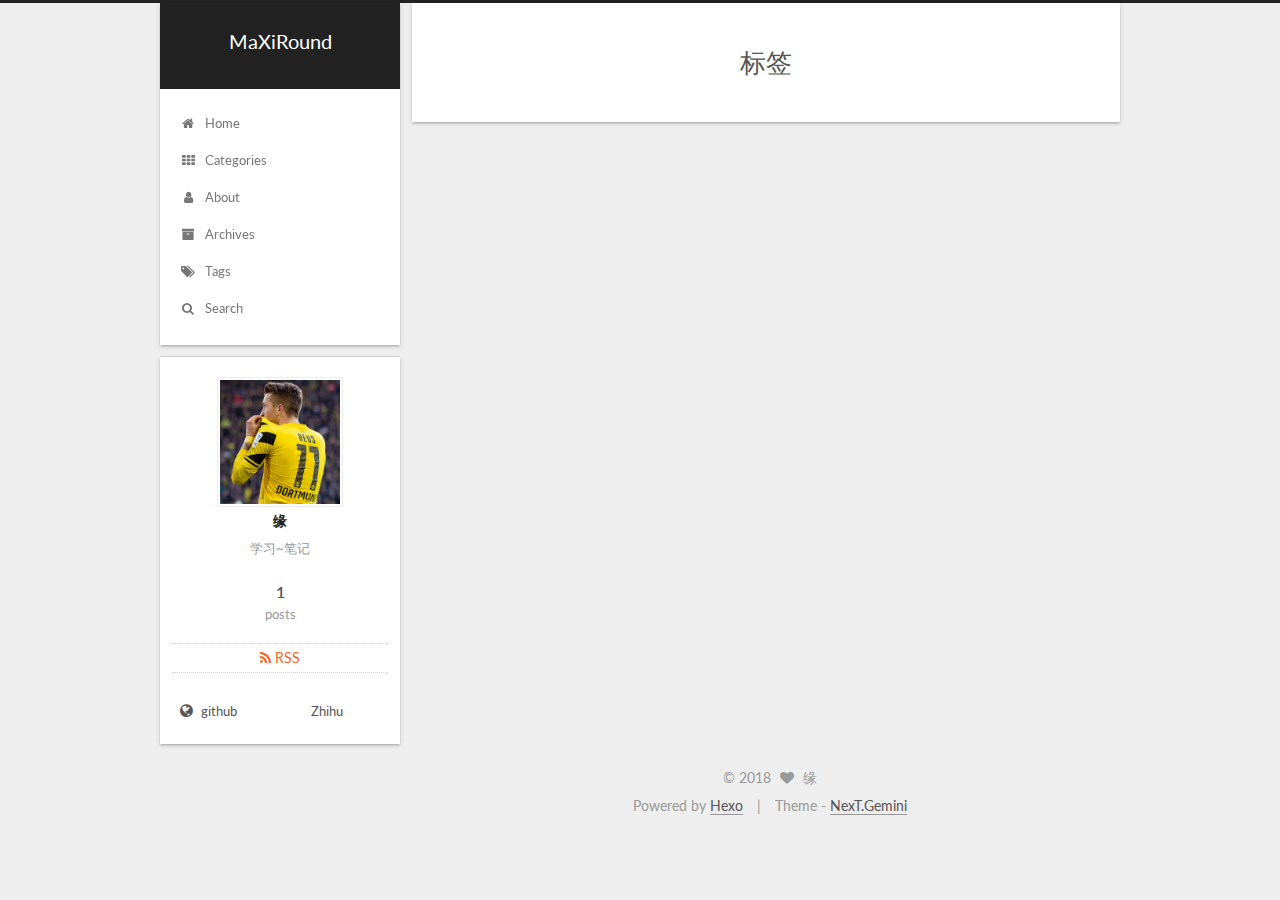
<file: tags/index.html>
<!DOCTYPE html>



  


<html class="theme-next gemini use-motion" lang="zh-Hans">
<head><meta name="generator" content="Hexo 3.8.0">
  <meta charset="UTF-8">
<meta http-equiv="X-UA-Compatible" content="IE=edge">
<meta name="viewport" content="width=device-width, initial-scale=1, maximum-scale=1">
<meta name="theme-color" content="#222">









<meta http-equiv="Cache-Control" content="no-transform">
<meta http-equiv="Cache-Control" content="no-siteapp">















  
  
  <link href="/lib/fancybox/source/jquery.fancybox.css?v=2.1.5" rel="stylesheet" type="text/css">




  
  
  
  

  
    
    
  

  

  

  

  

  
    
    
    <link href="//fonts.googleapis.com/css?family=Lato:300,300italic,400,400italic,700,700italic&subset=latin,latin-ext" rel="stylesheet" type="text/css">
  






<link href="/lib/font-awesome/css/font-awesome.min.css?v=4.6.2" rel="stylesheet" type="text/css">

<link href="/css/main.css?v=5.1.2" rel="stylesheet" type="text/css">


  <meta name="keywords" content="Hexo, NexT">





  <link rel="alternate" href="/atom.xml" title="MaXiRound" type="application/atom+xml">




  <link rel="shortcut icon" type="image/x-icon" href="/images/reus.png?v=5.1.2">






<meta name="description" content="学习~笔记">
<meta property="og:type" content="website">
<meta property="og:title" content="标签">
<meta property="og:url" content="http://localhost:4000/tags/index.html">
<meta property="og:site_name" content="MaXiRound">
<meta property="og:description" content="学习~笔记">
<meta property="og:locale" content="zh-Hans">
<meta property="og:updated_time" content="2018-12-07T12:53:47.475Z">
<meta name="twitter:card" content="summary">
<meta name="twitter:title" content="标签">
<meta name="twitter:description" content="学习~笔记">



<script type="text/javascript" id="hexo.configurations">
  var NexT = window.NexT || {};
  var CONFIG = {
    root: '/',
    scheme: 'Gemini',
    sidebar: {"position":"left","display":"always","offset":12,"offset_float":12,"b2t":false,"scrollpercent":true,"onmobile":false},
    fancybox: true,
    tabs: true,
    motion: true,
    duoshuo: {
      userId: '0',
      author: 'Author'
    },
    algolia: {
      applicationID: '',
      apiKey: '',
      indexName: '',
      hits: {"per_page":10},
      labels: {"input_placeholder":"Search for Posts","hits_empty":"We didn't find any results for the search: ${query}","hits_stats":"${hits} results found in ${time} ms"}
    }
  };
</script>



  <link rel="canonical" href="http://localhost:4000/tags/">





  <title>标签 | MaXiRound</title>
  














</head>

<body itemscope="" itemtype="http://schema.org/WebPage" lang="zh-Hans">

  
  
    
  

  <div class="container sidebar-position-left page-post-detail ">
    <div class="headband"></div>

    <header id="header" class="header" itemscope="" itemtype="http://schema.org/WPHeader">
      <div class="header-inner"><div class="site-brand-wrapper">
  <div class="site-meta ">
    

    <div class="custom-logo-site-title">
      <a href="/" class="brand" rel="start">
        <span class="logo-line-before"><i></i></span>
        <span class="site-title">MaXiRound</span>
        <span class="logo-line-after"><i></i></span>
      </a>
    </div>
      
        <p class="site-subtitle"></p>
      
  </div>

  <div class="site-nav-toggle">
    <button>
      <span class="btn-bar"></span>
      <span class="btn-bar"></span>
      <span class="btn-bar"></span>
    </button>
  </div>
</div>

<nav class="site-nav">
  

  
    <ul id="menu" class="menu">
      
        
        <li class="menu-item menu-item-home">
          <a href="/" rel="section">
            
              <i class="menu-item-icon fa fa-fw fa-home"></i> <br>
            
            Home
          </a>
        </li>
      
        
        <li class="menu-item menu-item-categories">
          <a href="/categories/" rel="section">
            
              <i class="menu-item-icon fa fa-fw fa-th"></i> <br>
            
            Categories
          </a>
        </li>
      
        
        <li class="menu-item menu-item-about">
          <a href="/about/" rel="section">
            
              <i class="menu-item-icon fa fa-fw fa-user"></i> <br>
            
            About
          </a>
        </li>
      
        
        <li class="menu-item menu-item-archives">
          <a href="/archives/" rel="section">
            
              <i class="menu-item-icon fa fa-fw fa-archive"></i> <br>
            
            Archives
          </a>
        </li>
      
        
        <li class="menu-item menu-item-tags">
          <a href="/tags/" rel="section">
            
              <i class="menu-item-icon fa fa-fw fa-tags"></i> <br>
            
            Tags
          </a>
        </li>
      

      
        <li class="menu-item menu-item-search">
          
            <a href="javascript:;" class="popup-trigger">
          
            
              <i class="menu-item-icon fa fa-search fa-fw"></i> <br>
            
            Search
          </a>
        </li>
      
    </ul>
  

  
    <div class="site-search">
      
  <div class="popup search-popup local-search-popup">
  <div class="local-search-header clearfix">
    <span class="search-icon">
      <i class="fa fa-search"></i>
    </span>
    <span class="popup-btn-close">
      <i class="fa fa-times-circle"></i>
    </span>
    <div class="local-search-input-wrapper">
      <input autocomplete="off" placeholder="Searching..." spellcheck="false" type="text" id="local-search-input">
    </div>
  </div>
  <div id="local-search-result"></div>
</div>



    </div>
  
</nav>



 </div>
    </header>

    <main id="main" class="main">
      <div class="main-inner">
        <div class="content-wrap">
          <div id="content" class="content">
            

  <div id="posts" class="posts-expand">
    
    
    
    <div class="post-block page">
      <header class="post-header">

	<h1 class="post-title" itemprop="name headline">标签</h1>



</header>

      
      
      
      <div class="post-body">
        
        
          
        
      </div>
      
      
      
    </div>
    
    
    
  </div>


          </div>
          


          
  <div class="comments" id="comments">
    
  </div>


        </div>
        
          
  
  <div class="sidebar-toggle">
    <div class="sidebar-toggle-line-wrap">
      <span class="sidebar-toggle-line sidebar-toggle-line-first"></span>
      <span class="sidebar-toggle-line sidebar-toggle-line-middle"></span>
      <span class="sidebar-toggle-line sidebar-toggle-line-last"></span>
    </div>
  </div>

  <aside id="sidebar" class="sidebar">
    
    <div class="sidebar-inner">

      

      

      <section class="site-overview sidebar-panel sidebar-panel-active">
        <div class="site-author motion-element" itemprop="author" itemscope="" itemtype="http://schema.org/Person">
          <img class="site-author-image" itemprop="image" src="/images/reus.png" alt="缘">
          <p class="site-author-name" itemprop="name">缘</p>
           
              <p class="site-description motion-element" itemprop="description">学习~笔记</p>
          
        </div>
        <nav class="site-state motion-element">

          
            <div class="site-state-item site-state-posts">
              <a href="/archives/">
                <span class="site-state-item-count">1</span>
                <span class="site-state-item-name">posts</span>
              </a>
            </div>
          

          

          

        </nav>

        
          <div class="feed-link motion-element">
            <a href="/atom.xml" rel="alternate">
              <i class="fa fa-rss"></i>
              RSS
            </a>
          </div>
        

        <div class="links-of-author motion-element">
          
            
              <span class="links-of-author-item">
                <a href="https://github.com/xuzheyuan624" target="_blank" title="github">
                  
                    <i class="fa fa-fw fa-globe"></i>
                  
                    
                      github
                    
                </a>
              </span>
            
              <span class="links-of-author-item">
                <a href="https://www.zhihu.com/people/shan-feng-6-8/activities" target="_blank" title="Zhihu">
                  
                    <i class="fa fa-fw fa-zhihu"></i>
                  
                    
                      Zhihu
                    
                </a>
              </span>
            
          
        </div>

        
        

        
        

        


      </section>

      

      

    </div>
  </aside>


        
      </div>
    </main>

    <footer id="footer" class="footer">
      <div class="footer-inner">
        <div class="copyright">
  
  &copy; 
  <span itemprop="copyrightYear">2018</span>
  <span class="with-love">
    <i class="fa fa-heart"></i>
  </span>
  <span class="author" itemprop="copyrightHolder">缘</span>
</div>


<div class="powered-by">
  Powered by <a class="theme-link" href="https://hexo.io">Hexo</a>
</div>

<div class="theme-info">
  Theme -
  <a class="theme-link" href="https://github.com/iissnan/hexo-theme-next">
    NexT.Gemini
  </a>
</div>


        

        
      </div>
    </footer>

    
      <div class="back-to-top">
        <i class="fa fa-arrow-up"></i>
        
          <span id="scrollpercent"><span>0</span>%</span>
        
      </div>
    

  </div>

  

<script type="text/javascript">
  if (Object.prototype.toString.call(window.Promise) !== '[object Function]') {
    window.Promise = null;
  }
</script>









  












  
  <script type="text/javascript" src="/lib/jquery/index.js?v=2.1.3"></script>

  
  <script type="text/javascript" src="/lib/fastclick/lib/fastclick.min.js?v=1.0.6"></script>

  
  <script type="text/javascript" src="/lib/jquery_lazyload/jquery.lazyload.js?v=1.9.7"></script>

  
  <script type="text/javascript" src="/lib/velocity/velocity.min.js?v=1.2.1"></script>

  
  <script type="text/javascript" src="/lib/velocity/velocity.ui.min.js?v=1.2.1"></script>

  
  <script type="text/javascript" src="/lib/fancybox/source/jquery.fancybox.pack.js?v=2.1.5"></script>


  


  <script type="text/javascript" src="/js/src/utils.js?v=5.1.2"></script>

  <script type="text/javascript" src="/js/src/motion.js?v=5.1.2"></script>



  
  


  <script type="text/javascript" src="/js/src/affix.js?v=5.1.2"></script>

  <script type="text/javascript" src="/js/src/schemes/pisces.js?v=5.1.2"></script>



  
    <script type="text/javascript" src="/js/src/scrollspy.js?v=5.1.2"></script>
<script type="text/javascript" src="/js/src/post-details.js?v=5.1.2"></script>

  

  


  <script type="text/javascript" src="/js/src/bootstrap.js?v=5.1.2"></script>



  


  




	





  





  






  

  <script type="text/javascript">
    // Popup Window;
    var isfetched = false;
    var isXml = true;
    // Search DB path;
    var search_path = "search.xml";
    if (search_path.length === 0) {
      search_path = "search.xml";
    } else if (/json$/i.test(search_path)) {
      isXml = false;
    }
    var path = "/" + search_path;
    // monitor main search box;

    var onPopupClose = function (e) {
      $('.popup').hide();
      $('#local-search-input').val('');
      $('.search-result-list').remove();
      $('#no-result').remove();
      $(".local-search-pop-overlay").remove();
      $('body').css('overflow', '');
    }

    function proceedsearch() {
      $("body")
        .append('<div class="search-popup-overlay local-search-pop-overlay"></div>')
        .css('overflow', 'hidden');
      $('.search-popup-overlay').click(onPopupClose);
      $('.popup').toggle();
      var $localSearchInput = $('#local-search-input');
      $localSearchInput.attr("autocapitalize", "none");
      $localSearchInput.attr("autocorrect", "off");
      $localSearchInput.focus();
    }

    // search function;
    var searchFunc = function(path, search_id, content_id) {
      'use strict';

      // start loading animation
      $("body")
        .append('<div class="search-popup-overlay local-search-pop-overlay">' +
          '<div id="search-loading-icon">' +
          '<i class="fa fa-spinner fa-pulse fa-5x fa-fw"></i>' +
          '</div>' +
          '</div>')
        .css('overflow', 'hidden');
      $("#search-loading-icon").css('margin', '20% auto 0 auto').css('text-align', 'center');

      $.ajax({
        url: path,
        dataType: isXml ? "xml" : "json",
        async: true,
        success: function(res) {
          // get the contents from search data
          isfetched = true;
          $('.popup').detach().appendTo('.header-inner');
          var datas = isXml ? $("entry", res).map(function() {
            return {
              title: $("title", this).text(),
              content: $("content",this).text(),
              url: $("url" , this).text()
            };
          }).get() : res;
          var input = document.getElementById(search_id);
          var resultContent = document.getElementById(content_id);
          var inputEventFunction = function() {
            var searchText = input.value.trim().toLowerCase();
            var keywords = searchText.split(/[\s\-]+/);
            if (keywords.length > 1) {
              keywords.push(searchText);
            }
            var resultItems = [];
            if (searchText.length > 0) {
              // perform local searching
              datas.forEach(function(data) {
                var isMatch = false;
                var hitCount = 0;
                var searchTextCount = 0;
                var title = data.title.trim();
                var titleInLowerCase = title.toLowerCase();
                var content = data.content.trim().replace(/<[^>]+>/g,"");
                var contentInLowerCase = content.toLowerCase();
                var articleUrl = decodeURIComponent(data.url);
                var indexOfTitle = [];
                var indexOfContent = [];
                // only match articles with not empty titles
                if(title != '') {
                  keywords.forEach(function(keyword) {
                    function getIndexByWord(word, text, caseSensitive) {
                      var wordLen = word.length;
                      if (wordLen === 0) {
                        return [];
                      }
                      var startPosition = 0, position = [], index = [];
                      if (!caseSensitive) {
                        text = text.toLowerCase();
                        word = word.toLowerCase();
                      }
                      while ((position = text.indexOf(word, startPosition)) > -1) {
                        index.push({position: position, word: word});
                        startPosition = position + wordLen;
                      }
                      return index;
                    }

                    indexOfTitle = indexOfTitle.concat(getIndexByWord(keyword, titleInLowerCase, false));
                    indexOfContent = indexOfContent.concat(getIndexByWord(keyword, contentInLowerCase, false));
                  });
                  if (indexOfTitle.length > 0 || indexOfContent.length > 0) {
                    isMatch = true;
                    hitCount = indexOfTitle.length + indexOfContent.length;
                  }
                }

                // show search results

                if (isMatch) {
                  // sort index by position of keyword

                  [indexOfTitle, indexOfContent].forEach(function (index) {
                    index.sort(function (itemLeft, itemRight) {
                      if (itemRight.position !== itemLeft.position) {
                        return itemRight.position - itemLeft.position;
                      } else {
                        return itemLeft.word.length - itemRight.word.length;
                      }
                    });
                  });

                  // merge hits into slices

                  function mergeIntoSlice(text, start, end, index) {
                    var item = index[index.length - 1];
                    var position = item.position;
                    var word = item.word;
                    var hits = [];
                    var searchTextCountInSlice = 0;
                    while (position + word.length <= end && index.length != 0) {
                      if (word === searchText) {
                        searchTextCountInSlice++;
                      }
                      hits.push({position: position, length: word.length});
                      var wordEnd = position + word.length;

                      // move to next position of hit

                      index.pop();
                      while (index.length != 0) {
                        item = index[index.length - 1];
                        position = item.position;
                        word = item.word;
                        if (wordEnd > position) {
                          index.pop();
                        } else {
                          break;
                        }
                      }
                    }
                    searchTextCount += searchTextCountInSlice;
                    return {
                      hits: hits,
                      start: start,
                      end: end,
                      searchTextCount: searchTextCountInSlice
                    };
                  }

                  var slicesOfTitle = [];
                  if (indexOfTitle.length != 0) {
                    slicesOfTitle.push(mergeIntoSlice(title, 0, title.length, indexOfTitle));
                  }

                  var slicesOfContent = [];
                  while (indexOfContent.length != 0) {
                    var item = indexOfContent[indexOfContent.length - 1];
                    var position = item.position;
                    var word = item.word;
                    // cut out 100 characters
                    var start = position - 20;
                    var end = position + 80;
                    if(start < 0){
                      start = 0;
                    }
                    if (end < position + word.length) {
                      end = position + word.length;
                    }
                    if(end > content.length){
                      end = content.length;
                    }
                    slicesOfContent.push(mergeIntoSlice(content, start, end, indexOfContent));
                  }

                  // sort slices in content by search text's count and hits' count

                  slicesOfContent.sort(function (sliceLeft, sliceRight) {
                    if (sliceLeft.searchTextCount !== sliceRight.searchTextCount) {
                      return sliceRight.searchTextCount - sliceLeft.searchTextCount;
                    } else if (sliceLeft.hits.length !== sliceRight.hits.length) {
                      return sliceRight.hits.length - sliceLeft.hits.length;
                    } else {
                      return sliceLeft.start - sliceRight.start;
                    }
                  });

                  // select top N slices in content

                  var upperBound = parseInt('1');
                  if (upperBound >= 0) {
                    slicesOfContent = slicesOfContent.slice(0, upperBound);
                  }

                  // highlight title and content

                  function highlightKeyword(text, slice) {
                    var result = '';
                    var prevEnd = slice.start;
                    slice.hits.forEach(function (hit) {
                      result += text.substring(prevEnd, hit.position);
                      var end = hit.position + hit.length;
                      result += '<b class="search-keyword">' + text.substring(hit.position, end) + '</b>';
                      prevEnd = end;
                    });
                    result += text.substring(prevEnd, slice.end);
                    return result;
                  }

                  var resultItem = '';

                  if (slicesOfTitle.length != 0) {
                    resultItem += "<li><a href='" + articleUrl + "' class='search-result-title'>" + highlightKeyword(title, slicesOfTitle[0]) + "</a>";
                  } else {
                    resultItem += "<li><a href='" + articleUrl + "' class='search-result-title'>" + title + "</a>";
                  }

                  slicesOfContent.forEach(function (slice) {
                    resultItem += "<a href='" + articleUrl + "'>" +
                      "<p class=\"search-result\">" + highlightKeyword(content, slice) +
                      "...</p>" + "</a>";
                  });

                  resultItem += "</li>";
                  resultItems.push({
                    item: resultItem,
                    searchTextCount: searchTextCount,
                    hitCount: hitCount,
                    id: resultItems.length
                  });
                }
              })
            };
            if (keywords.length === 1 && keywords[0] === "") {
              resultContent.innerHTML = '<div id="no-result"><i class="fa fa-search fa-5x" /></div>'
            } else if (resultItems.length === 0) {
              resultContent.innerHTML = '<div id="no-result"><i class="fa fa-frown-o fa-5x" /></div>'
            } else {
              resultItems.sort(function (resultLeft, resultRight) {
                if (resultLeft.searchTextCount !== resultRight.searchTextCount) {
                  return resultRight.searchTextCount - resultLeft.searchTextCount;
                } else if (resultLeft.hitCount !== resultRight.hitCount) {
                  return resultRight.hitCount - resultLeft.hitCount;
                } else {
                  return resultRight.id - resultLeft.id;
                }
              });
              var searchResultList = '<ul class=\"search-result-list\">';
              resultItems.forEach(function (result) {
                searchResultList += result.item;
              })
              searchResultList += "</ul>";
              resultContent.innerHTML = searchResultList;
            }
          }

          if ('auto' === 'auto') {
            input.addEventListener('input', inputEventFunction);
          } else {
            $('.search-icon').click(inputEventFunction);
            input.addEventListener('keypress', function (event) {
              if (event.keyCode === 13) {
                inputEventFunction();
              }
            });
          }

          // remove loading animation
          $(".local-search-pop-overlay").remove();
          $('body').css('overflow', '');

          proceedsearch();
        }
      });
    }

    // handle and trigger popup window;
    $('.popup-trigger').click(function(e) {
      e.stopPropagation();
      if (isfetched === false) {
        searchFunc(path, 'local-search-input', 'local-search-result');
      } else {
        proceedsearch();
      };
    });

    $('.popup-btn-close').click(onPopupClose);
    $('.popup').click(function(e){
      e.stopPropagation();
    });
    $(document).on('keyup', function (event) {
      var shouldDismissSearchPopup = event.which === 27 &&
        $('.search-popup').is(':visible');
      if (shouldDismissSearchPopup) {
        onPopupClose();
      }
    });
  </script>





  

  

  

  

  

  

</body>
</html>
</file>
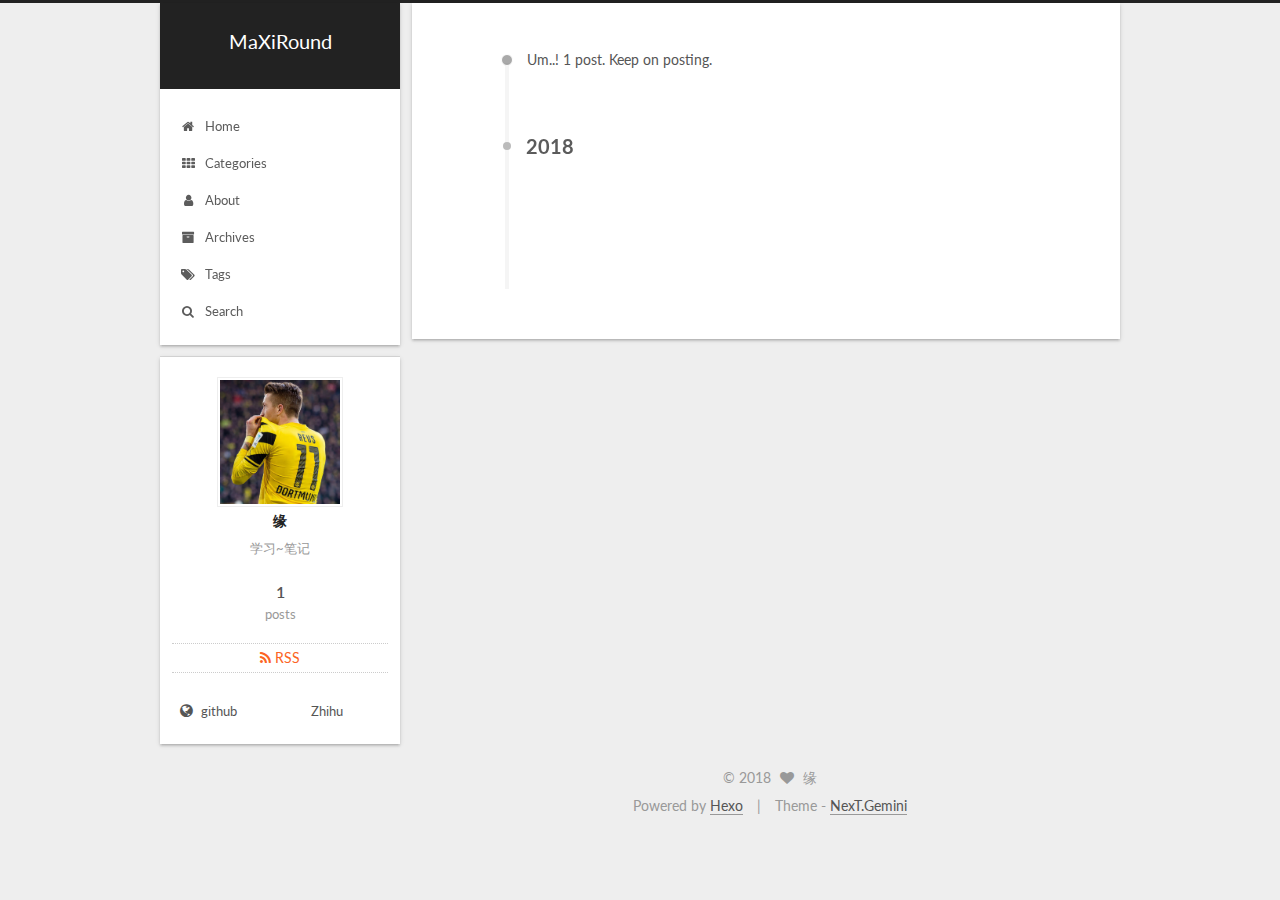
<file: archives/2018/index.html>
<!DOCTYPE html>



  


<html class="theme-next gemini use-motion" lang="zh-Hans">
<head><meta name="generator" content="Hexo 3.8.0">
  <meta charset="UTF-8">
<meta http-equiv="X-UA-Compatible" content="IE=edge">
<meta name="viewport" content="width=device-width, initial-scale=1, maximum-scale=1">
<meta name="theme-color" content="#222">









<meta http-equiv="Cache-Control" content="no-transform">
<meta http-equiv="Cache-Control" content="no-siteapp">















  
  
  <link href="/lib/fancybox/source/jquery.fancybox.css?v=2.1.5" rel="stylesheet" type="text/css">




  
  
  
  

  
    
    
  

  

  

  

  

  
    
    
    <link href="//fonts.googleapis.com/css?family=Lato:300,300italic,400,400italic,700,700italic&subset=latin,latin-ext" rel="stylesheet" type="text/css">
  






<link href="/lib/font-awesome/css/font-awesome.min.css?v=4.6.2" rel="stylesheet" type="text/css">

<link href="/css/main.css?v=5.1.2" rel="stylesheet" type="text/css">


  <meta name="keywords" content="Hexo, NexT">





  <link rel="alternate" href="/atom.xml" title="MaXiRound" type="application/atom+xml">




  <link rel="shortcut icon" type="image/x-icon" href="/images/reus.png?v=5.1.2">






<meta name="description" content="学习~笔记">
<meta property="og:type" content="website">
<meta property="og:title" content="MaXiRound">
<meta property="og:url" content="http://localhost:4000/archives/2018/index.html">
<meta property="og:site_name" content="MaXiRound">
<meta property="og:description" content="学习~笔记">
<meta property="og:locale" content="zh-Hans">
<meta name="twitter:card" content="summary">
<meta name="twitter:title" content="MaXiRound">
<meta name="twitter:description" content="学习~笔记">



<script type="text/javascript" id="hexo.configurations">
  var NexT = window.NexT || {};
  var CONFIG = {
    root: '/',
    scheme: 'Gemini',
    sidebar: {"position":"left","display":"always","offset":12,"offset_float":12,"b2t":false,"scrollpercent":true,"onmobile":false},
    fancybox: true,
    tabs: true,
    motion: true,
    duoshuo: {
      userId: '0',
      author: 'Author'
    },
    algolia: {
      applicationID: '',
      apiKey: '',
      indexName: '',
      hits: {"per_page":10},
      labels: {"input_placeholder":"Search for Posts","hits_empty":"We didn't find any results for the search: ${query}","hits_stats":"${hits} results found in ${time} ms"}
    }
  };
</script>



  <link rel="canonical" href="http://localhost:4000/archives/2018/">





  <title>Archive | MaXiRound</title>
  














</head>

<body itemscope="" itemtype="http://schema.org/WebPage" lang="zh-Hans">

  
  
    
  

  <div class="container sidebar-position-left  page-archive  ">
    <div class="headband"></div>

    <header id="header" class="header" itemscope="" itemtype="http://schema.org/WPHeader">
      <div class="header-inner"><div class="site-brand-wrapper">
  <div class="site-meta ">
    

    <div class="custom-logo-site-title">
      <a href="/" class="brand" rel="start">
        <span class="logo-line-before"><i></i></span>
        <span class="site-title">MaXiRound</span>
        <span class="logo-line-after"><i></i></span>
      </a>
    </div>
      
        <p class="site-subtitle"></p>
      
  </div>

  <div class="site-nav-toggle">
    <button>
      <span class="btn-bar"></span>
      <span class="btn-bar"></span>
      <span class="btn-bar"></span>
    </button>
  </div>
</div>

<nav class="site-nav">
  

  
    <ul id="menu" class="menu">
      
        
        <li class="menu-item menu-item-home">
          <a href="/" rel="section">
            
              <i class="menu-item-icon fa fa-fw fa-home"></i> <br>
            
            Home
          </a>
        </li>
      
        
        <li class="menu-item menu-item-categories">
          <a href="/categories/" rel="section">
            
              <i class="menu-item-icon fa fa-fw fa-th"></i> <br>
            
            Categories
          </a>
        </li>
      
        
        <li class="menu-item menu-item-about">
          <a href="/about/" rel="section">
            
              <i class="menu-item-icon fa fa-fw fa-user"></i> <br>
            
            About
          </a>
        </li>
      
        
        <li class="menu-item menu-item-archives">
          <a href="/archives/" rel="section">
            
              <i class="menu-item-icon fa fa-fw fa-archive"></i> <br>
            
            Archives
          </a>
        </li>
      
        
        <li class="menu-item menu-item-tags">
          <a href="/tags/" rel="section">
            
              <i class="menu-item-icon fa fa-fw fa-tags"></i> <br>
            
            Tags
          </a>
        </li>
      

      
        <li class="menu-item menu-item-search">
          
            <a href="javascript:;" class="popup-trigger">
          
            
              <i class="menu-item-icon fa fa-search fa-fw"></i> <br>
            
            Search
          </a>
        </li>
      
    </ul>
  

  
    <div class="site-search">
      
  <div class="popup search-popup local-search-popup">
  <div class="local-search-header clearfix">
    <span class="search-icon">
      <i class="fa fa-search"></i>
    </span>
    <span class="popup-btn-close">
      <i class="fa fa-times-circle"></i>
    </span>
    <div class="local-search-input-wrapper">
      <input autocomplete="off" placeholder="Searching..." spellcheck="false" type="text" id="local-search-input">
    </div>
  </div>
  <div id="local-search-result"></div>
</div>



    </div>
  
</nav>



 </div>
    </header>

    <main id="main" class="main">
      <div class="main-inner">
        <div class="content-wrap">
          <div id="content" class="content">
            

  
  
  
  <div class="post-block archive">
    <div id="posts" class="posts-collapse">
      <span class="archive-move-on"></span>

      <span class="archive-page-counter">
        
        
        
          
        
        Um..! 1 post. Keep on posting.
      </span>

      

        
        
        

        
          
          <div class="collection-title">
            <h2 class="archive-year motion-element" id="archive-year-2018">2018</h2>
          </div>
        
        

        

  <article class="post post-type-normal" itemscope="" itemtype="http://schema.org/Article">
    <header class="post-header">

      <h2 class="post-title">
        
            <a class="post-title-link" href="/2018/12/07/hello-world/" itemprop="url">
              
                <span itemprop="name">Hello World</span>
              
            </a>
        
      </h2>

      <div class="post-meta">
        <time class="post-time" itemprop="dateCreated" datetime="2018-12-07T15:51:09+08:00" content="2018-12-07">
          12-07
        </time>
      </div>

    </header>
  </article>



      

    </div>
  </div>
  
  
  

  



          </div>
          


          

        </div>
        
          
  
  <div class="sidebar-toggle">
    <div class="sidebar-toggle-line-wrap">
      <span class="sidebar-toggle-line sidebar-toggle-line-first"></span>
      <span class="sidebar-toggle-line sidebar-toggle-line-middle"></span>
      <span class="sidebar-toggle-line sidebar-toggle-line-last"></span>
    </div>
  </div>

  <aside id="sidebar" class="sidebar">
    
    <div class="sidebar-inner">

      

      

      <section class="site-overview sidebar-panel sidebar-panel-active">
        <div class="site-author motion-element" itemprop="author" itemscope="" itemtype="http://schema.org/Person">
          <img class="site-author-image" itemprop="image" src="/images/reus.png" alt="缘">
          <p class="site-author-name" itemprop="name">缘</p>
           
              <p class="site-description motion-element" itemprop="description">学习~笔记</p>
          
        </div>
        <nav class="site-state motion-element">

          
            <div class="site-state-item site-state-posts">
              <a href="/archives/">
                <span class="site-state-item-count">1</span>
                <span class="site-state-item-name">posts</span>
              </a>
            </div>
          

          

          

        </nav>

        
          <div class="feed-link motion-element">
            <a href="/atom.xml" rel="alternate">
              <i class="fa fa-rss"></i>
              RSS
            </a>
          </div>
        

        <div class="links-of-author motion-element">
          
            
              <span class="links-of-author-item">
                <a href="https://github.com/xuzheyuan624" target="_blank" title="github">
                  
                    <i class="fa fa-fw fa-globe"></i>
                  
                    
                      github
                    
                </a>
              </span>
            
              <span class="links-of-author-item">
                <a href="https://www.zhihu.com/people/shan-feng-6-8/activities" target="_blank" title="Zhihu">
                  
                    <i class="fa fa-fw fa-zhihu"></i>
                  
                    
                      Zhihu
                    
                </a>
              </span>
            
          
        </div>

        
        

        
        

        


      </section>

      

      

    </div>
  </aside>


        
      </div>
    </main>

    <footer id="footer" class="footer">
      <div class="footer-inner">
        <div class="copyright">
  
  &copy; 
  <span itemprop="copyrightYear">2018</span>
  <span class="with-love">
    <i class="fa fa-heart"></i>
  </span>
  <span class="author" itemprop="copyrightHolder">缘</span>
</div>


<div class="powered-by">
  Powered by <a class="theme-link" href="https://hexo.io">Hexo</a>
</div>

<div class="theme-info">
  Theme -
  <a class="theme-link" href="https://github.com/iissnan/hexo-theme-next">
    NexT.Gemini
  </a>
</div>


        

        
      </div>
    </footer>

    
      <div class="back-to-top">
        <i class="fa fa-arrow-up"></i>
        
          <span id="scrollpercent"><span>0</span>%</span>
        
      </div>
    

  </div>

  

<script type="text/javascript">
  if (Object.prototype.toString.call(window.Promise) !== '[object Function]') {
    window.Promise = null;
  }
</script>









  












  
  <script type="text/javascript" src="/lib/jquery/index.js?v=2.1.3"></script>

  
  <script type="text/javascript" src="/lib/fastclick/lib/fastclick.min.js?v=1.0.6"></script>

  
  <script type="text/javascript" src="/lib/jquery_lazyload/jquery.lazyload.js?v=1.9.7"></script>

  
  <script type="text/javascript" src="/lib/velocity/velocity.min.js?v=1.2.1"></script>

  
  <script type="text/javascript" src="/lib/velocity/velocity.ui.min.js?v=1.2.1"></script>

  
  <script type="text/javascript" src="/lib/fancybox/source/jquery.fancybox.pack.js?v=2.1.5"></script>


  


  <script type="text/javascript" src="/js/src/utils.js?v=5.1.2"></script>

  <script type="text/javascript" src="/js/src/motion.js?v=5.1.2"></script>



  
  


  <script type="text/javascript" src="/js/src/affix.js?v=5.1.2"></script>

  <script type="text/javascript" src="/js/src/schemes/pisces.js?v=5.1.2"></script>



  
  
    <script type="text/javascript" id="motion.page.archive">
      $('.archive-year').velocity('transition.slideLeftIn');
    </script>
  


  


  <script type="text/javascript" src="/js/src/bootstrap.js?v=5.1.2"></script>



  


  




	





  





  






  

  <script type="text/javascript">
    // Popup Window;
    var isfetched = false;
    var isXml = true;
    // Search DB path;
    var search_path = "search.xml";
    if (search_path.length === 0) {
      search_path = "search.xml";
    } else if (/json$/i.test(search_path)) {
      isXml = false;
    }
    var path = "/" + search_path;
    // monitor main search box;

    var onPopupClose = function (e) {
      $('.popup').hide();
      $('#local-search-input').val('');
      $('.search-result-list').remove();
      $('#no-result').remove();
      $(".local-search-pop-overlay").remove();
      $('body').css('overflow', '');
    }

    function proceedsearch() {
      $("body")
        .append('<div class="search-popup-overlay local-search-pop-overlay"></div>')
        .css('overflow', 'hidden');
      $('.search-popup-overlay').click(onPopupClose);
      $('.popup').toggle();
      var $localSearchInput = $('#local-search-input');
      $localSearchInput.attr("autocapitalize", "none");
      $localSearchInput.attr("autocorrect", "off");
      $localSearchInput.focus();
    }

    // search function;
    var searchFunc = function(path, search_id, content_id) {
      'use strict';

      // start loading animation
      $("body")
        .append('<div class="search-popup-overlay local-search-pop-overlay">' +
          '<div id="search-loading-icon">' +
          '<i class="fa fa-spinner fa-pulse fa-5x fa-fw"></i>' +
          '</div>' +
          '</div>')
        .css('overflow', 'hidden');
      $("#search-loading-icon").css('margin', '20% auto 0 auto').css('text-align', 'center');

      $.ajax({
        url: path,
        dataType: isXml ? "xml" : "json",
        async: true,
        success: function(res) {
          // get the contents from search data
          isfetched = true;
          $('.popup').detach().appendTo('.header-inner');
          var datas = isXml ? $("entry", res).map(function() {
            return {
              title: $("title", this).text(),
              content: $("content",this).text(),
              url: $("url" , this).text()
            };
          }).get() : res;
          var input = document.getElementById(search_id);
          var resultContent = document.getElementById(content_id);
          var inputEventFunction = function() {
            var searchText = input.value.trim().toLowerCase();
            var keywords = searchText.split(/[\s\-]+/);
            if (keywords.length > 1) {
              keywords.push(searchText);
            }
            var resultItems = [];
            if (searchText.length > 0) {
              // perform local searching
              datas.forEach(function(data) {
                var isMatch = false;
                var hitCount = 0;
                var searchTextCount = 0;
                var title = data.title.trim();
                var titleInLowerCase = title.toLowerCase();
                var content = data.content.trim().replace(/<[^>]+>/g,"");
                var contentInLowerCase = content.toLowerCase();
                var articleUrl = decodeURIComponent(data.url);
                var indexOfTitle = [];
                var indexOfContent = [];
                // only match articles with not empty titles
                if(title != '') {
                  keywords.forEach(function(keyword) {
                    function getIndexByWord(word, text, caseSensitive) {
                      var wordLen = word.length;
                      if (wordLen === 0) {
                        return [];
                      }
                      var startPosition = 0, position = [], index = [];
                      if (!caseSensitive) {
                        text = text.toLowerCase();
                        word = word.toLowerCase();
                      }
                      while ((position = text.indexOf(word, startPosition)) > -1) {
                        index.push({position: position, word: word});
                        startPosition = position + wordLen;
                      }
                      return index;
                    }

                    indexOfTitle = indexOfTitle.concat(getIndexByWord(keyword, titleInLowerCase, false));
                    indexOfContent = indexOfContent.concat(getIndexByWord(keyword, contentInLowerCase, false));
                  });
                  if (indexOfTitle.length > 0 || indexOfContent.length > 0) {
                    isMatch = true;
                    hitCount = indexOfTitle.length + indexOfContent.length;
                  }
                }

                // show search results

                if (isMatch) {
                  // sort index by position of keyword

                  [indexOfTitle, indexOfContent].forEach(function (index) {
                    index.sort(function (itemLeft, itemRight) {
                      if (itemRight.position !== itemLeft.position) {
                        return itemRight.position - itemLeft.position;
                      } else {
                        return itemLeft.word.length - itemRight.word.length;
                      }
                    });
                  });

                  // merge hits into slices

                  function mergeIntoSlice(text, start, end, index) {
                    var item = index[index.length - 1];
                    var position = item.position;
                    var word = item.word;
                    var hits = [];
                    var searchTextCountInSlice = 0;
                    while (position + word.length <= end && index.length != 0) {
                      if (word === searchText) {
                        searchTextCountInSlice++;
                      }
                      hits.push({position: position, length: word.length});
                      var wordEnd = position + word.length;

                      // move to next position of hit

                      index.pop();
                      while (index.length != 0) {
                        item = index[index.length - 1];
                        position = item.position;
                        word = item.word;
                        if (wordEnd > position) {
                          index.pop();
                        } else {
                          break;
                        }
                      }
                    }
                    searchTextCount += searchTextCountInSlice;
                    return {
                      hits: hits,
                      start: start,
                      end: end,
                      searchTextCount: searchTextCountInSlice
                    };
                  }

                  var slicesOfTitle = [];
                  if (indexOfTitle.length != 0) {
                    slicesOfTitle.push(mergeIntoSlice(title, 0, title.length, indexOfTitle));
                  }

                  var slicesOfContent = [];
                  while (indexOfContent.length != 0) {
                    var item = indexOfContent[indexOfContent.length - 1];
                    var position = item.position;
                    var word = item.word;
                    // cut out 100 characters
                    var start = position - 20;
                    var end = position + 80;
                    if(start < 0){
                      start = 0;
                    }
                    if (end < position + word.length) {
                      end = position + word.length;
                    }
                    if(end > content.length){
                      end = content.length;
                    }
                    slicesOfContent.push(mergeIntoSlice(content, start, end, indexOfContent));
                  }

                  // sort slices in content by search text's count and hits' count

                  slicesOfContent.sort(function (sliceLeft, sliceRight) {
                    if (sliceLeft.searchTextCount !== sliceRight.searchTextCount) {
                      return sliceRight.searchTextCount - sliceLeft.searchTextCount;
                    } else if (sliceLeft.hits.length !== sliceRight.hits.length) {
                      return sliceRight.hits.length - sliceLeft.hits.length;
                    } else {
                      return sliceLeft.start - sliceRight.start;
                    }
                  });

                  // select top N slices in content

                  var upperBound = parseInt('1');
                  if (upperBound >= 0) {
                    slicesOfContent = slicesOfContent.slice(0, upperBound);
                  }

                  // highlight title and content

                  function highlightKeyword(text, slice) {
                    var result = '';
                    var prevEnd = slice.start;
                    slice.hits.forEach(function (hit) {
                      result += text.substring(prevEnd, hit.position);
                      var end = hit.position + hit.length;
                      result += '<b class="search-keyword">' + text.substring(hit.position, end) + '</b>';
                      prevEnd = end;
                    });
                    result += text.substring(prevEnd, slice.end);
                    return result;
                  }

                  var resultItem = '';

                  if (slicesOfTitle.length != 0) {
                    resultItem += "<li><a href='" + articleUrl + "' class='search-result-title'>" + highlightKeyword(title, slicesOfTitle[0]) + "</a>";
                  } else {
                    resultItem += "<li><a href='" + articleUrl + "' class='search-result-title'>" + title + "</a>";
                  }

                  slicesOfContent.forEach(function (slice) {
                    resultItem += "<a href='" + articleUrl + "'>" +
                      "<p class=\"search-result\">" + highlightKeyword(content, slice) +
                      "...</p>" + "</a>";
                  });

                  resultItem += "</li>";
                  resultItems.push({
                    item: resultItem,
                    searchTextCount: searchTextCount,
                    hitCount: hitCount,
                    id: resultItems.length
                  });
                }
              })
            };
            if (keywords.length === 1 && keywords[0] === "") {
              resultContent.innerHTML = '<div id="no-result"><i class="fa fa-search fa-5x" /></div>'
            } else if (resultItems.length === 0) {
              resultContent.innerHTML = '<div id="no-result"><i class="fa fa-frown-o fa-5x" /></div>'
            } else {
              resultItems.sort(function (resultLeft, resultRight) {
                if (resultLeft.searchTextCount !== resultRight.searchTextCount) {
                  return resultRight.searchTextCount - resultLeft.searchTextCount;
                } else if (resultLeft.hitCount !== resultRight.hitCount) {
                  return resultRight.hitCount - resultLeft.hitCount;
                } else {
                  return resultRight.id - resultLeft.id;
                }
              });
              var searchResultList = '<ul class=\"search-result-list\">';
              resultItems.forEach(function (result) {
                searchResultList += result.item;
              })
              searchResultList += "</ul>";
              resultContent.innerHTML = searchResultList;
            }
          }

          if ('auto' === 'auto') {
            input.addEventListener('input', inputEventFunction);
          } else {
            $('.search-icon').click(inputEventFunction);
            input.addEventListener('keypress', function (event) {
              if (event.keyCode === 13) {
                inputEventFunction();
              }
            });
          }

          // remove loading animation
          $(".local-search-pop-overlay").remove();
          $('body').css('overflow', '');

          proceedsearch();
        }
      });
    }

    // handle and trigger popup window;
    $('.popup-trigger').click(function(e) {
      e.stopPropagation();
      if (isfetched === false) {
        searchFunc(path, 'local-search-input', 'local-search-result');
      } else {
        proceedsearch();
      };
    });

    $('.popup-btn-close').click(onPopupClose);
    $('.popup').click(function(e){
      e.stopPropagation();
    });
    $(document).on('keyup', function (event) {
      var shouldDismissSearchPopup = event.which === 27 &&
        $('.search-popup').is(':visible');
      if (shouldDismissSearchPopup) {
        onPopupClose();
      }
    });
  </script>





  

  

  

  

  

  

</body>
</html>
</file>
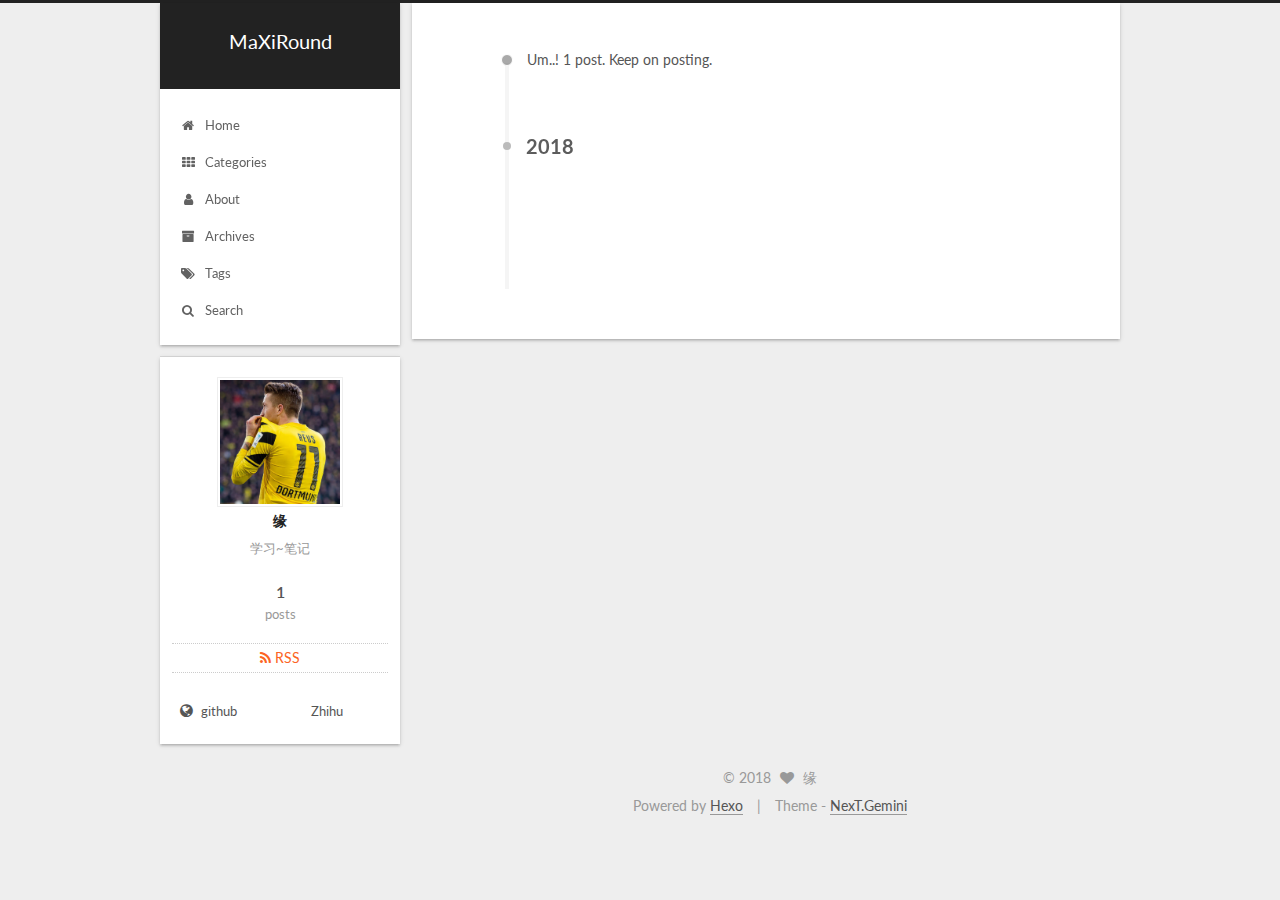
<file: archives/2018/12/index.html>
<!DOCTYPE html>



  


<html class="theme-next gemini use-motion" lang="zh-Hans">
<head><meta name="generator" content="Hexo 3.8.0">
  <meta charset="UTF-8">
<meta http-equiv="X-UA-Compatible" content="IE=edge">
<meta name="viewport" content="width=device-width, initial-scale=1, maximum-scale=1">
<meta name="theme-color" content="#222">









<meta http-equiv="Cache-Control" content="no-transform">
<meta http-equiv="Cache-Control" content="no-siteapp">















  
  
  <link href="/lib/fancybox/source/jquery.fancybox.css?v=2.1.5" rel="stylesheet" type="text/css">




  
  
  
  

  
    
    
  

  

  

  

  

  
    
    
    <link href="//fonts.googleapis.com/css?family=Lato:300,300italic,400,400italic,700,700italic&subset=latin,latin-ext" rel="stylesheet" type="text/css">
  






<link href="/lib/font-awesome/css/font-awesome.min.css?v=4.6.2" rel="stylesheet" type="text/css">

<link href="/css/main.css?v=5.1.2" rel="stylesheet" type="text/css">


  <meta name="keywords" content="Hexo, NexT">





  <link rel="alternate" href="/atom.xml" title="MaXiRound" type="application/atom+xml">




  <link rel="shortcut icon" type="image/x-icon" href="/images/reus.png?v=5.1.2">






<meta name="description" content="学习~笔记">
<meta property="og:type" content="website">
<meta property="og:title" content="MaXiRound">
<meta property="og:url" content="http://localhost:4000/archives/2018/12/index.html">
<meta property="og:site_name" content="MaXiRound">
<meta property="og:description" content="学习~笔记">
<meta property="og:locale" content="zh-Hans">
<meta name="twitter:card" content="summary">
<meta name="twitter:title" content="MaXiRound">
<meta name="twitter:description" content="学习~笔记">



<script type="text/javascript" id="hexo.configurations">
  var NexT = window.NexT || {};
  var CONFIG = {
    root: '/',
    scheme: 'Gemini',
    sidebar: {"position":"left","display":"always","offset":12,"offset_float":12,"b2t":false,"scrollpercent":true,"onmobile":false},
    fancybox: true,
    tabs: true,
    motion: true,
    duoshuo: {
      userId: '0',
      author: 'Author'
    },
    algolia: {
      applicationID: '',
      apiKey: '',
      indexName: '',
      hits: {"per_page":10},
      labels: {"input_placeholder":"Search for Posts","hits_empty":"We didn't find any results for the search: ${query}","hits_stats":"${hits} results found in ${time} ms"}
    }
  };
</script>



  <link rel="canonical" href="http://localhost:4000/archives/2018/12/">





  <title>Archive | MaXiRound</title>
  














</head>

<body itemscope="" itemtype="http://schema.org/WebPage" lang="zh-Hans">

  
  
    
  

  <div class="container sidebar-position-left  page-archive  ">
    <div class="headband"></div>

    <header id="header" class="header" itemscope="" itemtype="http://schema.org/WPHeader">
      <div class="header-inner"><div class="site-brand-wrapper">
  <div class="site-meta ">
    

    <div class="custom-logo-site-title">
      <a href="/" class="brand" rel="start">
        <span class="logo-line-before"><i></i></span>
        <span class="site-title">MaXiRound</span>
        <span class="logo-line-after"><i></i></span>
      </a>
    </div>
      
        <p class="site-subtitle"></p>
      
  </div>

  <div class="site-nav-toggle">
    <button>
      <span class="btn-bar"></span>
      <span class="btn-bar"></span>
      <span class="btn-bar"></span>
    </button>
  </div>
</div>

<nav class="site-nav">
  

  
    <ul id="menu" class="menu">
      
        
        <li class="menu-item menu-item-home">
          <a href="/" rel="section">
            
              <i class="menu-item-icon fa fa-fw fa-home"></i> <br>
            
            Home
          </a>
        </li>
      
        
        <li class="menu-item menu-item-categories">
          <a href="/categories/" rel="section">
            
              <i class="menu-item-icon fa fa-fw fa-th"></i> <br>
            
            Categories
          </a>
        </li>
      
        
        <li class="menu-item menu-item-about">
          <a href="/about/" rel="section">
            
              <i class="menu-item-icon fa fa-fw fa-user"></i> <br>
            
            About
          </a>
        </li>
      
        
        <li class="menu-item menu-item-archives">
          <a href="/archives/" rel="section">
            
              <i class="menu-item-icon fa fa-fw fa-archive"></i> <br>
            
            Archives
          </a>
        </li>
      
        
        <li class="menu-item menu-item-tags">
          <a href="/tags/" rel="section">
            
              <i class="menu-item-icon fa fa-fw fa-tags"></i> <br>
            
            Tags
          </a>
        </li>
      

      
        <li class="menu-item menu-item-search">
          
            <a href="javascript:;" class="popup-trigger">
          
            
              <i class="menu-item-icon fa fa-search fa-fw"></i> <br>
            
            Search
          </a>
        </li>
      
    </ul>
  

  
    <div class="site-search">
      
  <div class="popup search-popup local-search-popup">
  <div class="local-search-header clearfix">
    <span class="search-icon">
      <i class="fa fa-search"></i>
    </span>
    <span class="popup-btn-close">
      <i class="fa fa-times-circle"></i>
    </span>
    <div class="local-search-input-wrapper">
      <input autocomplete="off" placeholder="Searching..." spellcheck="false" type="text" id="local-search-input">
    </div>
  </div>
  <div id="local-search-result"></div>
</div>



    </div>
  
</nav>



 </div>
    </header>

    <main id="main" class="main">
      <div class="main-inner">
        <div class="content-wrap">
          <div id="content" class="content">
            

  
  
  
  <div class="post-block archive">
    <div id="posts" class="posts-collapse">
      <span class="archive-move-on"></span>

      <span class="archive-page-counter">
        
        
        
          
        
        Um..! 1 post. Keep on posting.
      </span>

      

        
        
        

        
          
          <div class="collection-title">
            <h2 class="archive-year motion-element" id="archive-year-2018">2018</h2>
          </div>
        
        

        

  <article class="post post-type-normal" itemscope="" itemtype="http://schema.org/Article">
    <header class="post-header">

      <h2 class="post-title">
        
            <a class="post-title-link" href="/2018/12/07/hello-world/" itemprop="url">
              
                <span itemprop="name">Hello World</span>
              
            </a>
        
      </h2>

      <div class="post-meta">
        <time class="post-time" itemprop="dateCreated" datetime="2018-12-07T15:51:09+08:00" content="2018-12-07">
          12-07
        </time>
      </div>

    </header>
  </article>



      

    </div>
  </div>
  
  
  

  



          </div>
          


          

        </div>
        
          
  
  <div class="sidebar-toggle">
    <div class="sidebar-toggle-line-wrap">
      <span class="sidebar-toggle-line sidebar-toggle-line-first"></span>
      <span class="sidebar-toggle-line sidebar-toggle-line-middle"></span>
      <span class="sidebar-toggle-line sidebar-toggle-line-last"></span>
    </div>
  </div>

  <aside id="sidebar" class="sidebar">
    
    <div class="sidebar-inner">

      

      

      <section class="site-overview sidebar-panel sidebar-panel-active">
        <div class="site-author motion-element" itemprop="author" itemscope="" itemtype="http://schema.org/Person">
          <img class="site-author-image" itemprop="image" src="/images/reus.png" alt="缘">
          <p class="site-author-name" itemprop="name">缘</p>
           
              <p class="site-description motion-element" itemprop="description">学习~笔记</p>
          
        </div>
        <nav class="site-state motion-element">

          
            <div class="site-state-item site-state-posts">
              <a href="/archives/">
                <span class="site-state-item-count">1</span>
                <span class="site-state-item-name">posts</span>
              </a>
            </div>
          

          

          

        </nav>

        
          <div class="feed-link motion-element">
            <a href="/atom.xml" rel="alternate">
              <i class="fa fa-rss"></i>
              RSS
            </a>
          </div>
        

        <div class="links-of-author motion-element">
          
            
              <span class="links-of-author-item">
                <a href="https://github.com/xuzheyuan624" target="_blank" title="github">
                  
                    <i class="fa fa-fw fa-globe"></i>
                  
                    
                      github
                    
                </a>
              </span>
            
              <span class="links-of-author-item">
                <a href="https://www.zhihu.com/people/shan-feng-6-8/activities" target="_blank" title="Zhihu">
                  
                    <i class="fa fa-fw fa-zhihu"></i>
                  
                    
                      Zhihu
                    
                </a>
              </span>
            
          
        </div>

        
        

        
        

        


      </section>

      

      

    </div>
  </aside>


        
      </div>
    </main>

    <footer id="footer" class="footer">
      <div class="footer-inner">
        <div class="copyright">
  
  &copy; 
  <span itemprop="copyrightYear">2018</span>
  <span class="with-love">
    <i class="fa fa-heart"></i>
  </span>
  <span class="author" itemprop="copyrightHolder">缘</span>
</div>


<div class="powered-by">
  Powered by <a class="theme-link" href="https://hexo.io">Hexo</a>
</div>

<div class="theme-info">
  Theme -
  <a class="theme-link" href="https://github.com/iissnan/hexo-theme-next">
    NexT.Gemini
  </a>
</div>


        

        
      </div>
    </footer>

    
      <div class="back-to-top">
        <i class="fa fa-arrow-up"></i>
        
          <span id="scrollpercent"><span>0</span>%</span>
        
      </div>
    

  </div>

  

<script type="text/javascript">
  if (Object.prototype.toString.call(window.Promise) !== '[object Function]') {
    window.Promise = null;
  }
</script>









  












  
  <script type="text/javascript" src="/lib/jquery/index.js?v=2.1.3"></script>

  
  <script type="text/javascript" src="/lib/fastclick/lib/fastclick.min.js?v=1.0.6"></script>

  
  <script type="text/javascript" src="/lib/jquery_lazyload/jquery.lazyload.js?v=1.9.7"></script>

  
  <script type="text/javascript" src="/lib/velocity/velocity.min.js?v=1.2.1"></script>

  
  <script type="text/javascript" src="/lib/velocity/velocity.ui.min.js?v=1.2.1"></script>

  
  <script type="text/javascript" src="/lib/fancybox/source/jquery.fancybox.pack.js?v=2.1.5"></script>


  


  <script type="text/javascript" src="/js/src/utils.js?v=5.1.2"></script>

  <script type="text/javascript" src="/js/src/motion.js?v=5.1.2"></script>



  
  


  <script type="text/javascript" src="/js/src/affix.js?v=5.1.2"></script>

  <script type="text/javascript" src="/js/src/schemes/pisces.js?v=5.1.2"></script>



  
  
    <script type="text/javascript" id="motion.page.archive">
      $('.archive-year').velocity('transition.slideLeftIn');
    </script>
  


  


  <script type="text/javascript" src="/js/src/bootstrap.js?v=5.1.2"></script>



  


  




	





  





  






  

  <script type="text/javascript">
    // Popup Window;
    var isfetched = false;
    var isXml = true;
    // Search DB path;
    var search_path = "search.xml";
    if (search_path.length === 0) {
      search_path = "search.xml";
    } else if (/json$/i.test(search_path)) {
      isXml = false;
    }
    var path = "/" + search_path;
    // monitor main search box;

    var onPopupClose = function (e) {
      $('.popup').hide();
      $('#local-search-input').val('');
      $('.search-result-list').remove();
      $('#no-result').remove();
      $(".local-search-pop-overlay").remove();
      $('body').css('overflow', '');
    }

    function proceedsearch() {
      $("body")
        .append('<div class="search-popup-overlay local-search-pop-overlay"></div>')
        .css('overflow', 'hidden');
      $('.search-popup-overlay').click(onPopupClose);
      $('.popup').toggle();
      var $localSearchInput = $('#local-search-input');
      $localSearchInput.attr("autocapitalize", "none");
      $localSearchInput.attr("autocorrect", "off");
      $localSearchInput.focus();
    }

    // search function;
    var searchFunc = function(path, search_id, content_id) {
      'use strict';

      // start loading animation
      $("body")
        .append('<div class="search-popup-overlay local-search-pop-overlay">' +
          '<div id="search-loading-icon">' +
          '<i class="fa fa-spinner fa-pulse fa-5x fa-fw"></i>' +
          '</div>' +
          '</div>')
        .css('overflow', 'hidden');
      $("#search-loading-icon").css('margin', '20% auto 0 auto').css('text-align', 'center');

      $.ajax({
        url: path,
        dataType: isXml ? "xml" : "json",
        async: true,
        success: function(res) {
          // get the contents from search data
          isfetched = true;
          $('.popup').detach().appendTo('.header-inner');
          var datas = isXml ? $("entry", res).map(function() {
            return {
              title: $("title", this).text(),
              content: $("content",this).text(),
              url: $("url" , this).text()
            };
          }).get() : res;
          var input = document.getElementById(search_id);
          var resultContent = document.getElementById(content_id);
          var inputEventFunction = function() {
            var searchText = input.value.trim().toLowerCase();
            var keywords = searchText.split(/[\s\-]+/);
            if (keywords.length > 1) {
              keywords.push(searchText);
            }
            var resultItems = [];
            if (searchText.length > 0) {
              // perform local searching
              datas.forEach(function(data) {
                var isMatch = false;
                var hitCount = 0;
                var searchTextCount = 0;
                var title = data.title.trim();
                var titleInLowerCase = title.toLowerCase();
                var content = data.content.trim().replace(/<[^>]+>/g,"");
                var contentInLowerCase = content.toLowerCase();
                var articleUrl = decodeURIComponent(data.url);
                var indexOfTitle = [];
                var indexOfContent = [];
                // only match articles with not empty titles
                if(title != '') {
                  keywords.forEach(function(keyword) {
                    function getIndexByWord(word, text, caseSensitive) {
                      var wordLen = word.length;
                      if (wordLen === 0) {
                        return [];
                      }
                      var startPosition = 0, position = [], index = [];
                      if (!caseSensitive) {
                        text = text.toLowerCase();
                        word = word.toLowerCase();
                      }
                      while ((position = text.indexOf(word, startPosition)) > -1) {
                        index.push({position: position, word: word});
                        startPosition = position + wordLen;
                      }
                      return index;
                    }

                    indexOfTitle = indexOfTitle.concat(getIndexByWord(keyword, titleInLowerCase, false));
                    indexOfContent = indexOfContent.concat(getIndexByWord(keyword, contentInLowerCase, false));
                  });
                  if (indexOfTitle.length > 0 || indexOfContent.length > 0) {
                    isMatch = true;
                    hitCount = indexOfTitle.length + indexOfContent.length;
                  }
                }

                // show search results

                if (isMatch) {
                  // sort index by position of keyword

                  [indexOfTitle, indexOfContent].forEach(function (index) {
                    index.sort(function (itemLeft, itemRight) {
                      if (itemRight.position !== itemLeft.position) {
                        return itemRight.position - itemLeft.position;
                      } else {
                        return itemLeft.word.length - itemRight.word.length;
                      }
                    });
                  });

                  // merge hits into slices

                  function mergeIntoSlice(text, start, end, index) {
                    var item = index[index.length - 1];
                    var position = item.position;
                    var word = item.word;
                    var hits = [];
                    var searchTextCountInSlice = 0;
                    while (position + word.length <= end && index.length != 0) {
                      if (word === searchText) {
                        searchTextCountInSlice++;
                      }
                      hits.push({position: position, length: word.length});
                      var wordEnd = position + word.length;

                      // move to next position of hit

                      index.pop();
                      while (index.length != 0) {
                        item = index[index.length - 1];
                        position = item.position;
                        word = item.word;
                        if (wordEnd > position) {
                          index.pop();
                        } else {
                          break;
                        }
                      }
                    }
                    searchTextCount += searchTextCountInSlice;
                    return {
                      hits: hits,
                      start: start,
                      end: end,
                      searchTextCount: searchTextCountInSlice
                    };
                  }

                  var slicesOfTitle = [];
                  if (indexOfTitle.length != 0) {
                    slicesOfTitle.push(mergeIntoSlice(title, 0, title.length, indexOfTitle));
                  }

                  var slicesOfContent = [];
                  while (indexOfContent.length != 0) {
                    var item = indexOfContent[indexOfContent.length - 1];
                    var position = item.position;
                    var word = item.word;
                    // cut out 100 characters
                    var start = position - 20;
                    var end = position + 80;
                    if(start < 0){
                      start = 0;
                    }
                    if (end < position + word.length) {
                      end = position + word.length;
                    }
                    if(end > content.length){
                      end = content.length;
                    }
                    slicesOfContent.push(mergeIntoSlice(content, start, end, indexOfContent));
                  }

                  // sort slices in content by search text's count and hits' count

                  slicesOfContent.sort(function (sliceLeft, sliceRight) {
                    if (sliceLeft.searchTextCount !== sliceRight.searchTextCount) {
                      return sliceRight.searchTextCount - sliceLeft.searchTextCount;
                    } else if (sliceLeft.hits.length !== sliceRight.hits.length) {
                      return sliceRight.hits.length - sliceLeft.hits.length;
                    } else {
                      return sliceLeft.start - sliceRight.start;
                    }
                  });

                  // select top N slices in content

                  var upperBound = parseInt('1');
                  if (upperBound >= 0) {
                    slicesOfContent = slicesOfContent.slice(0, upperBound);
                  }

                  // highlight title and content

                  function highlightKeyword(text, slice) {
                    var result = '';
                    var prevEnd = slice.start;
                    slice.hits.forEach(function (hit) {
                      result += text.substring(prevEnd, hit.position);
                      var end = hit.position + hit.length;
                      result += '<b class="search-keyword">' + text.substring(hit.position, end) + '</b>';
                      prevEnd = end;
                    });
                    result += text.substring(prevEnd, slice.end);
                    return result;
                  }

                  var resultItem = '';

                  if (slicesOfTitle.length != 0) {
                    resultItem += "<li><a href='" + articleUrl + "' class='search-result-title'>" + highlightKeyword(title, slicesOfTitle[0]) + "</a>";
                  } else {
                    resultItem += "<li><a href='" + articleUrl + "' class='search-result-title'>" + title + "</a>";
                  }

                  slicesOfContent.forEach(function (slice) {
                    resultItem += "<a href='" + articleUrl + "'>" +
                      "<p class=\"search-result\">" + highlightKeyword(content, slice) +
                      "...</p>" + "</a>";
                  });

                  resultItem += "</li>";
                  resultItems.push({
                    item: resultItem,
                    searchTextCount: searchTextCount,
                    hitCount: hitCount,
                    id: resultItems.length
                  });
                }
              })
            };
            if (keywords.length === 1 && keywords[0] === "") {
              resultContent.innerHTML = '<div id="no-result"><i class="fa fa-search fa-5x" /></div>'
            } else if (resultItems.length === 0) {
              resultContent.innerHTML = '<div id="no-result"><i class="fa fa-frown-o fa-5x" /></div>'
            } else {
              resultItems.sort(function (resultLeft, resultRight) {
                if (resultLeft.searchTextCount !== resultRight.searchTextCount) {
                  return resultRight.searchTextCount - resultLeft.searchTextCount;
                } else if (resultLeft.hitCount !== resultRight.hitCount) {
                  return resultRight.hitCount - resultLeft.hitCount;
                } else {
                  return resultRight.id - resultLeft.id;
                }
              });
              var searchResultList = '<ul class=\"search-result-list\">';
              resultItems.forEach(function (result) {
                searchResultList += result.item;
              })
              searchResultList += "</ul>";
              resultContent.innerHTML = searchResultList;
            }
          }

          if ('auto' === 'auto') {
            input.addEventListener('input', inputEventFunction);
          } else {
            $('.search-icon').click(inputEventFunction);
            input.addEventListener('keypress', function (event) {
              if (event.keyCode === 13) {
                inputEventFunction();
              }
            });
          }

          // remove loading animation
          $(".local-search-pop-overlay").remove();
          $('body').css('overflow', '');

          proceedsearch();
        }
      });
    }

    // handle and trigger popup window;
    $('.popup-trigger').click(function(e) {
      e.stopPropagation();
      if (isfetched === false) {
        searchFunc(path, 'local-search-input', 'local-search-result');
      } else {
        proceedsearch();
      };
    });

    $('.popup-btn-close').click(onPopupClose);
    $('.popup').click(function(e){
      e.stopPropagation();
    });
    $(document).on('keyup', function (event) {
      var shouldDismissSearchPopup = event.which === 27 &&
        $('.search-popup').is(':visible');
      if (shouldDismissSearchPopup) {
        onPopupClose();
      }
    });
  </script>





  

  

  

  

  

  

</body>
</html>
</file>
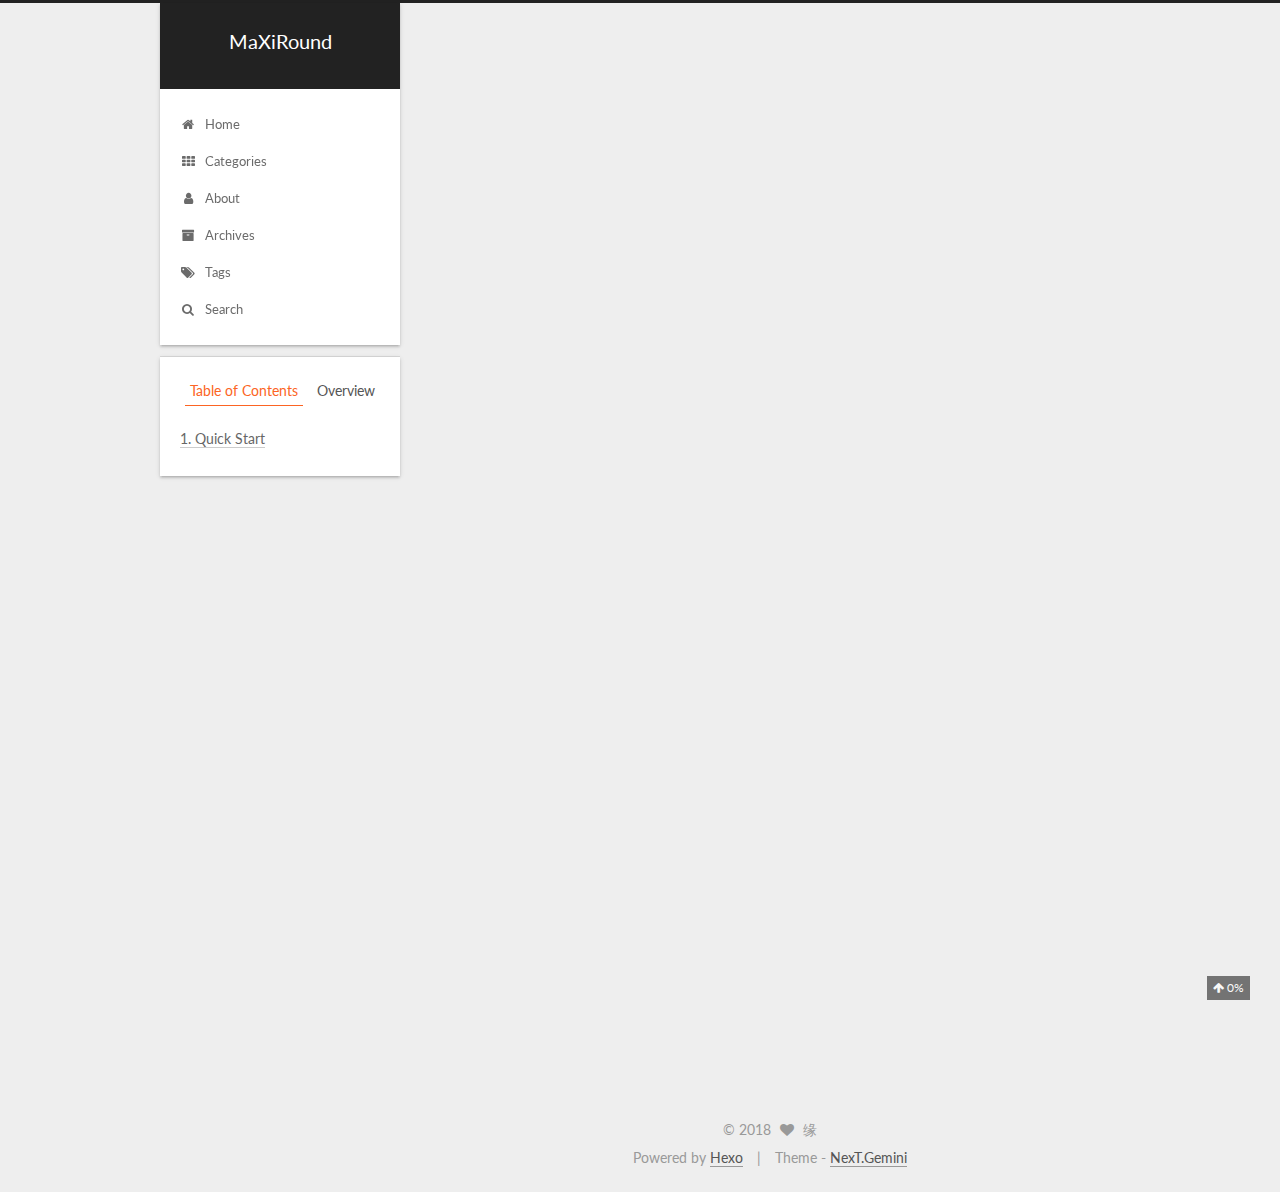
<file: 2018/12/07/hello-world/index.html>
<!DOCTYPE html>



  


<html class="theme-next gemini use-motion" lang="zh-Hans">
<head><meta name="generator" content="Hexo 3.8.0">
  <meta charset="UTF-8">
<meta http-equiv="X-UA-Compatible" content="IE=edge">
<meta name="viewport" content="width=device-width, initial-scale=1, maximum-scale=1">
<meta name="theme-color" content="#222">









<meta http-equiv="Cache-Control" content="no-transform">
<meta http-equiv="Cache-Control" content="no-siteapp">















  
  
  <link href="/lib/fancybox/source/jquery.fancybox.css?v=2.1.5" rel="stylesheet" type="text/css">




  
  
  
  

  
    
    
  

  

  

  

  

  
    
    
    <link href="//fonts.googleapis.com/css?family=Lato:300,300italic,400,400italic,700,700italic&subset=latin,latin-ext" rel="stylesheet" type="text/css">
  






<link href="/lib/font-awesome/css/font-awesome.min.css?v=4.6.2" rel="stylesheet" type="text/css">

<link href="/css/main.css?v=5.1.2" rel="stylesheet" type="text/css">


  <meta name="keywords" content="Hexo, NexT">





  <link rel="alternate" href="/atom.xml" title="MaXiRound" type="application/atom+xml">




  <link rel="shortcut icon" type="image/x-icon" href="/images/reus.png?v=5.1.2">






<meta name="description" content="Welcome to Hexo! This is your very first post. Check documentation for more info. If you get any problems when using Hexo, you can find the answer in troubleshooting or you can ask me on GitHub. Quick">
<meta property="og:type" content="article">
<meta property="og:title" content="Hello World">
<meta property="og:url" content="http://localhost:4000/2018/12/07/hello-world/index.html">
<meta property="og:site_name" content="MaXiRound">
<meta property="og:description" content="Welcome to Hexo! This is your very first post. Check documentation for more info. If you get any problems when using Hexo, you can find the answer in troubleshooting or you can ask me on GitHub. Quick">
<meta property="og:locale" content="zh-Hans">
<meta property="og:updated_time" content="2018-12-07T07:51:09.287Z">
<meta name="twitter:card" content="summary">
<meta name="twitter:title" content="Hello World">
<meta name="twitter:description" content="Welcome to Hexo! This is your very first post. Check documentation for more info. If you get any problems when using Hexo, you can find the answer in troubleshooting or you can ask me on GitHub. Quick">



<script type="text/javascript" id="hexo.configurations">
  var NexT = window.NexT || {};
  var CONFIG = {
    root: '/',
    scheme: 'Gemini',
    sidebar: {"position":"left","display":"always","offset":12,"offset_float":12,"b2t":false,"scrollpercent":true,"onmobile":false},
    fancybox: true,
    tabs: true,
    motion: true,
    duoshuo: {
      userId: '0',
      author: 'Author'
    },
    algolia: {
      applicationID: '',
      apiKey: '',
      indexName: '',
      hits: {"per_page":10},
      labels: {"input_placeholder":"Search for Posts","hits_empty":"We didn't find any results for the search: ${query}","hits_stats":"${hits} results found in ${time} ms"}
    }
  };
</script>



  <link rel="canonical" href="http://localhost:4000/2018/12/07/hello-world/">





  <title>Hello World | MaXiRound</title>
  














</head>

<body itemscope="" itemtype="http://schema.org/WebPage" lang="zh-Hans">

  
  
    
  

  <div class="container sidebar-position-left page-post-detail ">
    <div class="headband"></div>

    <header id="header" class="header" itemscope="" itemtype="http://schema.org/WPHeader">
      <div class="header-inner"><div class="site-brand-wrapper">
  <div class="site-meta ">
    

    <div class="custom-logo-site-title">
      <a href="/" class="brand" rel="start">
        <span class="logo-line-before"><i></i></span>
        <span class="site-title">MaXiRound</span>
        <span class="logo-line-after"><i></i></span>
      </a>
    </div>
      
        <p class="site-subtitle"></p>
      
  </div>

  <div class="site-nav-toggle">
    <button>
      <span class="btn-bar"></span>
      <span class="btn-bar"></span>
      <span class="btn-bar"></span>
    </button>
  </div>
</div>

<nav class="site-nav">
  

  
    <ul id="menu" class="menu">
      
        
        <li class="menu-item menu-item-home">
          <a href="/" rel="section">
            
              <i class="menu-item-icon fa fa-fw fa-home"></i> <br>
            
            Home
          </a>
        </li>
      
        
        <li class="menu-item menu-item-categories">
          <a href="/categories/" rel="section">
            
              <i class="menu-item-icon fa fa-fw fa-th"></i> <br>
            
            Categories
          </a>
        </li>
      
        
        <li class="menu-item menu-item-about">
          <a href="/about/" rel="section">
            
              <i class="menu-item-icon fa fa-fw fa-user"></i> <br>
            
            About
          </a>
        </li>
      
        
        <li class="menu-item menu-item-archives">
          <a href="/archives/" rel="section">
            
              <i class="menu-item-icon fa fa-fw fa-archive"></i> <br>
            
            Archives
          </a>
        </li>
      
        
        <li class="menu-item menu-item-tags">
          <a href="/tags/" rel="section">
            
              <i class="menu-item-icon fa fa-fw fa-tags"></i> <br>
            
            Tags
          </a>
        </li>
      

      
        <li class="menu-item menu-item-search">
          
            <a href="javascript:;" class="popup-trigger">
          
            
              <i class="menu-item-icon fa fa-search fa-fw"></i> <br>
            
            Search
          </a>
        </li>
      
    </ul>
  

  
    <div class="site-search">
      
  <div class="popup search-popup local-search-popup">
  <div class="local-search-header clearfix">
    <span class="search-icon">
      <i class="fa fa-search"></i>
    </span>
    <span class="popup-btn-close">
      <i class="fa fa-times-circle"></i>
    </span>
    <div class="local-search-input-wrapper">
      <input autocomplete="off" placeholder="Searching..." spellcheck="false" type="text" id="local-search-input">
    </div>
  </div>
  <div id="local-search-result"></div>
</div>



    </div>
  
</nav>



 </div>
    </header>

    <main id="main" class="main">
      <div class="main-inner">
        <div class="content-wrap">
          <div id="content" class="content">
            

  <div id="posts" class="posts-expand">
    

  

  
  
  

  <article class="post post-type-normal" itemscope="" itemtype="http://schema.org/Article">
  
  
  
  <div class="post-block">
    <link itemprop="mainEntityOfPage" href="http://localhost:4000/2018/12/07/hello-world/">

    <span hidden itemprop="author" itemscope="" itemtype="http://schema.org/Person">
      <meta itemprop="name" content="缘">
      <meta itemprop="description" content="">
      <meta itemprop="image" content="/images/reus.png">
    </span>

    <span hidden itemprop="publisher" itemscope="" itemtype="http://schema.org/Organization">
      <meta itemprop="name" content="MaXiRound">
    </span>

    
      <header class="post-header">

        
        
          <h1 class="post-title" itemprop="name headline">Hello World</h1>
        

        <div class="post-meta">
          <span class="post-time">
            
              <span class="post-meta-item-icon">
                <i class="fa fa-calendar-o"></i>
              </span>
              
                <span class="post-meta-item-text">Posted on</span>
              
              <time title="Post created" itemprop="dateCreated datePublished" datetime="2018-12-07T15:51:09+08:00">
                2018-12-07
              </time>
            

            

            
          </span>

          

          
            
          

          
          

          

          

          

        </div>
      </header>
    

    
    
    
    <div class="post-body" itemprop="articleBody">

      
      

      
        <p>Welcome to <a href="https://hexo.io/" target="_blank" rel="noopener">Hexo</a>! This is your very first post. Check <a href="https://hexo.io/docs/" target="_blank" rel="noopener">documentation</a> for more info. If you get any problems when using Hexo, you can find the answer in <a href="https://hexo.io/docs/troubleshooting.html" target="_blank" rel="noopener">troubleshooting</a> or you can ask me on <a href="https://github.com/hexojs/hexo/issues" target="_blank" rel="noopener">GitHub</a>.</p>
<h2 id="Quick-Start"><a href="#Quick-Start" class="headerlink" title="Quick Start"></a>Quick Start</h2><h3 id="Create-a-new-post"><a href="#Create-a-new-post" class="headerlink" title="Create a new post"></a>Create a new post</h3><figure class="highlight bash"><table><tr><td class="gutter"><pre><span class="line">1</span><br></pre></td><td class="code"><pre><span class="line">$ hexo new <span class="string">"My New Post"</span></span><br></pre></td></tr></table></figure>
<p>More info: <a href="https://hexo.io/docs/writing.html" target="_blank" rel="noopener">Writing</a></p>
<h3 id="Run-server"><a href="#Run-server" class="headerlink" title="Run server"></a>Run server</h3><figure class="highlight bash"><table><tr><td class="gutter"><pre><span class="line">1</span><br></pre></td><td class="code"><pre><span class="line">$ hexo server</span><br></pre></td></tr></table></figure>
<p>More info: <a href="https://hexo.io/docs/server.html" target="_blank" rel="noopener">Server</a></p>
<h3 id="Generate-static-files"><a href="#Generate-static-files" class="headerlink" title="Generate static files"></a>Generate static files</h3><figure class="highlight bash"><table><tr><td class="gutter"><pre><span class="line">1</span><br></pre></td><td class="code"><pre><span class="line">$ hexo generate</span><br></pre></td></tr></table></figure>
<p>More info: <a href="https://hexo.io/docs/generating.html" target="_blank" rel="noopener">Generating</a></p>
<h3 id="Deploy-to-remote-sites"><a href="#Deploy-to-remote-sites" class="headerlink" title="Deploy to remote sites"></a>Deploy to remote sites</h3><figure class="highlight bash"><table><tr><td class="gutter"><pre><span class="line">1</span><br></pre></td><td class="code"><pre><span class="line">$ hexo deploy</span><br></pre></td></tr></table></figure>
<p>More info: <a href="https://hexo.io/docs/deployment.html" target="_blank" rel="noopener">Deployment</a></p>

      
    </div>
    
    
    

    

    

    

    <footer class="post-footer">
      

      
      
      

      

      
      
    </footer>
  </div>
  
  
  
  </article>



    <div class="post-spread">
      
    </div>
  </div>


          </div>
          


          
  <div class="comments" id="comments">
    
  </div>


        </div>
        
          
  
  <div class="sidebar-toggle">
    <div class="sidebar-toggle-line-wrap">
      <span class="sidebar-toggle-line sidebar-toggle-line-first"></span>
      <span class="sidebar-toggle-line sidebar-toggle-line-middle"></span>
      <span class="sidebar-toggle-line sidebar-toggle-line-last"></span>
    </div>
  </div>

  <aside id="sidebar" class="sidebar">
    
    <div class="sidebar-inner">

      

      
        <ul class="sidebar-nav motion-element">
          <li class="sidebar-nav-toc sidebar-nav-active" data-target="post-toc-wrap">
            Table of Contents
          </li>
          <li class="sidebar-nav-overview" data-target="site-overview">
            Overview
          </li>
        </ul>
      

      <section class="site-overview sidebar-panel">
        <div class="site-author motion-element" itemprop="author" itemscope="" itemtype="http://schema.org/Person">
          <img class="site-author-image" itemprop="image" src="/images/reus.png" alt="缘">
          <p class="site-author-name" itemprop="name">缘</p>
           
              <p class="site-description motion-element" itemprop="description">学习~笔记</p>
          
        </div>
        <nav class="site-state motion-element">

          
            <div class="site-state-item site-state-posts">
              <a href="/archives/">
                <span class="site-state-item-count">1</span>
                <span class="site-state-item-name">posts</span>
              </a>
            </div>
          

          

          

        </nav>

        
          <div class="feed-link motion-element">
            <a href="/atom.xml" rel="alternate">
              <i class="fa fa-rss"></i>
              RSS
            </a>
          </div>
        

        <div class="links-of-author motion-element">
          
            
              <span class="links-of-author-item">
                <a href="https://github.com/xuzheyuan624" target="_blank" title="github">
                  
                    <i class="fa fa-fw fa-globe"></i>
                  
                    
                      github
                    
                </a>
              </span>
            
              <span class="links-of-author-item">
                <a href="https://www.zhihu.com/people/shan-feng-6-8/activities" target="_blank" title="Zhihu">
                  
                    <i class="fa fa-fw fa-zhihu"></i>
                  
                    
                      Zhihu
                    
                </a>
              </span>
            
          
        </div>

        
        

        
        

        


      </section>

      
      <!--noindex-->
        <section class="post-toc-wrap motion-element sidebar-panel sidebar-panel-active">
          <div class="post-toc">

            
              
            

            
              <div class="post-toc-content"><ol class="nav"><li class="nav-item nav-level-2"><a class="nav-link" href="#Quick-Start"><span class="nav-number">1.</span> <span class="nav-text">Quick Start</span></a><ol class="nav-child"><li class="nav-item nav-level-3"><a class="nav-link" href="#Create-a-new-post"><span class="nav-number">1.1.</span> <span class="nav-text">Create a new post</span></a></li><li class="nav-item nav-level-3"><a class="nav-link" href="#Run-server"><span class="nav-number">1.2.</span> <span class="nav-text">Run server</span></a></li><li class="nav-item nav-level-3"><a class="nav-link" href="#Generate-static-files"><span class="nav-number">1.3.</span> <span class="nav-text">Generate static files</span></a></li><li class="nav-item nav-level-3"><a class="nav-link" href="#Deploy-to-remote-sites"><span class="nav-number">1.4.</span> <span class="nav-text">Deploy to remote sites</span></a></li></ol></li></ol></div>
            

          </div>
        </section>
      <!--/noindex-->
      

      

    </div>
  </aside>


        
      </div>
    </main>

    <footer id="footer" class="footer">
      <div class="footer-inner">
        <div class="copyright">
  
  &copy; 
  <span itemprop="copyrightYear">2018</span>
  <span class="with-love">
    <i class="fa fa-heart"></i>
  </span>
  <span class="author" itemprop="copyrightHolder">缘</span>
</div>


<div class="powered-by">
  Powered by <a class="theme-link" href="https://hexo.io">Hexo</a>
</div>

<div class="theme-info">
  Theme -
  <a class="theme-link" href="https://github.com/iissnan/hexo-theme-next">
    NexT.Gemini
  </a>
</div>


        

        
      </div>
    </footer>

    
      <div class="back-to-top">
        <i class="fa fa-arrow-up"></i>
        
          <span id="scrollpercent"><span>0</span>%</span>
        
      </div>
    

  </div>

  

<script type="text/javascript">
  if (Object.prototype.toString.call(window.Promise) !== '[object Function]') {
    window.Promise = null;
  }
</script>









  












  
  <script type="text/javascript" src="/lib/jquery/index.js?v=2.1.3"></script>

  
  <script type="text/javascript" src="/lib/fastclick/lib/fastclick.min.js?v=1.0.6"></script>

  
  <script type="text/javascript" src="/lib/jquery_lazyload/jquery.lazyload.js?v=1.9.7"></script>

  
  <script type="text/javascript" src="/lib/velocity/velocity.min.js?v=1.2.1"></script>

  
  <script type="text/javascript" src="/lib/velocity/velocity.ui.min.js?v=1.2.1"></script>

  
  <script type="text/javascript" src="/lib/fancybox/source/jquery.fancybox.pack.js?v=2.1.5"></script>


  


  <script type="text/javascript" src="/js/src/utils.js?v=5.1.2"></script>

  <script type="text/javascript" src="/js/src/motion.js?v=5.1.2"></script>



  
  


  <script type="text/javascript" src="/js/src/affix.js?v=5.1.2"></script>

  <script type="text/javascript" src="/js/src/schemes/pisces.js?v=5.1.2"></script>



  
  <script type="text/javascript" src="/js/src/scrollspy.js?v=5.1.2"></script>
<script type="text/javascript" src="/js/src/post-details.js?v=5.1.2"></script>



  


  <script type="text/javascript" src="/js/src/bootstrap.js?v=5.1.2"></script>



  


  




	





  





  






  

  <script type="text/javascript">
    // Popup Window;
    var isfetched = false;
    var isXml = true;
    // Search DB path;
    var search_path = "search.xml";
    if (search_path.length === 0) {
      search_path = "search.xml";
    } else if (/json$/i.test(search_path)) {
      isXml = false;
    }
    var path = "/" + search_path;
    // monitor main search box;

    var onPopupClose = function (e) {
      $('.popup').hide();
      $('#local-search-input').val('');
      $('.search-result-list').remove();
      $('#no-result').remove();
      $(".local-search-pop-overlay").remove();
      $('body').css('overflow', '');
    }

    function proceedsearch() {
      $("body")
        .append('<div class="search-popup-overlay local-search-pop-overlay"></div>')
        .css('overflow', 'hidden');
      $('.search-popup-overlay').click(onPopupClose);
      $('.popup').toggle();
      var $localSearchInput = $('#local-search-input');
      $localSearchInput.attr("autocapitalize", "none");
      $localSearchInput.attr("autocorrect", "off");
      $localSearchInput.focus();
    }

    // search function;
    var searchFunc = function(path, search_id, content_id) {
      'use strict';

      // start loading animation
      $("body")
        .append('<div class="search-popup-overlay local-search-pop-overlay">' +
          '<div id="search-loading-icon">' +
          '<i class="fa fa-spinner fa-pulse fa-5x fa-fw"></i>' +
          '</div>' +
          '</div>')
        .css('overflow', 'hidden');
      $("#search-loading-icon").css('margin', '20% auto 0 auto').css('text-align', 'center');

      $.ajax({
        url: path,
        dataType: isXml ? "xml" : "json",
        async: true,
        success: function(res) {
          // get the contents from search data
          isfetched = true;
          $('.popup').detach().appendTo('.header-inner');
          var datas = isXml ? $("entry", res).map(function() {
            return {
              title: $("title", this).text(),
              content: $("content",this).text(),
              url: $("url" , this).text()
            };
          }).get() : res;
          var input = document.getElementById(search_id);
          var resultContent = document.getElementById(content_id);
          var inputEventFunction = function() {
            var searchText = input.value.trim().toLowerCase();
            var keywords = searchText.split(/[\s\-]+/);
            if (keywords.length > 1) {
              keywords.push(searchText);
            }
            var resultItems = [];
            if (searchText.length > 0) {
              // perform local searching
              datas.forEach(function(data) {
                var isMatch = false;
                var hitCount = 0;
                var searchTextCount = 0;
                var title = data.title.trim();
                var titleInLowerCase = title.toLowerCase();
                var content = data.content.trim().replace(/<[^>]+>/g,"");
                var contentInLowerCase = content.toLowerCase();
                var articleUrl = decodeURIComponent(data.url);
                var indexOfTitle = [];
                var indexOfContent = [];
                // only match articles with not empty titles
                if(title != '') {
                  keywords.forEach(function(keyword) {
                    function getIndexByWord(word, text, caseSensitive) {
                      var wordLen = word.length;
                      if (wordLen === 0) {
                        return [];
                      }
                      var startPosition = 0, position = [], index = [];
                      if (!caseSensitive) {
                        text = text.toLowerCase();
                        word = word.toLowerCase();
                      }
                      while ((position = text.indexOf(word, startPosition)) > -1) {
                        index.push({position: position, word: word});
                        startPosition = position + wordLen;
                      }
                      return index;
                    }

                    indexOfTitle = indexOfTitle.concat(getIndexByWord(keyword, titleInLowerCase, false));
                    indexOfContent = indexOfContent.concat(getIndexByWord(keyword, contentInLowerCase, false));
                  });
                  if (indexOfTitle.length > 0 || indexOfContent.length > 0) {
                    isMatch = true;
                    hitCount = indexOfTitle.length + indexOfContent.length;
                  }
                }

                // show search results

                if (isMatch) {
                  // sort index by position of keyword

                  [indexOfTitle, indexOfContent].forEach(function (index) {
                    index.sort(function (itemLeft, itemRight) {
                      if (itemRight.position !== itemLeft.position) {
                        return itemRight.position - itemLeft.position;
                      } else {
                        return itemLeft.word.length - itemRight.word.length;
                      }
                    });
                  });

                  // merge hits into slices

                  function mergeIntoSlice(text, start, end, index) {
                    var item = index[index.length - 1];
                    var position = item.position;
                    var word = item.word;
                    var hits = [];
                    var searchTextCountInSlice = 0;
                    while (position + word.length <= end && index.length != 0) {
                      if (word === searchText) {
                        searchTextCountInSlice++;
                      }
                      hits.push({position: position, length: word.length});
                      var wordEnd = position + word.length;

                      // move to next position of hit

                      index.pop();
                      while (index.length != 0) {
                        item = index[index.length - 1];
                        position = item.position;
                        word = item.word;
                        if (wordEnd > position) {
                          index.pop();
                        } else {
                          break;
                        }
                      }
                    }
                    searchTextCount += searchTextCountInSlice;
                    return {
                      hits: hits,
                      start: start,
                      end: end,
                      searchTextCount: searchTextCountInSlice
                    };
                  }

                  var slicesOfTitle = [];
                  if (indexOfTitle.length != 0) {
                    slicesOfTitle.push(mergeIntoSlice(title, 0, title.length, indexOfTitle));
                  }

                  var slicesOfContent = [];
                  while (indexOfContent.length != 0) {
                    var item = indexOfContent[indexOfContent.length - 1];
                    var position = item.position;
                    var word = item.word;
                    // cut out 100 characters
                    var start = position - 20;
                    var end = position + 80;
                    if(start < 0){
                      start = 0;
                    }
                    if (end < position + word.length) {
                      end = position + word.length;
                    }
                    if(end > content.length){
                      end = content.length;
                    }
                    slicesOfContent.push(mergeIntoSlice(content, start, end, indexOfContent));
                  }

                  // sort slices in content by search text's count and hits' count

                  slicesOfContent.sort(function (sliceLeft, sliceRight) {
                    if (sliceLeft.searchTextCount !== sliceRight.searchTextCount) {
                      return sliceRight.searchTextCount - sliceLeft.searchTextCount;
                    } else if (sliceLeft.hits.length !== sliceRight.hits.length) {
                      return sliceRight.hits.length - sliceLeft.hits.length;
                    } else {
                      return sliceLeft.start - sliceRight.start;
                    }
                  });

                  // select top N slices in content

                  var upperBound = parseInt('1');
                  if (upperBound >= 0) {
                    slicesOfContent = slicesOfContent.slice(0, upperBound);
                  }

                  // highlight title and content

                  function highlightKeyword(text, slice) {
                    var result = '';
                    var prevEnd = slice.start;
                    slice.hits.forEach(function (hit) {
                      result += text.substring(prevEnd, hit.position);
                      var end = hit.position + hit.length;
                      result += '<b class="search-keyword">' + text.substring(hit.position, end) + '</b>';
                      prevEnd = end;
                    });
                    result += text.substring(prevEnd, slice.end);
                    return result;
                  }

                  var resultItem = '';

                  if (slicesOfTitle.length != 0) {
                    resultItem += "<li><a href='" + articleUrl + "' class='search-result-title'>" + highlightKeyword(title, slicesOfTitle[0]) + "</a>";
                  } else {
                    resultItem += "<li><a href='" + articleUrl + "' class='search-result-title'>" + title + "</a>";
                  }

                  slicesOfContent.forEach(function (slice) {
                    resultItem += "<a href='" + articleUrl + "'>" +
                      "<p class=\"search-result\">" + highlightKeyword(content, slice) +
                      "...</p>" + "</a>";
                  });

                  resultItem += "</li>";
                  resultItems.push({
                    item: resultItem,
                    searchTextCount: searchTextCount,
                    hitCount: hitCount,
                    id: resultItems.length
                  });
                }
              })
            };
            if (keywords.length === 1 && keywords[0] === "") {
              resultContent.innerHTML = '<div id="no-result"><i class="fa fa-search fa-5x" /></div>'
            } else if (resultItems.length === 0) {
              resultContent.innerHTML = '<div id="no-result"><i class="fa fa-frown-o fa-5x" /></div>'
            } else {
              resultItems.sort(function (resultLeft, resultRight) {
                if (resultLeft.searchTextCount !== resultRight.searchTextCount) {
                  return resultRight.searchTextCount - resultLeft.searchTextCount;
                } else if (resultLeft.hitCount !== resultRight.hitCount) {
                  return resultRight.hitCount - resultLeft.hitCount;
                } else {
                  return resultRight.id - resultLeft.id;
                }
              });
              var searchResultList = '<ul class=\"search-result-list\">';
              resultItems.forEach(function (result) {
                searchResultList += result.item;
              })
              searchResultList += "</ul>";
              resultContent.innerHTML = searchResultList;
            }
          }

          if ('auto' === 'auto') {
            input.addEventListener('input', inputEventFunction);
          } else {
            $('.search-icon').click(inputEventFunction);
            input.addEventListener('keypress', function (event) {
              if (event.keyCode === 13) {
                inputEventFunction();
              }
            });
          }

          // remove loading animation
          $(".local-search-pop-overlay").remove();
          $('body').css('overflow', '');

          proceedsearch();
        }
      });
    }

    // handle and trigger popup window;
    $('.popup-trigger').click(function(e) {
      e.stopPropagation();
      if (isfetched === false) {
        searchFunc(path, 'local-search-input', 'local-search-result');
      } else {
        proceedsearch();
      };
    });

    $('.popup-btn-close').click(onPopupClose);
    $('.popup').click(function(e){
      e.stopPropagation();
    });
    $(document).on('keyup', function (event) {
      var shouldDismissSearchPopup = event.which === 27 &&
        $('.search-popup').is(':visible');
      if (shouldDismissSearchPopup) {
        onPopupClose();
      }
    });
  </script>





  

  

  

  

  

  

</body>
</html>
</file>
<file: css/main.css>
/* normalize.css v3.0.2 | MIT License | git.io/normalize */
html {
  font-family: sans-serif; /* 1 */
  -ms-text-size-adjust: 100%; /* 2 */
  -webkit-text-size-adjust: 100%; /* 2 */
}
body {
  margin: 0;
}
article,
aside,
details,
figcaption,
figure,
footer,
header,
hgroup,
main,
menu,
nav,
section,
summary {
  display: block;
}
audio,
canvas,
progress,
video {
  display: inline-block; /* 1 */
  vertical-align: baseline; /* 2 */
}
audio:not([controls]) {
  display: none;
  height: 0;
}
[hidden],
template {
  display: none;
}
a {
  background-color: transparent;
}
a:active,
a:hover {
  outline: 0;
}
abbr[title] {
  border-bottom: 1px dotted;
}
b,
strong {
  font-weight: bold;
}
dfn {
  font-style: italic;
}
h1 {
  font-size: 2em;
  margin: 0.67em 0;
}
mark {
  background: #ff0;
  color: #000;
}
small {
  font-size: 80%;
}
sub,
sup {
  font-size: 75%;
  line-height: 0;
  position: relative;
  vertical-align: baseline;
}
sup {
  top: -0.5em;
}
sub {
  bottom: -0.25em;
}
img {
  border: 0;
}
svg:not(:root) {
  overflow: hidden;
}
figure {
  margin: 1em 40px;
}
hr {
  -moz-box-sizing: content-box;
  box-sizing: content-box;
  height: 0;
}
pre {
  overflow: auto;
}
code,
kbd,
pre,
samp {
  font-family: monospace, monospace;
  font-size: 1em;
}
button,
input,
optgroup,
select,
textarea {
  color: inherit; /* 1 */
  font: inherit; /* 2 */
  margin: 0; /* 3 */
}
button {
  overflow: visible;
}
button,
select {
  text-transform: none;
}
button,
html input[type="button"],
input[type="reset"],
input[type="submit"] {
  -webkit-appearance: button; /* 2 */
  cursor: pointer; /* 3 */
}
button[disabled],
html input[disabled] {
  cursor: default;
}
button::-moz-focus-inner,
input::-moz-focus-inner {
  border: 0;
  padding: 0;
}
input {
  line-height: normal;
}
input[type="checkbox"],
input[type="radio"] {
  box-sizing: border-box; /* 1 */
  padding: 0; /* 2 */
}
input[type="number"]::-webkit-inner-spin-button,
input[type="number"]::-webkit-outer-spin-button {
  height: auto;
}
input[type="search"] {
  -webkit-appearance: textfield; /* 1 */
  -moz-box-sizing: content-box;
  -webkit-box-sizing: content-box; /* 2 */
  box-sizing: content-box;
}
input[type="search"]::-webkit-search-cancel-button,
input[type="search"]::-webkit-search-decoration {
  -webkit-appearance: none;
}
fieldset {
  border: 1px solid #c0c0c0;
  margin: 0 2px;
  padding: 0.35em 0.625em 0.75em;
}
legend {
  border: 0; /* 1 */
  padding: 0; /* 2 */
}
textarea {
  overflow: auto;
}
optgroup {
  font-weight: bold;
}
table {
  border-collapse: collapse;
  border-spacing: 0;
}
td,
th {
  padding: 0;
}
::selection {
  background: #262a30;
  color: #fff;
}
body {
  position: relative;
  font-family: 'Lato', "PingFang SC", "Microsoft YaHei", sans-serif;
  font-size: 14px;
  line-height: 2;
  color: #555;
  background: #eee;
}
@media (max-width: 767px) {
  body {
    padding-right: 0 !important;
  }
}
@media (min-width: 768px) and (max-width: 991px) {
  body {
    padding-right: 0 !important;
  }
}
@media (min-width: 1600px) {
  body {
    font-size: 16px;
  }
}
h1,
h2,
h3,
h4,
h5,
h6 {
  margin: 0;
  padding: 0;
  font-weight: bold;
  line-height: 1.5;
  font-family: 'Lato', "PingFang SC", "Microsoft YaHei", sans-serif;
}
h2,
h3,
h4,
h5,
h6 {
  margin: 20px 0 15px;
}
h1 {
  font-size: 22px;
}
@media (max-width: 767px) {
  h1 {
    font-size: 18px;
  }
}
h2 {
  font-size: 20px;
}
@media (max-width: 767px) {
  h2 {
    font-size: 16px;
  }
}
h3 {
  font-size: 18px;
}
@media (max-width: 767px) {
  h3 {
    font-size: 14px;
  }
}
h4 {
  font-size: 16px;
}
@media (max-width: 767px) {
  h4 {
    font-size: 12px;
  }
}
h5 {
  font-size: 14px;
}
@media (max-width: 767px) {
  h5 {
    font-size: 10px;
  }
}
h6 {
  font-size: 12px;
}
@media (max-width: 767px) {
  h6 {
    font-size: 8px;
  }
}
p {
  margin: 0 0 20px 0;
}
a {
  color: #555;
  text-decoration: none;
  border-bottom: 1px solid #999;
  word-wrap: break-word;
}
a:hover {
  color: #222;
  border-bottom-color: #222;
}
blockquote {
  margin: 0;
  padding: 0;
}
img {
  display: block;
  margin: auto;
  max-width: 100%;
  height: auto;
}
hr {
  margin: 40px 0;
  height: 3px;
  border: none;
  background-color: #ddd;
  background-image: repeating-linear-gradient(-45deg, #fff, #fff 4px, transparent 4px, transparent 8px);
}
blockquote {
  padding: 0 15px;
  color: #666;
  border-left: 4px solid #ddd;
}
blockquote cite::before {
  content: "-";
  padding: 0 5px;
}
dt {
  font-weight: 700;
}
dd {
  margin: 0;
  padding: 0;
}
.text-left {
  text-align: left;
}
.text-center {
  text-align: center;
}
.text-right {
  text-align: right;
}
.text-justify {
  text-align: justify;
}
.text-nowrap {
  white-space: nowrap;
}
.text-lowercase {
  text-transform: lowercase;
}
.text-uppercase {
  text-transform: uppercase;
}
.text-capitalize {
  text-transform: capitalize;
}
.center-block {
  display: block;
  margin-left: auto;
  margin-right: auto;
}
.clearfix:before,
.clearfix:after {
  content: " ";
  display: table;
}
.clearfix:after {
  clear: both;
}
.pullquote {
  width: 45%;
}
.pullquote.left {
  float: left;
  margin-left: 5px;
  margin-right: 10px;
}
.pullquote.right {
  float: right;
  margin-left: 10px;
  margin-right: 5px;
}
.affix.affix.affix {
  position: fixed;
}
.translation {
  margin-top: -20px;
  font-size: 14px;
  color: #999;
}
.scrollbar-measure {
  width: 100px;
  height: 100px;
  overflow: scroll;
  position: absolute;
  top: -9999px;
}
.use-motion .motion-element {
  opacity: 0;
}
table {
  margin: 20px 0;
  width: 100%;
  border-collapse: collapse;
  border-spacing: 0;
  border: 1px solid #ddd;
  font-size: 14px;
  table-layout: fixed;
  word-wrap: break-all;
}
table>tbody>tr:nth-of-type(odd) {
  background-color: #f9f9f9;
}
table>tbody>tr:hover {
  background-color: #f5f5f5;
}
caption,
th,
td {
  padding: 8px;
  text-align: left;
  vertical-align: middle;
  font-weight: normal;
}
th,
td {
  border-bottom: 3px solid #ddd;
  border-right: 1px solid #eee;
}
th {
  padding-bottom: 10px;
  font-weight: 700;
}
td {
  border-bottom-width: 1px;
}
html,
body {
  height: 100%;
}
.container {
  position: relative;
  min-height: 100%;
}
.header-inner {
  margin: 0 auto;
  padding: 100px 0 70px;
  width: calc(100% - 252px);
}
@media (min-width: 1600px) {
  .container .header-inner {
    width: 900px;
  }
}
.main {
  padding-bottom: 150px;
}
.main-inner {
  margin: 0 auto;
  width: calc(100% - 252px);
}
@media (min-width: 1600px) {
  .container .main-inner {
    width: 900px;
  }
}
.footer {
  position: absolute;
  left: 0;
  bottom: 0;
  width: 100%;
  min-height: 50px;
}
.footer-inner {
  box-sizing: border-box;
  margin: 20px auto;
  width: calc(100% - 252px);
}
@media (min-width: 1600px) {
  .container .footer-inner {
    width: 900px;
  }
}
pre,
.highlight {
  overflow: auto;
  margin: 20px 0;
  padding: 0;
  font-size: 13px;
  color: #4d4d4c;
  background: #f7f7f7;
  line-height: 1.6;
}
pre,
code {
  font-family: consolas, Menlo, "PingFang SC", "Microsoft YaHei", monospace;
}
code {
  padding: 2px 4px;
  word-wrap: break-word;
  color: #555;
  background: #eee;
  border-radius: 3px;
  font-size: 13px;
}
pre code {
  padding: 0;
  color: #4d4d4c;
  background: none;
  text-shadow: none;
}
.highlight {
  border-radius: 1px;
}
.highlight pre {
  border: none;
  margin: 0;
  padding: 10px 0;
}
.highlight table {
  margin: 0;
  width: auto;
  border: none;
}
.highlight td {
  border: none;
  padding: 0;
}
.highlight figcaption {
  font-size: 1em;
  color: #4d4d4c;
  line-height: 1em;
  margin-bottom: 1em;
}
.highlight figcaption:before,
.highlight figcaption:after {
  content: " ";
  display: table;
}
.highlight figcaption:after {
  clear: both;
}
.highlight figcaption a {
  float: right;
  color: #4d4d4c;
}
.highlight figcaption a:hover {
  border-bottom-color: #4d4d4c;
}
.highlight .gutter pre {
  padding-left: 10px;
  padding-right: 10px;
  color: #869194;
  text-align: right;
  background-color: #eff2f3;
}
.highlight .code pre {
  width: 100%;
  padding-left: 10px;
  padding-right: 10px;
  background-color: #f7f7f7;
}
.highlight .line {
  height: 20px;
}
.gutter {
  -webkit-user-select: none;
  -moz-user-select: none;
  -ms-user-select: none;
  user-select: none;
}
.gist table {
  width: auto;
}
.gist table td {
  border: none;
}
pre .deletion {
  background: #fdd;
}
pre .addition {
  background: #dfd;
}
pre .meta {
  color: #8959a8;
}
pre .comment {
  color: #8e908c;
}
pre .variable,
pre .attribute,
pre .tag,
pre .regexp,
pre .ruby .constant,
pre .xml .tag .title,
pre .xml .pi,
pre .xml .doctype,
pre .html .doctype,
pre .css .id,
pre .css .class,
pre .css .pseudo {
  color: #c82829;
}
pre .number,
pre .preprocessor,
pre .built_in,
pre .literal,
pre .params,
pre .constant,
pre .command {
  color: #f5871f;
}
pre .ruby .class .title,
pre .css .rules .attribute,
pre .string,
pre .value,
pre .inheritance,
pre .header,
pre .ruby .symbol,
pre .xml .cdata,
pre .special,
pre .number,
pre .formula {
  color: #718c00;
}
pre .title,
pre .css .hexcolor {
  color: #3e999f;
}
pre .function,
pre .python .decorator,
pre .python .title,
pre .ruby .function .title,
pre .ruby .title .keyword,
pre .perl .sub,
pre .javascript .title,
pre .coffeescript .title {
  color: #4271ae;
}
pre .keyword,
pre .javascript .function {
  color: #8959a8;
}
.full-image.full-image.full-image {
  border: none;
  max-width: 100%;
  width: auto;
  margin: 20px auto;
}
@media (min-width: 992px) {
  .full-image.full-image.full-image {
    max-width: none;
    width: 118%;
    margin: 0 -9%;
  }
}
.blockquote-center,
.page-home .post-type-quote blockquote,
.page-post-detail .post-type-quote blockquote {
  position: relative;
  margin: 40px 0;
  padding: 0;
  border-left: none;
  text-align: center;
}
.blockquote-center::before,
.page-home .post-type-quote blockquote::before,
.page-post-detail .post-type-quote blockquote::before,
.blockquote-center::after,
.page-home .post-type-quote blockquote::after,
.page-post-detail .post-type-quote blockquote::after {
  position: absolute;
  content: ' ';
  display: block;
  width: 100%;
  height: 24px;
  opacity: 0.2;
  background-repeat: no-repeat;
  background-position: 0 -6px;
  background-size: 22px 22px;
}
.blockquote-center::before,
.page-home .post-type-quote blockquote::before,
.page-post-detail .post-type-quote blockquote::before {
  top: -20px;
  background-image: url("../images/quote-l.svg");
  border-top: 1px solid #ccc;
}
.blockquote-center::after,
.page-home .post-type-quote blockquote::after,
.page-post-detail .post-type-quote blockquote::after {
  bottom: -20px;
  background-image: url("../images/quote-r.svg");
  border-bottom: 1px solid #ccc;
  background-position: 100% 8px;
}
.blockquote-center p,
.page-home .post-type-quote blockquote p,
.page-post-detail .post-type-quote blockquote p,
.blockquote-center div,
.page-home .post-type-quote blockquote div,
.page-post-detail .post-type-quote blockquote div {
  text-align: center;
}
.post .post-body .group-picture img {
  box-sizing: border-box;
  padding: 0 3px;
  border: none;
}
.post .group-picture-row {
  overflow: hidden;
  margin-top: 6px;
}
.post .group-picture-row:first-child {
  margin-top: 0;
}
.post .group-picture-column {
  float: left;
}
.page-post-detail .post-body .group-picture-column {
  float: none;
  margin-top: 10px;
  width: auto !important;
}
.page-post-detail .post-body .group-picture-column img {
  margin: 0 auto;
}
.page-archive .group-picture-container {
  overflow: hidden;
}
.page-archive .group-picture-row {
  float: left;
}
.page-archive .group-picture-row:first-child {
  margin-top: 6px;
}
.page-archive .group-picture-column {
  max-width: 150px;
  max-height: 150px;
}
.post-body .note {
  position: relative;
  padding: 15px;
  margin-bottom: 20px;
  border: 1px solid #eee;
  border-left-width: 5px;
  border-radius: 3px;
}
.post-body .note h2,
.post-body .note h3,
.post-body .note h4,
.post-body .note h5,
.post-body .note h6 {
  margin-top: 0;
  margin-bottom: 0;
  border-bottom: initial;
  padding-top: 0 !important;
}
.post-body .note p:first-child,
.post-body .note ul:first-child,
.post-body .note ol:first-child,
.post-body .note table:first-child,
.post-body .note pre:first-child,
.post-body .note blockquote:first-child {
  margin-top: 0;
}
.post-body .note p:last-child,
.post-body .note ul:last-child,
.post-body .note ol:last-child,
.post-body .note table:last-child,
.post-body .note pre:last-child,
.post-body .note blockquote:last-child {
  margin-bottom: 0;
}
.post-body .note.default {
  border-left-color: #777;
}
.post-body .note.default h2,
.post-body .note.default h3,
.post-body .note.default h4,
.post-body .note.default h5,
.post-body .note.default h6 {
  color: #777;
}
.post-body .note.primary {
  border-left-color: #6f42c1;
}
.post-body .note.primary h2,
.post-body .note.primary h3,
.post-body .note.primary h4,
.post-body .note.primary h5,
.post-body .note.primary h6 {
  color: #6f42c1;
}
.post-body .note.info {
  border-left-color: #428bca;
}
.post-body .note.info h2,
.post-body .note.info h3,
.post-body .note.info h4,
.post-body .note.info h5,
.post-body .note.info h6 {
  color: #428bca;
}
.post-body .note.success {
  border-left-color: #5cb85c;
}
.post-body .note.success h2,
.post-body .note.success h3,
.post-body .note.success h4,
.post-body .note.success h5,
.post-body .note.success h6 {
  color: #5cb85c;
}
.post-body .note.warning {
  border-left-color: #f0ad4e;
}
.post-body .note.warning h2,
.post-body .note.warning h3,
.post-body .note.warning h4,
.post-body .note.warning h5,
.post-body .note.warning h6 {
  color: #f0ad4e;
}
.post-body .note.danger {
  border-left-color: #d9534f;
}
.post-body .note.danger h2,
.post-body .note.danger h3,
.post-body .note.danger h4,
.post-body .note.danger h5,
.post-body .note.danger h6 {
  color: #d9534f;
}
.post-body .label {
  display: inline;
  padding: 0 2px;
  white-space: nowrap;
}
.post-body .label.default {
  background-color: #f0f0f0;
}
.post-body .label.primary {
  background-color: #efe6f7;
}
.post-body .label.info {
  background-color: #e5f2f8;
}
.post-body .label.success {
  background-color: #e7f4e9;
}
.post-body .label.warning {
  background-color: #fcf6e1;
}
.post-body .label.danger {
  background-color: #fae8eb;
}
.post-body .tabs {
  position: relative;
  display: block;
  margin-bottom: 20px;
  padding-top: 10px;
}
.post-body .tabs ul.nav-tabs {
  margin: 0;
  padding: 0;
  display: flex;
  margin-bottom: -1px;
}
@media (max-width: 413px) {
  .post-body .tabs ul.nav-tabs {
    display: block;
    margin-bottom: 5px;
  }
}
.post-body .tabs ul.nav-tabs li.tab {
  list-style-type: none !important;
  margin: 0 0.25em 0 0;
  border-top: 3px solid transparent;
  border-left: 1px solid transparent;
  border-right: 1px solid transparent;
}
@media (max-width: 413px) {
  .post-body .tabs ul.nav-tabs li.tab {
    margin: initial;
    border-top: 1px solid transparent;
    border-left: 3px solid transparent;
    border-right: 1px solid transparent;
    border-bottom: 1px solid transparent;
  }
}
.post-body .tabs ul.nav-tabs li.tab a {
  outline: 0;
  border-bottom: initial;
  display: block;
  line-height: 1.8em;
  padding: 0.25em 0.75em;
  transition-duration: 0.2s;
  transition-timing-function: ease-out;
  transition-delay: 0s;
}
.post-body .tabs ul.nav-tabs li.tab a i {
  width: 1.285714285714286em;
}
.post-body .tabs ul.nav-tabs li.tab.active {
  border-top: 3px solid #fc6423;
  border-left: 1px solid #ddd;
  border-right: 1px solid #ddd;
  background-color: #fff;
}
@media (max-width: 413px) {
  .post-body .tabs ul.nav-tabs li.tab.active {
    border-top: 1px solid #ddd;
    border-left: 3px solid #fc6423;
    border-right: 1px solid #ddd;
    border-bottom: 1px solid #ddd;
  }
}
.post-body .tabs ul.nav-tabs li.tab.active a {
  cursor: default;
  color: #555;
}
.post-body .tabs .tab-content {
  background-color: #fff;
}
.post-body .tabs .tab-content .tab-pane {
  border: 1px solid #ddd;
  padding: 20px 20px 0 20px;
}
.post-body .tabs .tab-content .tab-pane:not(.active) {
  display: none !important;
}
.post-body .tabs .tab-content .tab-pane.active {
  display: block !important;
}
.btn {
  display: inline-block;
  padding: 0 20px;
  font-size: 14px;
  color: #fff;
  background: #222;
  border: 2px solid #555;
  text-decoration: none;
  border-radius: 0;
  transition-property: background-color;
  transition-duration: 0.2s;
  transition-timing-function: ease-in-out;
  transition-delay: 0s;
}
.btn:hover,
.post-button .btn:hover {
  border-color: #222;
  color: #fff;
  background: #222;
}
.btn-bar {
  display: block;
  width: 22px;
  height: 2px;
  background: #555;
  border-radius: 1px;
}
.btn-bar+.btn-bar {
  margin-top: 4px;
}
.pagination {
  margin: 120px 0 40px;
  text-align: center;
  border-top: 1px solid #eee;
}
.page-number-basic,
.pagination .prev,
.pagination .next,
.pagination .page-number,
.pagination .space {
  display: inline-block;
  position: relative;
  top: -1px;
  margin: 0 10px;
  padding: 0 10px;
  line-height: 30px;
}
@media (max-width: 767px) {
  .page-number-basic,
  .pagination .prev,
  .pagination .next,
  .pagination .page-number,
  .pagination .space {
    margin: 0 5px;
  }
}
.pagination .prev,
.pagination .next,
.pagination .page-number {
  border-bottom: 0;
  border-top: 1px solid #eee;
  transition-property: border-color;
  transition-duration: 0.2s;
  transition-timing-function: ease-in-out;
  transition-delay: 0s;
}
.pagination .prev:hover,
.pagination .next:hover,
.pagination .page-number:hover {
  border-top-color: #222;
}
.pagination .space {
  padding: 0;
  margin: 0;
}
.pagination .prev {
  margin-left: 0;
}
.pagination .next {
  margin-right: 0;
}
.pagination .page-number.current {
  color: #fff;
  background: #ccc;
  border-top-color: #ccc;
}
@media (max-width: 767px) {
  .pagination {
    border-top: none;
  }
  .pagination .prev,
  .pagination .next,
  .pagination .page-number {
    margin-bottom: 10px;
    border-top: 0;
    border-bottom: 1px solid #eee;
  }
  .pagination .prev:hover,
  .pagination .next:hover,
  .pagination .page-number:hover {
    border-bottom-color: #222;
  }
}
.comments {
  margin: 60px 20px 0;
}
.tag-cloud {
  text-align: center;
}
.tag-cloud a {
  display: inline-block;
  margin: 10px;
}
.back-to-top {
  box-sizing: border-box;
  position: fixed;
  bottom: -100px;
  right: 30px;
  z-index: 1050;
  padding: 0 6px;
  width: initial;
  background: #222;
  font-size: 12px;
  opacity: 0.6;
  color: #fff;
  cursor: pointer;
  text-align: center;
  -webkit-transform: translateZ(0);
  transition-property: bottom;
  transition-duration: 0.2s;
  transition-timing-function: ease-in-out;
  transition-delay: 0s;
}
@media (min-width: 768px) and (max-width: 991px) {
  .back-to-top {
    display: none !important;
  }
}
@media (max-width: 767px) {
  .back-to-top {
    display: none !important;
  }
}
.back-to-top.back-to-top-on {
  bottom: 30px;
}
.header {
  background: transparent;
}
.header-inner {
  position: relative;
}
.headband {
  height: 3px;
  background: #222;
}
.site-meta {
  margin: 0;
  text-align: center;
}
@media (max-width: 767px) {
  .site-meta {
    text-align: center;
  }
}
.brand {
  position: relative;
  display: inline-block;
  padding: 0 40px;
  color: #fff;
  background: #222;
  border-bottom: none;
}
.brand:hover {
  color: #fff;
}
.logo {
  display: inline-block;
  margin-right: 5px;
  line-height: 36px;
  vertical-align: top;
}
.site-title {
  display: inline-block;
  vertical-align: top;
  line-height: 36px;
  font-size: 20px;
  font-weight: normal;
  font-family: 'Lato', "PingFang SC", "Microsoft YaHei", sans-serif;
}
.site-subtitle {
  margin-top: 10px;
  font-size: 13px;
  color: #ddd;
}
.use-motion .brand {
  opacity: 0;
}
.use-motion .logo,
.use-motion .site-title,
.use-motion .site-subtitle {
  opacity: 0;
  position: relative;
  top: -10px;
}
.site-nav-toggle {
  display: none;
  position: absolute;
  top: 10px;
  left: 10px;
}
@media (max-width: 767px) {
  .site-nav-toggle {
    display: block;
  }
}
.site-nav-toggle button {
  margin-top: 2px;
  padding: 9px 10px;
  background: transparent;
  border: none;
}
@media (max-width: 767px) {
  .site-nav {
    display: none;
    margin: 0 -10px;
    padding: 0 10px;
    clear: both;
    border-top: 1px solid #ddd;
  }
}
@media (min-width: 768px) and (max-width: 991px) {
  .site-nav {
    display: block !important;
  }
}
@media (min-width: 992px) {
  .site-nav {
    display: block !important;
  }
}
.menu {
  margin-top: 20px;
  padding-left: 0;
  text-align: center;
}
.menu .menu-item {
  display: inline-block;
  margin: 0 10px;
  list-style: none;
}
@media screen and (max-width: 767px) {
  .menu .menu-item {
    margin-top: 10px;
  }
}
.menu .menu-item a {
  display: block;
  font-size: 13px;
  line-height: inherit;
  border-bottom: 1px solid transparent;
  transition-property: border-color;
  transition-duration: 0.2s;
  transition-timing-function: ease-in-out;
  transition-delay: 0s;
}
.menu .menu-item a:hover,
.menu-item-active a {
  border-bottom-color: #222;
}
.menu .menu-item .fa {
  margin-right: 5px;
}
.use-motion .menu-item {
  opacity: 0;
}
.post-body {
  font-family: 'Lato', "PingFang SC", "Microsoft YaHei", sans-serif;
}
@media (max-width: 767px) {
  .post-body {
    word-break: break-word;
  }
}
.post-body .fancybox img {
  display: block !important;
  margin: 0 auto;
  cursor: pointer;
  cursor: zoom-in;
  cursor: -webkit-zoom-in;
}
.post-body .image-caption,
.post-body .figure .caption {
  margin: 10px auto 15px;
  text-align: center;
  font-size: 14px;
  color: #999;
  font-weight: bold;
  line-height: 1;
}
.post-sticky-flag {
  display: inline-block;
  font-size: 16px;
  -ms-transform: rotate(30deg);
  -webkit-transform: rotate(30deg);
  -moz-transform: rotate(30deg);
  -ms-transform: rotate(30deg);
  -o-transform: rotate(30deg);
  transform: rotate(30deg);
}
.posts-expand {
  padding-top: 40px;
}
@media (max-width: 767px) {
  .posts-expand {
    margin: 0 20px;
  }
  .post-body pre {
    padding: 10px;
  }
  .post-body pre .gutter pre {
    padding-right: 10px;
  }
  .post-body .highlight {
    margin-left: 0px;
    margin-right: 0px;
    padding: 0;
  }
  .post-body .highlight .gutter pre {
    padding-right: 10px;
  }
}
@media (min-width: 992px) {
  .posts-expand .post-body {
    text-align: justify;
  }
}
.posts-expand .post-body h2,
.posts-expand .post-body h3,
.posts-expand .post-body h4,
.posts-expand .post-body h5,
.posts-expand .post-body h6 {
  padding-top: 10px;
}
.posts-expand .post-body h2 .header-anchor,
.posts-expand .post-body h3 .header-anchor,
.posts-expand .post-body h4 .header-anchor,
.posts-expand .post-body h5 .header-anchor,
.posts-expand .post-body h6 .header-anchor {
  float: right;
  margin-left: 10px;
  color: #ccc;
  border-bottom-style: none;
  visibility: hidden;
}
.posts-expand .post-body h2 .header-anchor:hover,
.posts-expand .post-body h3 .header-anchor:hover,
.posts-expand .post-body h4 .header-anchor:hover,
.posts-expand .post-body h5 .header-anchor:hover,
.posts-expand .post-body h6 .header-anchor:hover {
  color: inherit;
}
.posts-expand .post-body h2:hover .header-anchor,
.posts-expand .post-body h3:hover .header-anchor,
.posts-expand .post-body h4:hover .header-anchor,
.posts-expand .post-body h5:hover .header-anchor,
.posts-expand .post-body h6:hover .header-anchor {
  visibility: visible;
}
.posts-expand .post-body ul li {
  list-style: circle;
}
.posts-expand .post-body img {
  box-sizing: border-box;
  margin: auto;
  padding: 3px;
  border: 1px solid #ddd;
}
.posts-expand .fancybox img {
  margin: 0 auto;
}
@media (max-width: 767px) {
  .posts-collapse {
    margin: 0 20px;
  }
  .posts-collapse .post-title,
  .posts-collapse .post-meta {
    display: block;
    width: auto;
    text-align: left;
  }
}
.posts-collapse {
  position: relative;
  z-index: 1010;
  margin-left: 55px;
}
.posts-collapse::after {
  content: " ";
  position: absolute;
  top: 20px;
  left: 0;
  margin-left: -2px;
  width: 4px;
  height: 100%;
  background: #f5f5f5;
  z-index: -1;
}
@media (max-width: 767px) {
  .posts-collapse {
    margin: 0 20px;
  }
}
.posts-collapse .collection-title {
  position: relative;
  margin: 60px 0;
}
.posts-collapse .collection-title h1,
.posts-collapse .collection-title h2 {
  margin-left: 20px;
}
.posts-collapse .collection-title small {
  color: #bbb;
  margin-left: 5px;
}
.posts-collapse .collection-title::before {
  content: " ";
  position: absolute;
  left: 0;
  top: 50%;
  margin-left: -4px;
  margin-top: -4px;
  width: 8px;
  height: 8px;
  background: #bbb;
  border-radius: 50%;
}
.posts-collapse .post {
  margin: 30px 0;
}
.posts-collapse .post-header {
  position: relative;
  transition-duration: 0.2s;
  transition-timing-function: ease-in-out;
  transition-delay: 0s;
  transition-property: border;
  border-bottom: 1px dashed #ccc;
}
.posts-collapse .post-header::before {
  content: " ";
  position: absolute;
  left: 0;
  top: 12px;
  width: 6px;
  height: 6px;
  margin-left: -4px;
  background: #bbb;
  border-radius: 50%;
  border: 1px solid #fff;
  transition-duration: 0.2s;
  transition-timing-function: ease-in-out;
  transition-delay: 0s;
  transition-property: background;
}
.posts-collapse .post-header:hover {
  border-bottom-color: #666;
}
.posts-collapse .post-header:hover::before {
  background: #222;
}
.posts-collapse .post-meta {
  position: absolute;
  font-size: 12px;
  left: 20px;
  top: 5px;
}
.posts-collapse .post-comments-count {
  display: none;
}
.posts-collapse .post-title {
  margin-left: 60px;
  font-size: 16px;
  font-weight: normal;
  line-height: inherit;
}
.posts-collapse .post-title::after {
  margin-left: 3px;
  opacity: 0.6;
}
.posts-collapse .post-title a {
  color: #666;
  border-bottom: none;
}
.page-home .post-type-quote .post-header,
.page-post-detail .post-type-quote .post-header,
.page-home .post-type-quote .post-tags,
.page-post-detail .post-type-quote .post-tags {
  display: none;
}
.posts-expand .post-title {
  font-size: 26px;
  text-align: center;
  word-break: break-word;
  font-weight: 400;
}
@media (max-width: 767px) {
  .posts-expand .post-title {
    font-size: 22px;
  }
}
.posts-expand .post-title-link {
  display: inline-block;
  position: relative;
  color: #555;
  border-bottom: none;
  line-height: 1.2;
  vertical-align: top;
}
.posts-expand .post-title-link::before {
  content: "";
  position: absolute;
  width: 100%;
  height: 2px;
  bottom: 0;
  left: 0;
  background-color: #000;
  visibility: hidden;
  -webkit-transform: scaleX(0);
  -moz-transform: scaleX(0);
  -ms-transform: scaleX(0);
  -o-transform: scaleX(0);
  transform: scaleX(0);
  transition-duration: 0.2s;
  transition-timing-function: ease-in-out;
  transition-delay: 0s;
}
.posts-expand .post-title-link:hover::before {
  visibility: visible;
  -webkit-transform: scaleX(1);
  -moz-transform: scaleX(1);
  -ms-transform: scaleX(1);
  -o-transform: scaleX(1);
  transform: scaleX(1);
}
.posts-expand .post-title-link .fa {
  font-size: 16px;
}
.posts-expand .post-meta {
  margin: 3px 0 60px 0;
  color: #999;
  font-family: 'Lato', "PingFang SC", "Microsoft YaHei", sans-serif;
  font-size: 12px;
  text-align: center;
}
.posts-expand .post-meta .post-category-list {
  display: inline-block;
  margin: 0;
  padding: 3px;
}
.posts-expand .post-meta .post-category-list-link {
  color: #999;
}
.posts-expand .post-meta .post-description {
  font-size: 14px;
  margin-top: 2px;
}
.post-wordcount {
  display: inline-block;
}
.post-meta-divider {
  margin: 0 0.5em;
}
.post-meta-item-icon {
  margin-right: 3px;
}
@media (min-width: 768px) and (max-width: 991px) {
  .post-meta-item-icon {
    display: inline-block;
  }
}
@media (max-width: 767px) {
  .post-meta-item-icon {
    display: inline-block;
  }
}
@media (min-width: 768px) and (max-width: 991px) {
  .post-meta-item-text {
    display: none;
  }
}
@media (max-width: 767px) {
  .post-meta-item-text {
    display: none;
  }
}
@media (max-width: 767px) {
  .posts-expand .post-comments-count {
    display: none;
  }
}
.post-button {
  margin-top: 50px;
}
.post-button .btn {
  color: #555;
  font-size: 14px;
  background: #fff;
  border-radius: 2px;
  line-height: 2;
  margin: 0 4px 8px 4px;
}
.post-button .fa-fw {
  width: 1.285714285714286em;
  text-align: left;
}
.posts-expand .post-tags {
  margin-top: 40px;
  text-align: center;
}
.posts-expand .post-tags a {
  display: inline-block;
  margin-right: 10px;
  font-size: 13px;
}
.post-nav {
  display: table;
  margin-top: 15px;
  width: 100%;
  border-top: 1px solid #eee;
}
.post-nav-divider {
  display: table-cell;
  width: 10%;
}
.post-nav-item {
  display: table-cell;
  padding: 10px 0 0 0;
  width: 45%;
  vertical-align: top;
}
.post-nav-item a {
  position: relative;
  display: block;
  line-height: 25px;
  font-size: 14px;
  color: #555;
  border-bottom: none;
}
.post-nav-item a:hover {
  color: #222;
  border-bottom: none;
}
.post-nav-item a:active {
  top: 2px;
}
.post-nav-item .fa {
  position: absolute;
  top: 8px;
  left: 0;
  font-size: 12px;
}
.post-nav-next a {
  padding-left: 15px;
}
.post-nav-prev {
  text-align: right;
}
.post-nav-prev a {
  padding-right: 15px;
}
.post-nav-prev .fa {
  right: 0;
  left: auto;
}
.posts-expand .post-eof {
  display: block;
  margin: 80px auto 60px;
  width: 8%;
  height: 1px;
  background: #ccc;
  text-align: center;
}
.post:last-child .post-eof.post-eof.post-eof {
  display: none;
}
.post-gallery {
  display: table;
  table-layout: fixed;
  width: 100%;
  border-collapse: separate;
}
.post-gallery-row {
  display: table-row;
}
.post-gallery .post-gallery-img {
  display: table-cell;
  text-align: center;
  vertical-align: middle;
  border: none;
}
.post-gallery .post-gallery-img img {
  max-width: 100%;
  max-height: 100%;
  border: none;
}
.fancybox-close,
.fancybox-close:hover {
  border: none;
}
.rtl.post-body p,
.rtl.post-body a,
.rtl.post-body h1,
.rtl.post-body h2,
.rtl.post-body h3,
.rtl.post-body h4,
.rtl.post-body h5,
.rtl.post-body h6,
.rtl.post-body li,
.rtl.post-body ul,
.rtl.post-body ol {
  direction: rtl;
  font-family: UKIJ Ekran;
}
.rtl.post-title {
  font-family: UKIJ Ekran;
}
.sidebar {
  position: fixed;
  right: 0;
  top: 0;
  bottom: 0;
  width: 0;
  z-index: 1040;
  box-shadow: inset 0 2px 6px #000;
  background: #222;
  -webkit-transform: translateZ(0);
}
.sidebar a {
  color: #999;
  border-bottom-color: #555;
}
.sidebar a:hover {
  color: #eee;
}
@media (min-width: 768px) and (max-width: 991px) {
  .sidebar {
    display: none !important;
  }
}
@media (max-width: 767px) {
  .sidebar {
    display: none !important;
  }
}
.sidebar-inner {
  position: relative;
  padding: 20px 10px;
  color: #999;
  text-align: center;
}
.sidebar-toggle {
  position: fixed;
  right: 30px;
  bottom: 45px;
  width: 14px;
  height: 14px;
  padding: 5px;
  background: #222;
  line-height: 0;
  z-index: 1050;
  cursor: pointer;
  -webkit-transform: translateZ(0);
}
@media (min-width: 768px) and (max-width: 991px) {
  .sidebar-toggle {
    display: none !important;
  }
}
@media (max-width: 767px) {
  .sidebar-toggle {
    display: none !important;
  }
}
.sidebar-toggle-line {
  position: relative;
  display: inline-block;
  vertical-align: top;
  height: 2px;
  width: 100%;
  background: #fff;
  margin-top: 3px;
}
.sidebar-toggle-line:first-child {
  margin-top: 0;
}
.site-author-image {
  display: block;
  margin: 0 auto;
  padding: 2px;
  max-width: 120px;
  height: auto;
  border: 1px solid #eee;
}
.site-author-name {
  margin: 0;
  text-align: center;
  color: #222;
  font-weight: 600;
}
.site-description {
  margin-top: 0;
  text-align: center;
  font-size: 13px;
  color: #999;
}
.site-state {
  overflow: hidden;
  line-height: 1.4;
  white-space: nowrap;
  text-align: center;
}
.site-state-item {
  display: inline-block;
  padding: 0 15px;
  border-left: 1px solid #eee;
}
.site-state-item:first-child {
  border-left: none;
}
.site-state-item a {
  border-bottom: none;
}
.site-state-item-count {
  display: block;
  text-align: center;
  color: inherit;
  font-weight: 600;
  font-size: 16px;
}
.site-state-item-name {
  font-size: 13px;
  color: #999;
}
.feed-link {
  margin-top: 20px;
}
.feed-link a {
  display: inline-block;
  padding: 0 15px;
  color: #fc6423;
  border: 1px solid #fc6423;
  border-radius: 4px;
}
.feed-link a i {
  color: #fc6423;
  font-size: 14px;
}
.feed-link a:hover {
  color: #fff;
  background: #fc6423;
}
.feed-link a:hover i {
  color: #fff;
}
.links-of-author {
  margin-top: 20px;
  display: flex;
  flex-wrap: wrap;
  justify-content: center;
}
.links-of-author a {
  display: inline-block;
  vertical-align: middle;
  margin-right: 10px;
  margin-bottom: 10px;
  border-bottom-color: #555;
  font-size: 13px;
}
.links-of-author a:before {
  display: inline-block;
  vertical-align: middle;
  margin-right: 3px;
  content: " ";
  width: 4px;
  height: 4px;
  border-radius: 50%;
  background: #b47e05;
}
.links-of-blogroll {
  font-size: 13px;
}
.links-of-blogroll-title {
  margin-top: 20px;
  font-size: 14px;
  font-weight: 600;
}
.links-of-blogroll-list {
  margin: 0;
  padding: 0;
  list-style: none;
}
.links-of-blogroll-item {
  padding: 2px 10px;
}
.sidebar-nav {
  margin: 0 0 20px;
  padding-left: 0;
}
.sidebar-nav li {
  display: inline-block;
  cursor: pointer;
  border-bottom: 1px solid transparent;
  font-size: 14px;
  color: #555;
}
.sidebar-nav li:hover {
  color: #fc6423;
}
.page-post-detail .sidebar-nav-toc {
  padding: 0 5px;
}
.page-post-detail .sidebar-nav-overview {
  margin-left: 10px;
}
.sidebar-nav .sidebar-nav-active {
  color: #fc6423;
  border-bottom-color: #fc6423;
}
.sidebar-nav .sidebar-nav-active:hover {
  color: #fc6423;
}
.sidebar-panel {
  display: none;
}
.sidebar-panel-active {
  display: block;
}
.post-toc-empty {
  font-size: 14px;
  color: #666;
}
.post-toc-wrap {
  overflow: hidden;
}
.post-toc {
  overflow: auto;
}
.post-toc ol {
  margin: 0;
  padding: 0 2px 5px 10px;
  text-align: left;
  list-style: none;
  font-size: 14px;
}
.post-toc ol > ol {
  padding-left: 0;
}
.post-toc ol a {
  transition-duration: 0.2s;
  transition-timing-function: ease-in-out;
  transition-delay: 0s;
  transition-property: all;
  color: #666;
  border-bottom-color: #ccc;
}
.post-toc ol a:hover {
  color: #000;
  border-bottom-color: #000;
}
.post-toc .nav-item {
  overflow: hidden;
  text-overflow: ellipsis;
  white-space: nowrap;
  line-height: 1.8;
}
.post-toc .nav .nav-child {
  display: none;
}
.post-toc .nav .active > .nav-child {
  display: block;
}
.post-toc .nav .active-current > .nav-child {
  display: block;
}
.post-toc .nav .active-current > .nav-child > .nav-item {
  display: block;
}
.post-toc .nav .active > a {
  color: #fc6423;
  border-bottom-color: #fc6423;
}
.post-toc .nav .active-current > a {
  color: #fc6423;
}
.post-toc .nav .active-current > a:hover {
  color: #fc6423;
}
.footer {
  font-size: 14px;
  color: #999;
}
.footer img {
  border: none;
}
.footer-inner {
  text-align: center;
}
.with-love {
  display: inline-block;
  margin: 0 5px;
}
.powered-by,
.theme-info {
  display: inline-block;
}
.powered-by {
  margin-right: 10px;
}
.powered-by::after {
  content: "|";
  padding-left: 10px;
}
.cc-license {
  margin-top: 10px;
  text-align: center;
}
.cc-license .cc-opacity {
  opacity: 0.7;
  border-bottom: none;
}
.cc-license .cc-opacity:hover {
  opacity: 0.9;
}
.cc-license img {
  display: inline-block;
}
.theme-next #ds-thread #ds-reset {
  color: #555;
}
.theme-next #ds-thread #ds-reset .ds-replybox {
  margin-bottom: 30px;
}
.theme-next #ds-thread #ds-reset .ds-replybox .ds-avatar,
.theme-next #ds-reset .ds-avatar img {
  box-shadow: none;
}
.theme-next #ds-thread #ds-reset .ds-textarea-wrapper {
  border-color: #c7d4e1;
  background: none;
  border-top-right-radius: 3px;
  border-top-left-radius: 3px;
}
.theme-next #ds-thread #ds-reset .ds-textarea-wrapper textarea {
  height: 60px;
}
.theme-next #ds-reset .ds-rounded-top {
  border-radius: 0;
}
.theme-next #ds-thread #ds-reset .ds-post-toolbar {
  box-sizing: border-box;
  border: 1px solid #c7d4e1;
  background: #f6f8fa;
}
.theme-next #ds-thread #ds-reset .ds-post-options {
  height: 40px;
  border: none;
  background: none;
}
.theme-next #ds-thread #ds-reset .ds-toolbar-buttons {
  top: 11px;
}
.theme-next #ds-thread #ds-reset .ds-sync {
  top: 5px;
}
.theme-next #ds-thread #ds-reset .ds-post-button {
  top: 4px;
  right: 5px;
  width: 90px;
  height: 30px;
  border: 1px solid #c5ced7;
  border-radius: 3px;
  background-image: linear-gradient(#fbfbfc, #f5f7f9);
  color: #60676d;
}
.theme-next #ds-thread #ds-reset .ds-post-button:hover {
  background-position: 0 -30px;
  color: #60676d;
}
.theme-next #ds-thread #ds-reset .ds-comments-info {
  padding: 10px 0;
}
.theme-next #ds-thread #ds-reset .ds-sort {
  display: none;
}
.theme-next #ds-thread #ds-reset li.ds-tab a.ds-current {
  border: none;
  background: #f6f8fa;
  color: #60676d;
}
.theme-next #ds-thread #ds-reset li.ds-tab a.ds-current:hover {
  background-color: #e9f0f7;
  color: #60676d;
}
.theme-next #ds-thread #ds-reset li.ds-tab a {
  border-radius: 2px;
  padding: 5px;
}
.theme-next #ds-thread #ds-reset .ds-login-buttons p {
  color: #999;
  line-height: 36px;
}
.theme-next #ds-thread #ds-reset .ds-login-buttons .ds-service-list li {
  height: 28px;
}
.theme-next #ds-thread #ds-reset .ds-service-list a {
  background: none;
  padding: 5px;
  border: 1px solid;
  border-radius: 3px;
  text-align: center;
}
.theme-next #ds-thread #ds-reset .ds-service-list a:hover {
  color: #fff;
  background: #666;
}
.theme-next #ds-thread #ds-reset .ds-service-list .ds-weibo {
  color: #fc9b00;
  border-color: #fc9b00;
}
.theme-next #ds-thread #ds-reset .ds-service-list .ds-weibo:hover {
  background: #fc9b00;
}
.theme-next #ds-thread #ds-reset .ds-service-list .ds-qq {
  color: #60a3ec;
  border-color: #60a3ec;
}
.theme-next #ds-thread #ds-reset .ds-service-list .ds-qq:hover {
  background: #60a3ec;
}
.theme-next #ds-thread #ds-reset .ds-service-list .ds-renren {
  color: #2e7ac4;
  border-color: #2e7ac4;
}
.theme-next #ds-thread #ds-reset .ds-service-list .ds-renren:hover {
  background: #2e7ac4;
}
.theme-next #ds-thread #ds-reset .ds-service-list .ds-douban {
  color: #37994c;
  border-color: #37994c;
}
.theme-next #ds-thread #ds-reset .ds-service-list .ds-douban:hover {
  background: #37994c;
}
.theme-next #ds-thread #ds-reset .ds-service-list .ds-kaixin {
  color: #fef20d;
  border-color: #fef20d;
}
.theme-next #ds-thread #ds-reset .ds-service-list .ds-kaixin:hover {
  background: #fef20d;
}
.theme-next #ds-thread #ds-reset .ds-service-list .ds-netease {
  color: #f00;
  border-color: #f00;
}
.theme-next #ds-thread #ds-reset .ds-service-list .ds-netease:hover {
  background: #f00;
}
.theme-next #ds-thread #ds-reset .ds-service-list .ds-sohu {
  color: #ffcb05;
  border-color: #ffcb05;
}
.theme-next #ds-thread #ds-reset .ds-service-list .ds-sohu:hover {
  background: #ffcb05;
}
.theme-next #ds-thread #ds-reset .ds-service-list .ds-baidu {
  color: #2831e0;
  border-color: #2831e0;
}
.theme-next #ds-thread #ds-reset .ds-service-list .ds-baidu:hover {
  background: #2831e0;
}
.theme-next #ds-thread #ds-reset .ds-service-list .ds-google {
  color: #166bec;
  border-color: #166bec;
}
.theme-next #ds-thread #ds-reset .ds-service-list .ds-google:hover {
  background: #166bec;
}
.theme-next #ds-thread #ds-reset .ds-service-list .ds-weixin {
  color: #00ce0d;
  border-color: #00ce0d;
}
.theme-next #ds-thread #ds-reset .ds-service-list .ds-weixin:hover {
  background: #00ce0d;
}
.theme-next #ds-thread #ds-reset .ds-service-list .ds-more-services {
  border: none;
}
.theme-next #ds-thread #ds-reset .ds-service-list .ds-more-services:hover {
  background: none;
}
.theme-next #ds-reset .duoshuo-ua-admin {
  display: inline-block;
  color: #f00;
}
.theme-next #ds-reset .duoshuo-ua-platform,
.theme-next #ds-reset .duoshuo-ua-browser {
  color: #ccc;
}
.theme-next #ds-reset .duoshuo-ua-platform .fa,
.theme-next #ds-reset .duoshuo-ua-browser .fa {
  display: inline-block;
  margin-right: 3px;
}
.theme-next #ds-reset .duoshuo-ua-separator {
  display: inline-block;
  margin-left: 5px;
}
.theme-next .this_ua {
  background-color: #ccc !important;
  border-radius: 4px;
  padding: 0 5px !important;
  margin: 1px 1px !important;
  border: 1px solid #bbb !important;
  color: #fff;
  display: inline-block !important;
}
.theme-next .this_ua.admin {
  background-color: #d9534f !important;
  border-color: #d9534f !important;
}
.theme-next .this_ua.platform.iOS,
.theme-next .this_ua.platform.Mac,
.theme-next .this_ua.platform.Windows {
  background-color: #39b3d7 !important;
  border-color: #46b8da !important;
}
.theme-next .this_ua.platform.Linux {
  background-color: #3a3a3a !important;
  border-color: #1f1f1f !important;
}
.theme-next .this_ua.platform.Android {
  background-color: #00c47d !important;
  border-color: #01b171 !important;
}
.theme-next .this_ua.browser.Mobile,
.theme-next .this_ua.browser.Chrome {
  background-color: #5cb85c !important;
  border-color: #4cae4c !important;
}
.theme-next .this_ua.browser.Firefox {
  background-color: #f0ad4e !important;
  border-color: #eea236 !important;
}
.theme-next .this_ua.browser.Maxthon,
.theme-next .this_ua.browser.IE {
  background-color: #428bca !important;
  border-color: #357ebd !important;
}
.theme-next .this_ua.browser.baidu,
.theme-next .this_ua.browser.UCBrowser,
.theme-next .this_ua.browser.Opera {
  background-color: #d9534f !important;
  border-color: #d43f3a !important;
}
.theme-next .this_ua.browser.Android,
.theme-next .this_ua.browser.QQBrowser {
  background-color: #78ace9 !important;
  border-color: #4cae4c !important;
}
.post-spread {
  margin-top: 20px;
  text-align: center;
}
.jiathis_style {
  display: inline-block;
}
.jiathis_style a {
  border: none;
}
.fa {
  font-family: FontAwesome !important;
}
.post-spread {
  margin-top: 20px;
  text-align: center;
}
.bdshare-slide-button-box a {
  border: none;
}
.bdsharebuttonbox {
  display: inline-block;
}
.bdsharebuttonbox a {
  border: none;
}
.local-search-pop-overlay {
  position: fixed;
  width: 100%;
  height: 100%;
  top: 0;
  left: 0;
  z-index: 2080;
  background-color: rgba(0,0,0,0.3);
}
.local-search-popup {
  display: none;
  position: fixed;
  top: 10%;
  left: 50%;
  margin-left: -350px;
  width: 700px;
  height: 80%;
  padding: 0;
  background: #fff;
  color: #333;
  z-index: 9999;
  border-radius: 5px;
}
@media (max-width: 767px) {
  .local-search-popup {
    padding: 0;
    top: 0;
    left: 0;
    margin: 0;
    width: 100%;
    height: 100%;
    border-radius: 0;
  }
}
.local-search-popup ul.search-result-list {
  padding: 0;
  margin: 0 5px;
}
.local-search-popup p.search-result {
  border-bottom: 1px dashed #ccc;
  padding: 5px 0;
}
.local-search-popup a.search-result-title {
  font-weight: bold;
  font-size: 16px;
}
.local-search-popup .search-keyword {
  border-bottom: 1px dashed #f00;
  font-weight: bold;
  color: #f00;
}
.local-search-popup .local-search-header {
  padding: 5px;
  height: 36px;
  background: #f5f5f5;
  border-top-left-radius: 5px;
  border-top-right-radius: 5px;
}
.local-search-popup #local-search-result {
  overflow: auto;
  position: relative;
  padding: 5px 25px;
  height: calc(100% - 55px);
}
.local-search-popup .local-search-input-wrapper {
  display: inline-block;
  width: calc(100% - 90px);
  height: 36px;
  line-height: 36px;
  padding: 0 5px;
}
.local-search-popup .local-search-input-wrapper input {
  padding: 8px 0;
  height: 20px;
  display: block;
  width: 100%;
  outline: none;
  border: none;
  background: transparent;
  vertical-align: middle;
}
.local-search-popup .search-icon,
.local-search-popup .popup-btn-close {
  display: inline-block;
  font-size: 18px;
  color: #999;
  height: 36px;
  width: 18px;
  padding-left: 10px;
  padding-right: 10px;
}
.local-search-popup .search-icon {
  float: left;
}
.local-search-popup .popup-btn-close {
  border-left: 1px solid #eee;
  float: right;
  cursor: pointer;
}
.local-search-popup #no-result {
  position: absolute;
  left: 50%;
  top: 50%;
  -webkit-transform: translate(-50%, -50%);
  -webkit-transform: translate(-50%, -50%);
  -moz-transform: translate(-50%, -50%);
  -ms-transform: translate(-50%, -50%);
  -o-transform: translate(-50%, -50%);
  transform: translate(-50%, -50%);
  color: #ccc;
}
.site-uv,
.site-pv,
.page-pv {
  display: inline-block;
}
.site-uv .busuanzi-value,
.site-pv .busuanzi-value,
.page-pv .busuanzi-value {
  margin: 0 5px;
}
.site-uv {
  margin-right: 10px;
}
.site-uv::after {
  content: "|";
  padding-left: 10px;
}
.use-motion .post {
  opacity: 0;
}
.page-archive .archive-page-counter {
  position: relative;
  top: 3px;
  left: 20px;
}
@media (max-width: 767px) {
  .page-archive .archive-page-counter {
    top: 5px;
  }
}
.page-archive .posts-collapse .archive-move-on {
  position: absolute;
  top: 11px;
  left: 0;
  margin-left: -6px;
  width: 10px;
  height: 10px;
  opacity: 0.5;
  background: #555;
  border: 1px solid #fff;
  border-radius: 50%;
}
.category-all-page .category-all-title {
  text-align: center;
}
.category-all-page .category-all {
  margin-top: 20px;
}
.category-all-page .category-list {
  margin: 0;
  padding: 0;
  list-style: none;
}
.category-all-page .category-list-item {
  margin: 5px 10px;
}
.category-all-page .category-list-count {
  color: #bbb;
}
.category-all-page .category-list-count:before {
  display: inline;
  content: " (";
}
.category-all-page .category-list-count:after {
  display: inline;
  content: ") ";
}
.category-all-page .category-list-child {
  padding-left: 10px;
}
#schedule ul#event-list {
  padding-left: 30px;
}
#schedule ul#event-list hr {
  margin: 20px 0 45px 0 !important;
  background: #222;
}
#schedule ul#event-list hr:after {
  display: inline-block;
  content: 'NOW';
  background: #222;
  color: #fff;
  font-weight: bold;
  text-align: right;
  padding: 0 5px;
}
#schedule ul#event-list li.event {
  margin: 20px 0px;
  background: #f9f9f9;
  padding-left: 10px;
  min-height: 40px;
}
#schedule ul#event-list li.event h2.event-summary {
  margin: 0;
  padding-bottom: 3px;
}
#schedule ul#event-list li.event h2.event-summary:before {
  display: inline-block;
  font-family: FontAwesome;
  font-size: 8px;
  content: '\f111';
  vertical-align: middle;
  margin-right: 25px;
  color: #bbb;
}
#schedule ul#event-list li.event span.event-relative-time {
  display: inline-block;
  font-size: 12px;
  font-weight: 400;
  padding-left: 12px;
  color: #bbb;
}
#schedule ul#event-list li.event span.event-details {
  display: block;
  color: #bbb;
  margin-left: 56px;
  padding-top: 3px;
  padding-bottom: 6px;
  text-indent: -24px;
  line-height: 18px;
}
#schedule ul#event-list li.event span.event-details:before {
  text-indent: 0;
  display: inline-block;
  width: 14px;
  font-family: FontAwesome;
  text-align: center;
  margin-right: 9px;
  color: #bbb;
}
#schedule ul#event-list li.event span.event-details.event-location:before {
  content: '\f041';
}
#schedule ul#event-list li.event span.event-details.event-duration:before {
  content: '\f017';
}
#schedule ul#event-list li.event-past {
  background: #fcfcfc;
}
#schedule ul#event-list li.event-past > * {
  opacity: 0.6;
}
#schedule ul#event-list li.event-past h2.event-summary {
  color: #bbb;
}
#schedule ul#event-list li.event-past h2.event-summary:before {
  color: #dfdfdf;
}
#schedule ul#event-list li.event-now {
  background: #222;
  color: #fff;
  padding: 15px 0 15px 10px;
}
#schedule ul#event-list li.event-now h2.event-summary:before {
  -webkit-transform: scale(1.2);
  -moz-transform: scale(1.2);
  -ms-transform: scale(1.2);
  -o-transform: scale(1.2);
  transform: scale(1.2);
  color: #fff;
  animation: dot-flash 1s alternate infinite ease-in-out;
}
#schedule ul#event-list li.event-now * {
  color: #fff !important;
}
@-moz-keyframes dot-flash {
  from {
    opacity: 1;
    -webkit-transform: scale(1.1);
    -moz-transform: scale(1.1);
    -ms-transform: scale(1.1);
    -o-transform: scale(1.1);
    transform: scale(1.1);
  }
  to {
    opacity: 0;
    -webkit-transform: scale(1);
    -moz-transform: scale(1);
    -ms-transform: scale(1);
    -o-transform: scale(1);
    transform: scale(1);
  }
}
@-webkit-keyframes dot-flash {
  from {
    opacity: 1;
    -webkit-transform: scale(1.1);
    -moz-transform: scale(1.1);
    -ms-transform: scale(1.1);
    -o-transform: scale(1.1);
    transform: scale(1.1);
  }
  to {
    opacity: 0;
    -webkit-transform: scale(1);
    -moz-transform: scale(1);
    -ms-transform: scale(1);
    -o-transform: scale(1);
    transform: scale(1);
  }
}
@-o-keyframes dot-flash {
  from {
    opacity: 1;
    -webkit-transform: scale(1.1);
    -moz-transform: scale(1.1);
    -ms-transform: scale(1.1);
    -o-transform: scale(1.1);
    transform: scale(1.1);
  }
  to {
    opacity: 0;
    -webkit-transform: scale(1);
    -moz-transform: scale(1);
    -ms-transform: scale(1);
    -o-transform: scale(1);
    transform: scale(1);
  }
}
@keyframes dot-flash {
  from {
    opacity: 1;
    -webkit-transform: scale(1.1);
    -moz-transform: scale(1.1);
    -ms-transform: scale(1.1);
    -o-transform: scale(1.1);
    transform: scale(1.1);
  }
  to {
    opacity: 0;
    -webkit-transform: scale(1);
    -moz-transform: scale(1);
    -ms-transform: scale(1);
    -o-transform: scale(1);
    transform: scale(1);
  }
}
.page-post-detail .sidebar-toggle-line {
  background: #fc6423;
}
.page-post-detail .comments {
  overflow: hidden;
}
.header {
  position: relative;
  margin: 0 auto;
  width: 75%;
}
@media (min-width: 768px) and (max-width: 991px) {
  .header {
    width: auto;
  }
}
@media (max-width: 767px) {
  .header {
    width: auto;
  }
}
.header-inner {
  position: absolute;
  top: 0;
  overflow: hidden;
  padding: 0;
  width: 240px;
  background: #fff;
  box-shadow: 0 2px 2px 0 rgba(0,0,0,0.12), 0 3px 1px -2px rgba(0,0,0,0.06), 0 1px 5px 0 rgba(0,0,0,0.12);
  border-radius: initial;
}
@media (min-width: 1600px) {
  .container .header-inner {
    width: 240px;
  }
}
@media (min-width: 768px) and (max-width: 991px) {
  .header-inner {
    position: relative;
    width: auto;
    border-radius: initial;
  }
}
@media (max-width: 767px) {
  .header-inner {
    position: relative;
    width: auto;
    border-radius: initial;
  }
}
.main:before,
.main:after {
  content: " ";
  display: table;
}
.main:after {
  clear: both;
}
@media (min-width: 768px) and (max-width: 991px) {
  .main {
    padding-bottom: 100px;
  }
}
@media (max-width: 767px) {
  .main {
    padding-bottom: 100px;
  }
}
.container .main-inner {
  width: 75%;
}
@media (min-width: 768px) and (max-width: 991px) {
  .container .main-inner {
    width: auto;
  }
}
@media (max-width: 767px) {
  .container .main-inner {
    width: auto;
  }
}
.content-wrap {
  float: right;
  box-sizing: border-box;
  padding: 40px;
  width: calc(100% - 252px);
  background: #fff;
  min-height: 700px;
  box-shadow: 0 2px 2px 0 rgba(0,0,0,0.12), 0 3px 1px -2px rgba(0,0,0,0.06), 0 1px 5px 0 rgba(0,0,0,0.12);
  border-radius: initial;
}
@media (min-width: 768px) and (max-width: 991px) {
  .content-wrap {
    width: 100%;
    padding: 20px;
    border-radius: initial;
  }
}
@media (max-width: 767px) {
  .content-wrap {
    width: 100%;
    padding: 20px;
    min-height: auto;
    border-radius: initial;
  }
}
.sidebar {
  position: static;
  float: left;
  margin-top: 300px;
  width: 240;
  background: #eee;
  box-shadow: none;
}
@media (min-width: 768px) and (max-width: 991px) {
  .sidebar {
    display: none;
  }
}
@media (max-width: 767px) {
  .sidebar {
    display: none;
  }
}
.sidebar-toggle {
  display: none;
}
.footer-inner {
  width: 75%;
  padding-left: 260px;
}
@media (min-width: 768px) and (max-width: 991px) {
  .footer-inner {
    width: auto;
    padding-left: 0 !important;
    padding-right: 0 !important;
  }
}
@media (max-width: 767px) {
  .footer-inner {
    width: auto;
    padding-left: 0 !important;
    padding-right: 0 !important;
  }
}
.sidebar-position-right .header-inner {
  right: 0;
}
.sidebar-position-right .content-wrap {
  float: left;
}
.sidebar-position-right .sidebar {
  float: right;
}
.sidebar-position-right .footer-inner {
  padding-left: 0;
  padding-right: 260px;
}
.site-brand-wrapper {
  position: relative;
}
.site-meta {
  padding: 20px 0;
  color: #fff;
  background: #222;
}
@media (min-width: 768px) and (max-width: 991px) {
  .site-meta {
    box-shadow: 0 0 16px rgba(0,0,0,0.5);
  }
}
@media (max-width: 767px) {
  .site-meta {
    box-shadow: 0 0 16px rgba(0,0,0,0.5);
  }
}
.brand {
  padding: 0;
  background: none;
}
.brand:hover {
  color: #fff;
}
.site-subtitle {
  margin: 10px 10px 0;
  font-weight: initial;
}
.site-search form {
  display: none;
}
.site-nav {
  border-top: none;
}
@media (min-width: 768px) and (max-width: 991px) {
  .site-nav {
    display: none !important;
  }
}
@media (min-width: 768px) and (max-width: 991px) {
  .site-nav-on {
    display: block !important;
  }
}
.menu .menu-item {
  display: block;
  margin: 0;
}
.menu .menu-item a {
  position: relative;
  box-sizing: border-box;
  padding: 5px 20px;
  text-align: left;
  line-height: inherit;
  transition-property: background-color;
  transition-duration: 0.2s;
  transition-timing-function: ease-in-out;
  transition-delay: 0s;
}
.menu .menu-item a:hover,
.menu-item-active a {
  background: #f9f9f9;
  border-bottom-color: #fff;
}
.menu .menu-item br {
  display: none;
}
.menu-item-active a:after {
  content: " ";
  position: absolute;
  top: 50%;
  margin-top: -3px;
  right: 15px;
  width: 6px;
  height: 6px;
  border-radius: 50%;
  background-color: #bbb;
}
.btn-bar {
  background-color: #fff;
}
.site-nav-toggle {
  left: 20px;
  top: 50%;
  -webkit-transform: translateY(-50%);
  -webkit-transform: translateY(-50%);
  -moz-transform: translateY(-50%);
  -ms-transform: translateY(-50%);
  -o-transform: translateY(-50%);
  transform: translateY(-50%);
}
@media (min-width: 768px) and (max-width: 991px) {
  .site-nav-toggle {
    display: block;
  }
}
.use-motion .sidebar .motion-element {
  opacity: 1;
}
.sidebar {
  display: none;
  right: auto;
  bottom: auto;
  -webkit-transform: none;
}
.sidebar-inner {
  box-sizing: border-box;
  width: 240px;
  color: #555;
  background: #fff;
  box-shadow: 0 2px 2px 0 rgba(0,0,0,0.12), 0 3px 1px -2px rgba(0,0,0,0.06), 0 1px 5px 0 rgba(0,0,0,0.12), 0 -1px 0.5px 0 rgba(0,0,0,0.09);
  border-radius: initial;
}
.sidebar-inner.affix {
  position: fixed;
  top: 12px;
}
.site-overview {
  margin: 0 2px;
  text-align: left;
}
.site-author:before,
.site-author:after {
  content: " ";
  display: table;
}
.site-author:after {
  clear: both;
}
.sidebar a {
  color: #555;
}
.sidebar a:hover {
  color: #222;
}
.links-of-author-item a:before {
  display: none;
}
.links-of-author-item a {
  border-bottom: none;
  text-decoration: underline;
}
.feed-link {
  border-top: 1px dotted #ccc;
  border-bottom: 1px dotted #ccc;
  text-align: center;
}
.feed-link a {
  display: block;
  color: #fc6423;
  border: none;
}
.feed-link a:hover {
  background: none;
  color: #e34603;
}
.feed-link a:hover i {
  color: #e34603;
}
.links-of-author:before,
.links-of-author:after {
  content: " ";
  display: table;
}
.links-of-author:after {
  clear: both;
}
.links-of-author-item {
  margin: 5px 0 0;
  width: 50%;
}
.links-of-author-item a {
  box-sizing: border-box;
  display: inline-block;
  margin-right: 0;
  margin-bottom: 0;
  padding: 0 5px;
  overflow: hidden;
  white-space: nowrap;
  text-overflow: ellipsis;
}
.links-of-author-item a {
  display: block;
  text-decoration: none;
}
.links-of-author-item a:hover {
  border-radius: 4px;
  background: #eee;
}
.links-of-author-item .fa {
  margin-right: 2px;
  font-size: 16px;
}
.links-of-author-item .fa-globe {
  font-size: 15px;
}
.links-of-blogroll {
  margin-top: 20px;
  padding: 3px 0 0;
  border-top: 1px dotted #ccc;
}
.links-of-blogroll-title {
  margin-top: 0;
}
.links-of-blogroll-item {
  padding: 0;
}
.links-of-blogroll-inline:before,
.links-of-blogroll-inline:after {
  content: " ";
  display: table;
}
.links-of-blogroll-inline:after {
  clear: both;
}
.links-of-blogroll-inline .links-of-blogroll-item {
  margin: 5px 0 0;
  width: 50%;
}
.links-of-blogroll-inline .links-of-blogroll-item a {
  box-sizing: border-box;
  display: inline-block;
  margin-right: 0;
  margin-bottom: 0;
  padding: 0 5px;
  overflow: hidden;
  white-space: nowrap;
  text-overflow: ellipsis;
}
@media (max-width: 767px) {
  .post-body {
    text-align: justify;
  }
}
.content-wrap {
  padding: initial;
  background: initial;
  box-shadow: initial;
  border-radius: initial;
}
.post-block {
  margin-bottom: 12px;
  background: #fff;
  padding: 40px;
  box-shadow: 0 2px 2px 0 rgba(0,0,0,0.12), 0 3px 1px -2px rgba(0,0,0,0.06), 0 1px 5px 0 rgba(0,0,0,0.12);
  border-radius: initial;
}
.posts-expand {
  padding-top: initial;
}
.post-eof {
  display: none !important;
}
.main {
  padding-bottom: initial;
}
.footer {
  bottom: auto;
}
</file>
